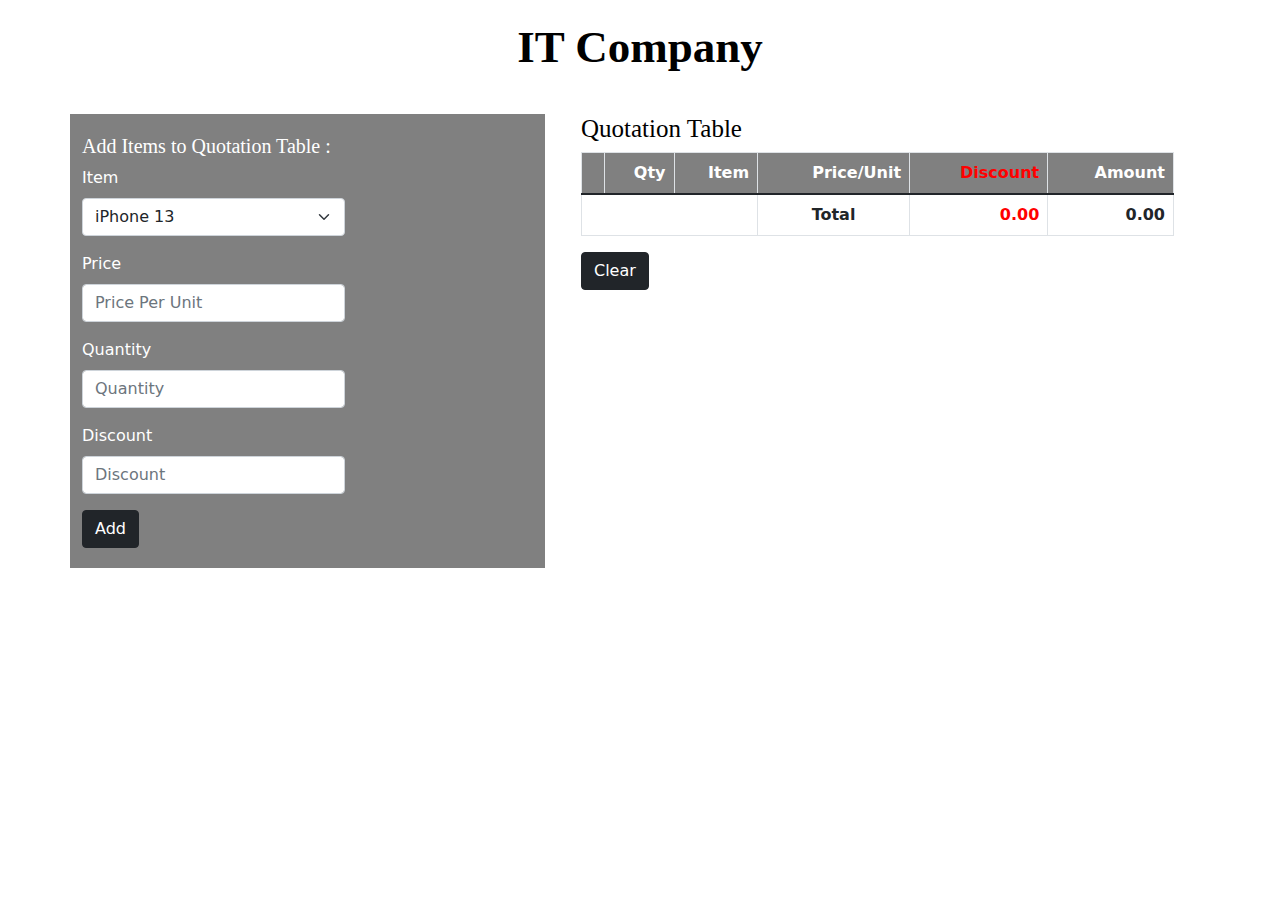
<file: react-quotation/index.html>
<!doctype html><html lang="en"><head><meta charset="utf-8"/><link rel="icon" href="/react-quotation/favicon.ico"/><meta name="viewport" content="width=device-width,initial-scale=1"/><meta name="theme-color" content="#000000"/><meta name="description" content="Web site created using create-react-app"/><link rel="apple-touch-icon" href="/react-quotation/logo192.png"/><link rel="manifest" href="/react-quotation/manifest.json"/><title>React App</title><script defer="defer" src="/react-quotation/static/js/main.eb600656.js"></script><link href="/react-quotation/static/css/main.56e6221f.css" rel="stylesheet"></head><body><noscript>You need to enable JavaScript to run this app.</noscript><div id="root"></div></body></html>
</file>
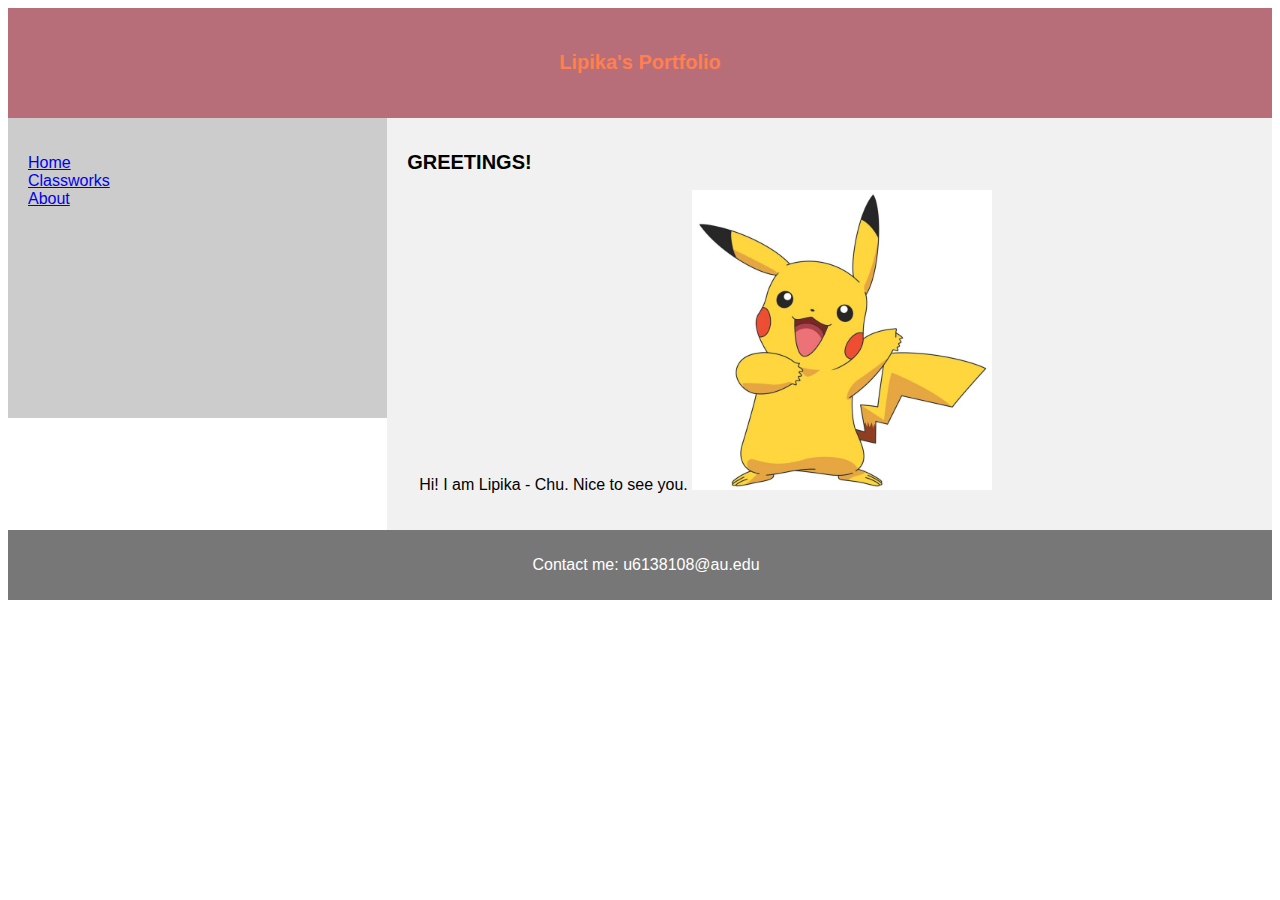
<file: about.html>
<!DOCTYPE html>
<html lang="en">
<head>
<title>Lipika Template</title>
<meta charset="utf-8">
<meta name="viewport" content="width=device-width, initial-scale=1">
<link rel="stylesheet" href="./css/styles.css">
</head>
<body>


<header>
  <h1>Lipika's Portfolio</h1>
</header>

<section>
  <nav>
    <ul>
        <li><a href="index.html">Home</a></li>
        <li><a href="#">Classworks</a></li>
      <li><a href="about.html">About</a></li>
    </ul>
  </nav>
  
  <article>
    <h1>GREETINGS!</h1>
    <p>
        Hi! I am Lipika - Chu. Nice to see you.
        <img id="headshot" src="pikachu.jpg">
    </p>
  </article>
</section>

<footer>
  <p>Contact me: u6138108@au.edu</p>
</footer>

</body>
</html>
</file>
<file: react-quotation/static/css/main.56e6221f.css>
@charset "UTF-8";body{-webkit-font-smoothing:antialiased;-moz-osx-font-smoothing:grayscale;font-family:-apple-system,BlinkMacSystemFont,Segoe UI,Roboto,Oxygen,Ubuntu,Cantarell,Fira Sans,Droid Sans,Helvetica Neue,sans-serif}code{font-family:source-code-pro,Menlo,Monaco,Consolas,Courier New,monospace}/*!
 * Bootstrap v5.1.3 (https://getbootstrap.com/)
 * Copyright 2011-2021 The Bootstrap Authors
 * Copyright 2011-2021 Twitter, Inc.
 * Licensed under MIT (https://github.com/twbs/bootstrap/blob/main/LICENSE)
 */:root{--bs-blue:#0d6efd;--bs-indigo:#6610f2;--bs-purple:#6f42c1;--bs-pink:#d63384;--bs-red:#dc3545;--bs-orange:#fd7e14;--bs-yellow:#ffc107;--bs-green:#198754;--bs-teal:#20c997;--bs-cyan:#0dcaf0;--bs-white:#fff;--bs-gray:#6c757d;--bs-gray-dark:#343a40;--bs-gray-100:#f8f9fa;--bs-gray-200:#e9ecef;--bs-gray-300:#dee2e6;--bs-gray-400:#ced4da;--bs-gray-500:#adb5bd;--bs-gray-600:#6c757d;--bs-gray-700:#495057;--bs-gray-800:#343a40;--bs-gray-900:#212529;--bs-primary:#0d6efd;--bs-secondary:#6c757d;--bs-success:#198754;--bs-info:#0dcaf0;--bs-warning:#ffc107;--bs-danger:#dc3545;--bs-light:#f8f9fa;--bs-dark:#212529;--bs-primary-rgb:13,110,253;--bs-secondary-rgb:108,117,125;--bs-success-rgb:25,135,84;--bs-info-rgb:13,202,240;--bs-warning-rgb:255,193,7;--bs-danger-rgb:220,53,69;--bs-light-rgb:248,249,250;--bs-dark-rgb:33,37,41;--bs-white-rgb:255,255,255;--bs-black-rgb:0,0,0;--bs-body-color-rgb:33,37,41;--bs-body-bg-rgb:255,255,255;--bs-font-sans-serif:system-ui,-apple-system,"Segoe UI",Roboto,"Helvetica Neue",Arial,"Noto Sans","Liberation Sans",sans-serif,"Apple Color Emoji","Segoe UI Emoji","Segoe UI Symbol","Noto Color Emoji";--bs-font-monospace:SFMono-Regular,Menlo,Monaco,Consolas,"Liberation Mono","Courier New",monospace;--bs-gradient:linear-gradient(180deg,hsla(0,0%,100%,.15),hsla(0,0%,100%,0));--bs-body-font-family:var(--bs-font-sans-serif);--bs-body-font-size:1rem;--bs-body-font-weight:400;--bs-body-line-height:1.5;--bs-body-color:#212529;--bs-body-bg:#fff}*,:after,:before{box-sizing:border-box}@media (prefers-reduced-motion:no-preference){:root{scroll-behavior:smooth}}body{-webkit-text-size-adjust:100%;-webkit-tap-highlight-color:transparent;background-color:#fff;background-color:var(--bs-body-bg);color:#212529;color:var(--bs-body-color);font-family:system-ui,-apple-system,Segoe UI,Roboto,Helvetica Neue,Arial,Noto Sans,Liberation Sans,sans-serif,Apple Color Emoji,Segoe UI Emoji,Segoe UI Symbol,Noto Color Emoji;font-family:var(--bs-body-font-family);font-size:1rem;font-size:var(--bs-body-font-size);font-weight:400;font-weight:var(--bs-body-font-weight);line-height:1.5;line-height:var(--bs-body-line-height);margin:0;text-align:var(--bs-body-text-align)}hr{background-color:currentColor;border:0;color:inherit;margin:1rem 0;opacity:.25}hr:not([size]){height:1px}.h1,.h2,.h3,.h4,.h5,.h6,h1,h2,h3,h4,h5,h6{font-weight:500;line-height:1.2;margin-bottom:.5rem;margin-top:0}.h1,h1{font-size:calc(1.375rem + 1.5vw)}@media (min-width:1200px){.h1,h1{font-size:2.5rem}}.h2,h2{font-size:calc(1.325rem + .9vw)}@media (min-width:1200px){.h2,h2{font-size:2rem}}.h3,h3{font-size:calc(1.3rem + .6vw)}@media (min-width:1200px){.h3,h3{font-size:1.75rem}}.h4,h4{font-size:calc(1.275rem + .3vw)}@media (min-width:1200px){.h4,h4{font-size:1.5rem}}.h5,h5{font-size:1.25rem}.h6,h6{font-size:1rem}p{margin-bottom:1rem;margin-top:0}abbr[data-bs-original-title],abbr[title]{cursor:help;-webkit-text-decoration:underline dotted;text-decoration:underline dotted;-webkit-text-decoration-skip-ink:none;text-decoration-skip-ink:none}address{font-style:normal;line-height:inherit;margin-bottom:1rem}ol,ul{padding-left:2rem}dl,ol,ul{margin-bottom:1rem;margin-top:0}ol ol,ol ul,ul ol,ul ul{margin-bottom:0}dt{font-weight:700}dd{margin-bottom:.5rem;margin-left:0}blockquote{margin:0 0 1rem}b,strong{font-weight:bolder}.small,small{font-size:.875em}.mark,mark{background-color:#fcf8e3;padding:.2em}sub,sup{font-size:.75em;line-height:0;position:relative;vertical-align:baseline}sub{bottom:-.25em}sup{top:-.5em}a{color:#0d6efd;text-decoration:underline}a:hover{color:#0a58ca}a:not([href]):not([class]),a:not([href]):not([class]):hover{color:inherit;text-decoration:none}code,kbd,pre,samp{direction:ltr;font-family:SFMono-Regular,Menlo,Monaco,Consolas,Liberation Mono,Courier New,monospace;font-family:var(--bs-font-monospace);font-size:1em;unicode-bidi:bidi-override}pre{display:block;font-size:.875em;margin-bottom:1rem;margin-top:0;overflow:auto}pre code{color:inherit;font-size:inherit;word-break:normal}code{word-wrap:break-word;color:#d63384;font-size:.875em}a>code{color:inherit}kbd{background-color:#212529;border-radius:.2rem;color:#fff;font-size:.875em;padding:.2rem .4rem}kbd kbd{font-size:1em;font-weight:700;padding:0}figure{margin:0 0 1rem}img,svg{vertical-align:middle}table{border-collapse:collapse;caption-side:bottom}caption{color:#6c757d;padding-bottom:.5rem;padding-top:.5rem;text-align:left}th{text-align:inherit;text-align:-webkit-match-parent}tbody,td,tfoot,th,thead,tr{border:0 solid;border-color:inherit}label{display:inline-block}button{border-radius:0}button:focus:not(:focus-visible){outline:0}button,input,optgroup,select,textarea{font-family:inherit;font-size:inherit;line-height:inherit;margin:0}button,select{text-transform:none}[role=button]{cursor:pointer}select{word-wrap:normal}select:disabled{opacity:1}[list]::-webkit-calendar-picker-indicator{display:none}[type=button],[type=reset],[type=submit],button{-webkit-appearance:button}[type=button]:not(:disabled),[type=reset]:not(:disabled),[type=submit]:not(:disabled),button:not(:disabled){cursor:pointer}::-moz-focus-inner{border-style:none;padding:0}textarea{resize:vertical}fieldset{border:0;margin:0;min-width:0;padding:0}legend{float:left;font-size:calc(1.275rem + .3vw);line-height:inherit;margin-bottom:.5rem;padding:0;width:100%}@media (min-width:1200px){legend{font-size:1.5rem}}legend+*{clear:left}::-webkit-datetime-edit-day-field,::-webkit-datetime-edit-fields-wrapper,::-webkit-datetime-edit-hour-field,::-webkit-datetime-edit-minute,::-webkit-datetime-edit-month-field,::-webkit-datetime-edit-text,::-webkit-datetime-edit-year-field{padding:0}::-webkit-inner-spin-button{height:auto}[type=search]{-webkit-appearance:textfield;outline-offset:-2px}::-webkit-search-decoration{-webkit-appearance:none}::-webkit-color-swatch-wrapper{padding:0}::file-selector-button{font:inherit}::-webkit-file-upload-button{-webkit-appearance:button;font:inherit}output{display:inline-block}iframe{border:0}summary{cursor:pointer;display:list-item}progress{vertical-align:baseline}[hidden]{display:none!important}.lead{font-size:1.25rem;font-weight:300}.display-1{font-size:calc(1.625rem + 4.5vw);font-weight:300;line-height:1.2}@media (min-width:1200px){.display-1{font-size:5rem}}.display-2{font-size:calc(1.575rem + 3.9vw);font-weight:300;line-height:1.2}@media (min-width:1200px){.display-2{font-size:4.5rem}}.display-3{font-size:calc(1.525rem + 3.3vw);font-weight:300;line-height:1.2}@media (min-width:1200px){.display-3{font-size:4rem}}.display-4{font-size:calc(1.475rem + 2.7vw);font-weight:300;line-height:1.2}@media (min-width:1200px){.display-4{font-size:3.5rem}}.display-5{font-size:calc(1.425rem + 2.1vw);font-weight:300;line-height:1.2}@media (min-width:1200px){.display-5{font-size:3rem}}.display-6{font-size:calc(1.375rem + 1.5vw);font-weight:300;line-height:1.2}@media (min-width:1200px){.display-6{font-size:2.5rem}}.list-inline,.list-unstyled{list-style:none;padding-left:0}.list-inline-item{display:inline-block}.list-inline-item:not(:last-child){margin-right:.5rem}.initialism{font-size:.875em;text-transform:uppercase}.blockquote{font-size:1.25rem;margin-bottom:1rem}.blockquote>:last-child{margin-bottom:0}.blockquote-footer{color:#6c757d;font-size:.875em;margin-bottom:1rem;margin-top:-1rem}.blockquote-footer:before{content:"— "}.img-fluid,.img-thumbnail{height:auto;max-width:100%}.img-thumbnail{background-color:#fff;border:1px solid #dee2e6;border-radius:.25rem;padding:.25rem}.figure{display:inline-block}.figure-img{line-height:1;margin-bottom:.5rem}.figure-caption{color:#6c757d;font-size:.875em}.container,.container-fluid,.container-lg,.container-md,.container-sm,.container-xl,.container-xxl{margin-left:auto;margin-right:auto;padding-left:.75rem;padding-left:var(--bs-gutter-x,.75rem);padding-right:.75rem;padding-right:var(--bs-gutter-x,.75rem);width:100%}@media (min-width:576px){.container,.container-sm{max-width:540px}}@media (min-width:768px){.container,.container-md,.container-sm{max-width:720px}}@media (min-width:992px){.container,.container-lg,.container-md,.container-sm{max-width:960px}}@media (min-width:1200px){.container,.container-lg,.container-md,.container-sm,.container-xl{max-width:1140px}}@media (min-width:1400px){.container,.container-lg,.container-md,.container-sm,.container-xl,.container-xxl{max-width:1320px}}.row{--bs-gutter-x:1.5rem;--bs-gutter-y:0;display:flex;flex-wrap:wrap;margin-left:calc(var(--bs-gutter-x)*-.5);margin-right:calc(var(--bs-gutter-x)*-.5);margin-top:calc(var(--bs-gutter-y)*-1)}.row>*{flex-shrink:0;margin-top:var(--bs-gutter-y);max-width:100%;padding-left:calc(var(--bs-gutter-x)*.5);padding-right:calc(var(--bs-gutter-x)*.5);width:100%}.col{flex:1 0}.row-cols-auto>*{flex:0 0 auto;width:auto}.row-cols-1>*{flex:0 0 auto;width:100%}.row-cols-2>*{flex:0 0 auto;width:50%}.row-cols-3>*{flex:0 0 auto;width:33.3333333333%}.row-cols-4>*{flex:0 0 auto;width:25%}.row-cols-5>*{flex:0 0 auto;width:20%}.row-cols-6>*{flex:0 0 auto;width:16.6666666667%}.col-auto{flex:0 0 auto;width:auto}.col-1{flex:0 0 auto;width:8.33333333%}.col-2{flex:0 0 auto;width:16.66666667%}.col-3{flex:0 0 auto;width:25%}.col-4{flex:0 0 auto;width:33.33333333%}.col-5{flex:0 0 auto;width:41.66666667%}.col-6{flex:0 0 auto;width:50%}.col-7{flex:0 0 auto;width:58.33333333%}.col-8{flex:0 0 auto;width:66.66666667%}.col-9{flex:0 0 auto;width:75%}.col-10{flex:0 0 auto;width:83.33333333%}.col-11{flex:0 0 auto;width:91.66666667%}.col-12{flex:0 0 auto;width:100%}.offset-1{margin-left:8.33333333%}.offset-2{margin-left:16.66666667%}.offset-3{margin-left:25%}.offset-4{margin-left:33.33333333%}.offset-5{margin-left:41.66666667%}.offset-6{margin-left:50%}.offset-7{margin-left:58.33333333%}.offset-8{margin-left:66.66666667%}.offset-9{margin-left:75%}.offset-10{margin-left:83.33333333%}.offset-11{margin-left:91.66666667%}.g-0,.gx-0{--bs-gutter-x:0}.g-0,.gy-0{--bs-gutter-y:0}.g-1,.gx-1{--bs-gutter-x:0.25rem}.g-1,.gy-1{--bs-gutter-y:0.25rem}.g-2,.gx-2{--bs-gutter-x:0.5rem}.g-2,.gy-2{--bs-gutter-y:0.5rem}.g-3,.gx-3{--bs-gutter-x:1rem}.g-3,.gy-3{--bs-gutter-y:1rem}.g-4,.gx-4{--bs-gutter-x:1.5rem}.g-4,.gy-4{--bs-gutter-y:1.5rem}.g-5,.gx-5{--bs-gutter-x:3rem}.g-5,.gy-5{--bs-gutter-y:3rem}@media (min-width:576px){.col-sm{flex:1 0}.row-cols-sm-auto>*{flex:0 0 auto;width:auto}.row-cols-sm-1>*{flex:0 0 auto;width:100%}.row-cols-sm-2>*{flex:0 0 auto;width:50%}.row-cols-sm-3>*{flex:0 0 auto;width:33.3333333333%}.row-cols-sm-4>*{flex:0 0 auto;width:25%}.row-cols-sm-5>*{flex:0 0 auto;width:20%}.row-cols-sm-6>*{flex:0 0 auto;width:16.6666666667%}.col-sm-auto{flex:0 0 auto;width:auto}.col-sm-1{flex:0 0 auto;width:8.33333333%}.col-sm-2{flex:0 0 auto;width:16.66666667%}.col-sm-3{flex:0 0 auto;width:25%}.col-sm-4{flex:0 0 auto;width:33.33333333%}.col-sm-5{flex:0 0 auto;width:41.66666667%}.col-sm-6{flex:0 0 auto;width:50%}.col-sm-7{flex:0 0 auto;width:58.33333333%}.col-sm-8{flex:0 0 auto;width:66.66666667%}.col-sm-9{flex:0 0 auto;width:75%}.col-sm-10{flex:0 0 auto;width:83.33333333%}.col-sm-11{flex:0 0 auto;width:91.66666667%}.col-sm-12{flex:0 0 auto;width:100%}.offset-sm-0{margin-left:0}.offset-sm-1{margin-left:8.33333333%}.offset-sm-2{margin-left:16.66666667%}.offset-sm-3{margin-left:25%}.offset-sm-4{margin-left:33.33333333%}.offset-sm-5{margin-left:41.66666667%}.offset-sm-6{margin-left:50%}.offset-sm-7{margin-left:58.33333333%}.offset-sm-8{margin-left:66.66666667%}.offset-sm-9{margin-left:75%}.offset-sm-10{margin-left:83.33333333%}.offset-sm-11{margin-left:91.66666667%}.g-sm-0,.gx-sm-0{--bs-gutter-x:0}.g-sm-0,.gy-sm-0{--bs-gutter-y:0}.g-sm-1,.gx-sm-1{--bs-gutter-x:0.25rem}.g-sm-1,.gy-sm-1{--bs-gutter-y:0.25rem}.g-sm-2,.gx-sm-2{--bs-gutter-x:0.5rem}.g-sm-2,.gy-sm-2{--bs-gutter-y:0.5rem}.g-sm-3,.gx-sm-3{--bs-gutter-x:1rem}.g-sm-3,.gy-sm-3{--bs-gutter-y:1rem}.g-sm-4,.gx-sm-4{--bs-gutter-x:1.5rem}.g-sm-4,.gy-sm-4{--bs-gutter-y:1.5rem}.g-sm-5,.gx-sm-5{--bs-gutter-x:3rem}.g-sm-5,.gy-sm-5{--bs-gutter-y:3rem}}@media (min-width:768px){.col-md{flex:1 0}.row-cols-md-auto>*{flex:0 0 auto;width:auto}.row-cols-md-1>*{flex:0 0 auto;width:100%}.row-cols-md-2>*{flex:0 0 auto;width:50%}.row-cols-md-3>*{flex:0 0 auto;width:33.3333333333%}.row-cols-md-4>*{flex:0 0 auto;width:25%}.row-cols-md-5>*{flex:0 0 auto;width:20%}.row-cols-md-6>*{flex:0 0 auto;width:16.6666666667%}.col-md-auto{flex:0 0 auto;width:auto}.col-md-1{flex:0 0 auto;width:8.33333333%}.col-md-2{flex:0 0 auto;width:16.66666667%}.col-md-3{flex:0 0 auto;width:25%}.col-md-4{flex:0 0 auto;width:33.33333333%}.col-md-5{flex:0 0 auto;width:41.66666667%}.col-md-6{flex:0 0 auto;width:50%}.col-md-7{flex:0 0 auto;width:58.33333333%}.col-md-8{flex:0 0 auto;width:66.66666667%}.col-md-9{flex:0 0 auto;width:75%}.col-md-10{flex:0 0 auto;width:83.33333333%}.col-md-11{flex:0 0 auto;width:91.66666667%}.col-md-12{flex:0 0 auto;width:100%}.offset-md-0{margin-left:0}.offset-md-1{margin-left:8.33333333%}.offset-md-2{margin-left:16.66666667%}.offset-md-3{margin-left:25%}.offset-md-4{margin-left:33.33333333%}.offset-md-5{margin-left:41.66666667%}.offset-md-6{margin-left:50%}.offset-md-7{margin-left:58.33333333%}.offset-md-8{margin-left:66.66666667%}.offset-md-9{margin-left:75%}.offset-md-10{margin-left:83.33333333%}.offset-md-11{margin-left:91.66666667%}.g-md-0,.gx-md-0{--bs-gutter-x:0}.g-md-0,.gy-md-0{--bs-gutter-y:0}.g-md-1,.gx-md-1{--bs-gutter-x:0.25rem}.g-md-1,.gy-md-1{--bs-gutter-y:0.25rem}.g-md-2,.gx-md-2{--bs-gutter-x:0.5rem}.g-md-2,.gy-md-2{--bs-gutter-y:0.5rem}.g-md-3,.gx-md-3{--bs-gutter-x:1rem}.g-md-3,.gy-md-3{--bs-gutter-y:1rem}.g-md-4,.gx-md-4{--bs-gutter-x:1.5rem}.g-md-4,.gy-md-4{--bs-gutter-y:1.5rem}.g-md-5,.gx-md-5{--bs-gutter-x:3rem}.g-md-5,.gy-md-5{--bs-gutter-y:3rem}}@media (min-width:992px){.col-lg{flex:1 0}.row-cols-lg-auto>*{flex:0 0 auto;width:auto}.row-cols-lg-1>*{flex:0 0 auto;width:100%}.row-cols-lg-2>*{flex:0 0 auto;width:50%}.row-cols-lg-3>*{flex:0 0 auto;width:33.3333333333%}.row-cols-lg-4>*{flex:0 0 auto;width:25%}.row-cols-lg-5>*{flex:0 0 auto;width:20%}.row-cols-lg-6>*{flex:0 0 auto;width:16.6666666667%}.col-lg-auto{flex:0 0 auto;width:auto}.col-lg-1{flex:0 0 auto;width:8.33333333%}.col-lg-2{flex:0 0 auto;width:16.66666667%}.col-lg-3{flex:0 0 auto;width:25%}.col-lg-4{flex:0 0 auto;width:33.33333333%}.col-lg-5{flex:0 0 auto;width:41.66666667%}.col-lg-6{flex:0 0 auto;width:50%}.col-lg-7{flex:0 0 auto;width:58.33333333%}.col-lg-8{flex:0 0 auto;width:66.66666667%}.col-lg-9{flex:0 0 auto;width:75%}.col-lg-10{flex:0 0 auto;width:83.33333333%}.col-lg-11{flex:0 0 auto;width:91.66666667%}.col-lg-12{flex:0 0 auto;width:100%}.offset-lg-0{margin-left:0}.offset-lg-1{margin-left:8.33333333%}.offset-lg-2{margin-left:16.66666667%}.offset-lg-3{margin-left:25%}.offset-lg-4{margin-left:33.33333333%}.offset-lg-5{margin-left:41.66666667%}.offset-lg-6{margin-left:50%}.offset-lg-7{margin-left:58.33333333%}.offset-lg-8{margin-left:66.66666667%}.offset-lg-9{margin-left:75%}.offset-lg-10{margin-left:83.33333333%}.offset-lg-11{margin-left:91.66666667%}.g-lg-0,.gx-lg-0{--bs-gutter-x:0}.g-lg-0,.gy-lg-0{--bs-gutter-y:0}.g-lg-1,.gx-lg-1{--bs-gutter-x:0.25rem}.g-lg-1,.gy-lg-1{--bs-gutter-y:0.25rem}.g-lg-2,.gx-lg-2{--bs-gutter-x:0.5rem}.g-lg-2,.gy-lg-2{--bs-gutter-y:0.5rem}.g-lg-3,.gx-lg-3{--bs-gutter-x:1rem}.g-lg-3,.gy-lg-3{--bs-gutter-y:1rem}.g-lg-4,.gx-lg-4{--bs-gutter-x:1.5rem}.g-lg-4,.gy-lg-4{--bs-gutter-y:1.5rem}.g-lg-5,.gx-lg-5{--bs-gutter-x:3rem}.g-lg-5,.gy-lg-5{--bs-gutter-y:3rem}}@media (min-width:1200px){.col-xl{flex:1 0}.row-cols-xl-auto>*{flex:0 0 auto;width:auto}.row-cols-xl-1>*{flex:0 0 auto;width:100%}.row-cols-xl-2>*{flex:0 0 auto;width:50%}.row-cols-xl-3>*{flex:0 0 auto;width:33.3333333333%}.row-cols-xl-4>*{flex:0 0 auto;width:25%}.row-cols-xl-5>*{flex:0 0 auto;width:20%}.row-cols-xl-6>*{flex:0 0 auto;width:16.6666666667%}.col-xl-auto{flex:0 0 auto;width:auto}.col-xl-1{flex:0 0 auto;width:8.33333333%}.col-xl-2{flex:0 0 auto;width:16.66666667%}.col-xl-3{flex:0 0 auto;width:25%}.col-xl-4{flex:0 0 auto;width:33.33333333%}.col-xl-5{flex:0 0 auto;width:41.66666667%}.col-xl-6{flex:0 0 auto;width:50%}.col-xl-7{flex:0 0 auto;width:58.33333333%}.col-xl-8{flex:0 0 auto;width:66.66666667%}.col-xl-9{flex:0 0 auto;width:75%}.col-xl-10{flex:0 0 auto;width:83.33333333%}.col-xl-11{flex:0 0 auto;width:91.66666667%}.col-xl-12{flex:0 0 auto;width:100%}.offset-xl-0{margin-left:0}.offset-xl-1{margin-left:8.33333333%}.offset-xl-2{margin-left:16.66666667%}.offset-xl-3{margin-left:25%}.offset-xl-4{margin-left:33.33333333%}.offset-xl-5{margin-left:41.66666667%}.offset-xl-6{margin-left:50%}.offset-xl-7{margin-left:58.33333333%}.offset-xl-8{margin-left:66.66666667%}.offset-xl-9{margin-left:75%}.offset-xl-10{margin-left:83.33333333%}.offset-xl-11{margin-left:91.66666667%}.g-xl-0,.gx-xl-0{--bs-gutter-x:0}.g-xl-0,.gy-xl-0{--bs-gutter-y:0}.g-xl-1,.gx-xl-1{--bs-gutter-x:0.25rem}.g-xl-1,.gy-xl-1{--bs-gutter-y:0.25rem}.g-xl-2,.gx-xl-2{--bs-gutter-x:0.5rem}.g-xl-2,.gy-xl-2{--bs-gutter-y:0.5rem}.g-xl-3,.gx-xl-3{--bs-gutter-x:1rem}.g-xl-3,.gy-xl-3{--bs-gutter-y:1rem}.g-xl-4,.gx-xl-4{--bs-gutter-x:1.5rem}.g-xl-4,.gy-xl-4{--bs-gutter-y:1.5rem}.g-xl-5,.gx-xl-5{--bs-gutter-x:3rem}.g-xl-5,.gy-xl-5{--bs-gutter-y:3rem}}@media (min-width:1400px){.col-xxl{flex:1 0}.row-cols-xxl-auto>*{flex:0 0 auto;width:auto}.row-cols-xxl-1>*{flex:0 0 auto;width:100%}.row-cols-xxl-2>*{flex:0 0 auto;width:50%}.row-cols-xxl-3>*{flex:0 0 auto;width:33.3333333333%}.row-cols-xxl-4>*{flex:0 0 auto;width:25%}.row-cols-xxl-5>*{flex:0 0 auto;width:20%}.row-cols-xxl-6>*{flex:0 0 auto;width:16.6666666667%}.col-xxl-auto{flex:0 0 auto;width:auto}.col-xxl-1{flex:0 0 auto;width:8.33333333%}.col-xxl-2{flex:0 0 auto;width:16.66666667%}.col-xxl-3{flex:0 0 auto;width:25%}.col-xxl-4{flex:0 0 auto;width:33.33333333%}.col-xxl-5{flex:0 0 auto;width:41.66666667%}.col-xxl-6{flex:0 0 auto;width:50%}.col-xxl-7{flex:0 0 auto;width:58.33333333%}.col-xxl-8{flex:0 0 auto;width:66.66666667%}.col-xxl-9{flex:0 0 auto;width:75%}.col-xxl-10{flex:0 0 auto;width:83.33333333%}.col-xxl-11{flex:0 0 auto;width:91.66666667%}.col-xxl-12{flex:0 0 auto;width:100%}.offset-xxl-0{margin-left:0}.offset-xxl-1{margin-left:8.33333333%}.offset-xxl-2{margin-left:16.66666667%}.offset-xxl-3{margin-left:25%}.offset-xxl-4{margin-left:33.33333333%}.offset-xxl-5{margin-left:41.66666667%}.offset-xxl-6{margin-left:50%}.offset-xxl-7{margin-left:58.33333333%}.offset-xxl-8{margin-left:66.66666667%}.offset-xxl-9{margin-left:75%}.offset-xxl-10{margin-left:83.33333333%}.offset-xxl-11{margin-left:91.66666667%}.g-xxl-0,.gx-xxl-0{--bs-gutter-x:0}.g-xxl-0,.gy-xxl-0{--bs-gutter-y:0}.g-xxl-1,.gx-xxl-1{--bs-gutter-x:0.25rem}.g-xxl-1,.gy-xxl-1{--bs-gutter-y:0.25rem}.g-xxl-2,.gx-xxl-2{--bs-gutter-x:0.5rem}.g-xxl-2,.gy-xxl-2{--bs-gutter-y:0.5rem}.g-xxl-3,.gx-xxl-3{--bs-gutter-x:1rem}.g-xxl-3,.gy-xxl-3{--bs-gutter-y:1rem}.g-xxl-4,.gx-xxl-4{--bs-gutter-x:1.5rem}.g-xxl-4,.gy-xxl-4{--bs-gutter-y:1.5rem}.g-xxl-5,.gx-xxl-5{--bs-gutter-x:3rem}.g-xxl-5,.gy-xxl-5{--bs-gutter-y:3rem}}.table{--bs-table-bg:transparent;--bs-table-accent-bg:transparent;--bs-table-striped-color:#212529;--bs-table-striped-bg:rgba(0,0,0,.05);--bs-table-active-color:#212529;--bs-table-active-bg:rgba(0,0,0,.1);--bs-table-hover-color:#212529;--bs-table-hover-bg:rgba(0,0,0,.075);border-color:#dee2e6;color:#212529;margin-bottom:1rem;vertical-align:top;width:100%}.table>:not(caption)>*>*{background-color:var(--bs-table-bg);border-bottom-width:1px;box-shadow:inset 0 0 0 9999px var(--bs-table-accent-bg);padding:.5rem}.table>tbody{vertical-align:inherit}.table>thead{vertical-align:bottom}.table>:not(:first-child){border-top:2px solid}.caption-top{caption-side:top}.table-sm>:not(caption)>*>*{padding:.25rem}.table-bordered>:not(caption)>*{border-width:1px 0}.table-bordered>:not(caption)>*>*{border-width:0 1px}.table-borderless>:not(caption)>*>*{border-bottom-width:0}.table-borderless>:not(:first-child){border-top-width:0}.table-striped>tbody>tr:nth-of-type(odd)>*{--bs-table-accent-bg:var(--bs-table-striped-bg);color:var(--bs-table-striped-color)}.table-active{--bs-table-accent-bg:var(--bs-table-active-bg);color:var(--bs-table-active-color)}.table-hover>tbody>tr:hover>*{--bs-table-accent-bg:var(--bs-table-hover-bg);color:var(--bs-table-hover-color)}.table-primary{--bs-table-bg:#cfe2ff;--bs-table-striped-bg:#c5d7f2;--bs-table-striped-color:#000;--bs-table-active-bg:#bacbe6;--bs-table-active-color:#000;--bs-table-hover-bg:#bfd1ec;--bs-table-hover-color:#000;border-color:#bacbe6;color:#000}.table-secondary{--bs-table-bg:#e2e3e5;--bs-table-striped-bg:#d7d8da;--bs-table-striped-color:#000;--bs-table-active-bg:#cbccce;--bs-table-active-color:#000;--bs-table-hover-bg:#d1d2d4;--bs-table-hover-color:#000;border-color:#cbccce;color:#000}.table-success{--bs-table-bg:#d1e7dd;--bs-table-striped-bg:#c7dbd2;--bs-table-striped-color:#000;--bs-table-active-bg:#bcd0c7;--bs-table-active-color:#000;--bs-table-hover-bg:#c1d6cc;--bs-table-hover-color:#000;border-color:#bcd0c7;color:#000}.table-info{--bs-table-bg:#cff4fc;--bs-table-striped-bg:#c5e8ef;--bs-table-striped-color:#000;--bs-table-active-bg:#badce3;--bs-table-active-color:#000;--bs-table-hover-bg:#bfe2e9;--bs-table-hover-color:#000;border-color:#badce3;color:#000}.table-warning{--bs-table-bg:#fff3cd;--bs-table-striped-bg:#f2e7c3;--bs-table-striped-color:#000;--bs-table-active-bg:#e6dbb9;--bs-table-active-color:#000;--bs-table-hover-bg:#ece1be;--bs-table-hover-color:#000;border-color:#e6dbb9;color:#000}.table-danger{--bs-table-bg:#f8d7da;--bs-table-striped-bg:#eccccf;--bs-table-striped-color:#000;--bs-table-active-bg:#dfc2c4;--bs-table-active-color:#000;--bs-table-hover-bg:#e5c7ca;--bs-table-hover-color:#000;border-color:#dfc2c4;color:#000}.table-light{--bs-table-bg:#f8f9fa;--bs-table-striped-bg:#ecedee;--bs-table-striped-color:#000;--bs-table-active-bg:#dfe0e1;--bs-table-active-color:#000;--bs-table-hover-bg:#e5e6e7;--bs-table-hover-color:#000;border-color:#dfe0e1;color:#000}.table-dark{--bs-table-bg:#212529;--bs-table-striped-bg:#2c3034;--bs-table-striped-color:#fff;--bs-table-active-bg:#373b3e;--bs-table-active-color:#fff;--bs-table-hover-bg:#323539;--bs-table-hover-color:#fff;border-color:#373b3e;color:#fff}.table-responsive{-webkit-overflow-scrolling:touch;overflow-x:auto}@media (max-width:575.98px){.table-responsive-sm{-webkit-overflow-scrolling:touch;overflow-x:auto}}@media (max-width:767.98px){.table-responsive-md{-webkit-overflow-scrolling:touch;overflow-x:auto}}@media (max-width:991.98px){.table-responsive-lg{-webkit-overflow-scrolling:touch;overflow-x:auto}}@media (max-width:1199.98px){.table-responsive-xl{-webkit-overflow-scrolling:touch;overflow-x:auto}}@media (max-width:1399.98px){.table-responsive-xxl{-webkit-overflow-scrolling:touch;overflow-x:auto}}.form-label{margin-bottom:.5rem}.col-form-label{font-size:inherit;line-height:1.5;margin-bottom:0;padding-bottom:calc(.375rem + 1px);padding-top:calc(.375rem + 1px)}.col-form-label-lg{font-size:1.25rem;padding-bottom:calc(.5rem + 1px);padding-top:calc(.5rem + 1px)}.col-form-label-sm{font-size:.875rem;padding-bottom:calc(.25rem + 1px);padding-top:calc(.25rem + 1px)}.form-text{color:#6c757d;font-size:.875em;margin-top:.25rem}.form-control{-webkit-appearance:none;appearance:none;background-clip:padding-box;background-color:#fff;border:1px solid #ced4da;border-radius:.25rem;color:#212529;display:block;font-size:1rem;font-weight:400;line-height:1.5;padding:.375rem .75rem;transition:border-color .15s ease-in-out,box-shadow .15s ease-in-out;width:100%}@media (prefers-reduced-motion:reduce){.form-control{transition:none}}.form-control[type=file]{overflow:hidden}.form-control[type=file]:not(:disabled):not([readonly]){cursor:pointer}.form-control:focus{background-color:#fff;border-color:#86b7fe;box-shadow:0 0 0 .25rem rgba(13,110,253,.25);color:#212529;outline:0}.form-control::-webkit-date-and-time-value{height:1.5em}.form-control::-webkit-input-placeholder{color:#6c757d;opacity:1}.form-control:-ms-input-placeholder{color:#6c757d;opacity:1}.form-control::placeholder{color:#6c757d;opacity:1}.form-control:disabled,.form-control[readonly]{background-color:#e9ecef;opacity:1}.form-control::file-selector-button{-webkit-margin-end:.75rem;background-color:#e9ecef;border:0 solid;border-color:inherit;border-inline-end-width:1px;border-radius:0;color:#212529;margin:-.375rem -.75rem;margin-inline-end:.75rem;padding:.375rem .75rem;pointer-events:none;transition:color .15s ease-in-out,background-color .15s ease-in-out,border-color .15s ease-in-out,box-shadow .15s ease-in-out}@media (prefers-reduced-motion:reduce){.form-control::-webkit-file-upload-button{-webkit-transition:none;transition:none}.form-control::file-selector-button{transition:none}}.form-control:hover:not(:disabled):not([readonly])::file-selector-button{background-color:#dde0e3}.form-control::-webkit-file-upload-button{-webkit-margin-end:.75rem;background-color:#e9ecef;border:0 solid;border-color:inherit;border-inline-end-width:1px;border-radius:0;color:#212529;margin:-.375rem -.75rem;margin-inline-end:.75rem;padding:.375rem .75rem;pointer-events:none;-webkit-transition:color .15s ease-in-out,background-color .15s ease-in-out,border-color .15s ease-in-out,box-shadow .15s ease-in-out;transition:color .15s ease-in-out,background-color .15s ease-in-out,border-color .15s ease-in-out,box-shadow .15s ease-in-out}@media (prefers-reduced-motion:reduce){.form-control::-webkit-file-upload-button{-webkit-transition:none;transition:none}}.form-control:hover:not(:disabled):not([readonly])::-webkit-file-upload-button{background-color:#dde0e3}.form-control-plaintext{background-color:transparent;border:solid transparent;border-width:1px 0;color:#212529;display:block;line-height:1.5;margin-bottom:0;padding:.375rem 0;width:100%}.form-control-plaintext.form-control-lg,.form-control-plaintext.form-control-sm{padding-left:0;padding-right:0}.form-control-sm{border-radius:.2rem;font-size:.875rem;min-height:calc(1.5em + .5rem + 2px);padding:.25rem .5rem}.form-control-sm::file-selector-button{-webkit-margin-end:.5rem;margin:-.25rem -.5rem;margin-inline-end:.5rem;padding:.25rem .5rem}.form-control-sm::-webkit-file-upload-button{-webkit-margin-end:.5rem;margin:-.25rem -.5rem;margin-inline-end:.5rem;padding:.25rem .5rem}.form-control-lg{border-radius:.3rem;font-size:1.25rem;min-height:calc(1.5em + 1rem + 2px);padding:.5rem 1rem}.form-control-lg::file-selector-button{-webkit-margin-end:1rem;margin:-.5rem -1rem;margin-inline-end:1rem;padding:.5rem 1rem}.form-control-lg::-webkit-file-upload-button{-webkit-margin-end:1rem;margin:-.5rem -1rem;margin-inline-end:1rem;padding:.5rem 1rem}textarea.form-control{min-height:calc(1.5em + .75rem + 2px)}textarea.form-control-sm{min-height:calc(1.5em + .5rem + 2px)}textarea.form-control-lg{min-height:calc(1.5em + 1rem + 2px)}.form-control-color{height:auto;padding:.375rem;width:3rem}.form-control-color:not(:disabled):not([readonly]){cursor:pointer}.form-control-color::-moz-color-swatch{border-radius:.25rem;height:1.5em}.form-control-color::-webkit-color-swatch{border-radius:.25rem;height:1.5em}.form-select{-moz-padding-start:calc(.75rem - 3px);-webkit-appearance:none;appearance:none;background-color:#fff;background-image:url("data:image/svg+xml;charset=utf-8,%3Csvg xmlns='http://www.w3.org/2000/svg' viewBox='0 0 16 16'%3E%3Cpath fill='none' stroke='%23343a40' stroke-linecap='round' stroke-linejoin='round' stroke-width='2' d='m2 5 6 6 6-6'/%3E%3C/svg%3E");background-position:right .75rem center;background-repeat:no-repeat;background-size:16px 12px;border:1px solid #ced4da;border-radius:.25rem;color:#212529;display:block;font-size:1rem;font-weight:400;line-height:1.5;padding:.375rem 2.25rem .375rem .75rem;transition:border-color .15s ease-in-out,box-shadow .15s ease-in-out;width:100%}@media (prefers-reduced-motion:reduce){.form-select{transition:none}}.form-select:focus{border-color:#86b7fe;box-shadow:0 0 0 .25rem rgba(13,110,253,.25);outline:0}.form-select[multiple],.form-select[size]:not([size="1"]){background-image:none;padding-right:.75rem}.form-select:disabled{background-color:#e9ecef}.form-select:-moz-focusring{color:transparent;text-shadow:0 0 0 #212529}.form-select-sm{border-radius:.2rem;font-size:.875rem;padding-bottom:.25rem;padding-left:.5rem;padding-top:.25rem}.form-select-lg{border-radius:.3rem;font-size:1.25rem;padding-bottom:.5rem;padding-left:1rem;padding-top:.5rem}.form-check{display:block;margin-bottom:.125rem;min-height:1.5rem;padding-left:1.5em}.form-check .form-check-input{float:left;margin-left:-1.5em}.form-check-input{-webkit-print-color-adjust:exact;-webkit-appearance:none;appearance:none;background-color:#fff;background-position:50%;background-repeat:no-repeat;background-size:contain;border:1px solid rgba(0,0,0,.25);color-adjust:exact;height:1em;margin-top:.25em;vertical-align:top;width:1em}.form-check-input[type=checkbox]{border-radius:.25em}.form-check-input[type=radio]{border-radius:50%}.form-check-input:active{-webkit-filter:brightness(90%);filter:brightness(90%)}.form-check-input:focus{border-color:#86b7fe;box-shadow:0 0 0 .25rem rgba(13,110,253,.25);outline:0}.form-check-input:checked{background-color:#0d6efd;border-color:#0d6efd}.form-check-input:checked[type=checkbox]{background-image:url("data:image/svg+xml;charset=utf-8,%3Csvg xmlns='http://www.w3.org/2000/svg' viewBox='0 0 20 20'%3E%3Cpath fill='none' stroke='%23fff' stroke-linecap='round' stroke-linejoin='round' stroke-width='3' d='m6 10 3 3 6-6'/%3E%3C/svg%3E")}.form-check-input:checked[type=radio]{background-image:url("data:image/svg+xml;charset=utf-8,%3Csvg xmlns='http://www.w3.org/2000/svg' viewBox='-4 -4 8 8'%3E%3Ccircle r='2' fill='%23fff'/%3E%3C/svg%3E")}.form-check-input[type=checkbox]:indeterminate{background-color:#0d6efd;background-image:url("data:image/svg+xml;charset=utf-8,%3Csvg xmlns='http://www.w3.org/2000/svg' viewBox='0 0 20 20'%3E%3Cpath fill='none' stroke='%23fff' stroke-linecap='round' stroke-linejoin='round' stroke-width='3' d='M6 10h8'/%3E%3C/svg%3E");border-color:#0d6efd}.form-check-input:disabled{-webkit-filter:none;filter:none;opacity:.5;pointer-events:none}.form-check-input:disabled~.form-check-label,.form-check-input[disabled]~.form-check-label{opacity:.5}.form-switch{padding-left:2.5em}.form-switch .form-check-input{background-image:url("data:image/svg+xml;charset=utf-8,%3Csvg xmlns='http://www.w3.org/2000/svg' viewBox='-4 -4 8 8'%3E%3Ccircle r='3' fill='rgba(0, 0, 0, 0.25)'/%3E%3C/svg%3E");background-position:0;border-radius:2em;margin-left:-2.5em;transition:background-position .15s ease-in-out;width:2em}@media (prefers-reduced-motion:reduce){.form-switch .form-check-input{transition:none}}.form-switch .form-check-input:focus{background-image:url("data:image/svg+xml;charset=utf-8,%3Csvg xmlns='http://www.w3.org/2000/svg' viewBox='-4 -4 8 8'%3E%3Ccircle r='3' fill='%2386b7fe'/%3E%3C/svg%3E")}.form-switch .form-check-input:checked{background-image:url("data:image/svg+xml;charset=utf-8,%3Csvg xmlns='http://www.w3.org/2000/svg' viewBox='-4 -4 8 8'%3E%3Ccircle r='3' fill='%23fff'/%3E%3C/svg%3E");background-position:100%}.form-check-inline{display:inline-block;margin-right:1rem}.btn-check{clip:rect(0,0,0,0);pointer-events:none;position:absolute}.btn-check:disabled+.btn,.btn-check[disabled]+.btn{-webkit-filter:none;filter:none;opacity:.65;pointer-events:none}.form-range{-webkit-appearance:none;appearance:none;background-color:transparent;height:1.5rem;padding:0;width:100%}.form-range:focus{outline:0}.form-range:focus::-webkit-slider-thumb{box-shadow:0 0 0 1px #fff,0 0 0 .25rem rgba(13,110,253,.25)}.form-range:focus::-moz-range-thumb{box-shadow:0 0 0 1px #fff,0 0 0 .25rem rgba(13,110,253,.25)}.form-range::-moz-focus-outer{border:0}.form-range::-webkit-slider-thumb{-webkit-appearance:none;appearance:none;background-color:#0d6efd;border:0;border-radius:1rem;height:1rem;margin-top:-.25rem;-webkit-transition:background-color .15s ease-in-out,border-color .15s ease-in-out,box-shadow .15s ease-in-out;transition:background-color .15s ease-in-out,border-color .15s ease-in-out,box-shadow .15s ease-in-out;width:1rem}@media (prefers-reduced-motion:reduce){.form-range::-webkit-slider-thumb{-webkit-transition:none;transition:none}}.form-range::-webkit-slider-thumb:active{background-color:#b6d4fe}.form-range::-webkit-slider-runnable-track{background-color:#dee2e6;border-color:transparent;border-radius:1rem;color:transparent;cursor:pointer;height:.5rem;width:100%}.form-range::-moz-range-thumb{appearance:none;background-color:#0d6efd;border:0;border-radius:1rem;height:1rem;-moz-transition:background-color .15s ease-in-out,border-color .15s ease-in-out,box-shadow .15s ease-in-out;transition:background-color .15s ease-in-out,border-color .15s ease-in-out,box-shadow .15s ease-in-out;width:1rem}@media (prefers-reduced-motion:reduce){.form-range::-moz-range-thumb{-moz-transition:none;transition:none}}.form-range::-moz-range-thumb:active{background-color:#b6d4fe}.form-range::-moz-range-track{background-color:#dee2e6;border-color:transparent;border-radius:1rem;color:transparent;cursor:pointer;height:.5rem;width:100%}.form-range:disabled{pointer-events:none}.form-range:disabled::-webkit-slider-thumb{background-color:#adb5bd}.form-range:disabled::-moz-range-thumb{background-color:#adb5bd}.form-floating{position:relative}.form-floating>.form-control,.form-floating>.form-select{height:calc(3.5rem + 2px);line-height:1.25}.form-floating>label{border:1px solid transparent;height:100%;left:0;padding:1rem .75rem;pointer-events:none;position:absolute;top:0;-webkit-transform-origin:0 0;transform-origin:0 0;transition:opacity .1s ease-in-out,-webkit-transform .1s ease-in-out;transition:opacity .1s ease-in-out,transform .1s ease-in-out;transition:opacity .1s ease-in-out,transform .1s ease-in-out,-webkit-transform .1s ease-in-out}@media (prefers-reduced-motion:reduce){.form-floating>label{transition:none}}.form-floating>.form-control{padding:1rem .75rem}.form-floating>.form-control::-webkit-input-placeholder{color:transparent}.form-floating>.form-control:-ms-input-placeholder{color:transparent}.form-floating>.form-control::placeholder{color:transparent}.form-floating>.form-control:not(:-ms-input-placeholder){padding-bottom:.625rem;padding-top:1.625rem}.form-floating>.form-control:focus,.form-floating>.form-control:not(:placeholder-shown){padding-bottom:.625rem;padding-top:1.625rem}.form-floating>.form-control:-webkit-autofill{padding-bottom:.625rem;padding-top:1.625rem}.form-floating>.form-select{padding-bottom:.625rem;padding-top:1.625rem}.form-floating>.form-control:not(:-ms-input-placeholder)~label{opacity:.65;transform:scale(.85) translateY(-.5rem) translateX(.15rem)}.form-floating>.form-control:focus~label,.form-floating>.form-control:not(:placeholder-shown)~label,.form-floating>.form-select~label{opacity:.65;-webkit-transform:scale(.85) translateY(-.5rem) translateX(.15rem);transform:scale(.85) translateY(-.5rem) translateX(.15rem)}.form-floating>.form-control:-webkit-autofill~label{opacity:.65;-webkit-transform:scale(.85) translateY(-.5rem) translateX(.15rem);transform:scale(.85) translateY(-.5rem) translateX(.15rem)}.input-group{align-items:stretch;display:flex;flex-wrap:wrap;position:relative;width:100%}.input-group>.form-control,.input-group>.form-select{flex:1 1 auto;min-width:0;position:relative;width:1%}.input-group>.form-control:focus,.input-group>.form-select:focus{z-index:3}.input-group .btn{position:relative;z-index:2}.input-group .btn:focus{z-index:3}.input-group-text{align-items:center;background-color:#e9ecef;border:1px solid #ced4da;border-radius:.25rem;color:#212529;display:flex;font-size:1rem;font-weight:400;line-height:1.5;padding:.375rem .75rem;text-align:center;white-space:nowrap}.input-group-lg>.btn,.input-group-lg>.form-control,.input-group-lg>.form-select,.input-group-lg>.input-group-text{border-radius:.3rem;font-size:1.25rem;padding:.5rem 1rem}.input-group-sm>.btn,.input-group-sm>.form-control,.input-group-sm>.form-select,.input-group-sm>.input-group-text{border-radius:.2rem;font-size:.875rem;padding:.25rem .5rem}.input-group-lg>.form-select,.input-group-sm>.form-select{padding-right:3rem}.input-group.has-validation>.dropdown-toggle:nth-last-child(n+4),.input-group.has-validation>:nth-last-child(n+3):not(.dropdown-toggle):not(.dropdown-menu),.input-group:not(.has-validation)>.dropdown-toggle:nth-last-child(n+3),.input-group:not(.has-validation)>:not(:last-child):not(.dropdown-toggle):not(.dropdown-menu){border-bottom-right-radius:0;border-top-right-radius:0}.input-group>:not(:first-child):not(.dropdown-menu):not(.valid-tooltip):not(.valid-feedback):not(.invalid-tooltip):not(.invalid-feedback){border-bottom-left-radius:0;border-top-left-radius:0;margin-left:-1px}.valid-feedback{color:#198754;display:none;font-size:.875em;margin-top:.25rem;width:100%}.valid-tooltip{background-color:rgba(25,135,84,.9);border-radius:.25rem;color:#fff;display:none;font-size:.875rem;margin-top:.1rem;max-width:100%;padding:.25rem .5rem;position:absolute;top:100%;z-index:5}.is-valid~.valid-feedback,.is-valid~.valid-tooltip,.was-validated :valid~.valid-feedback,.was-validated :valid~.valid-tooltip{display:block}.form-control.is-valid,.was-validated .form-control:valid{background-image:url("data:image/svg+xml;charset=utf-8,%3Csvg xmlns='http://www.w3.org/2000/svg' viewBox='0 0 8 8'%3E%3Cpath fill='%23198754' d='M2.3 6.73.6 4.53c-.4-1.04.46-1.4 1.1-.8l1.1 1.4 3.4-3.8c.6-.63 1.6-.27 1.2.7l-4 4.6c-.43.5-.8.4-1.1.1z'/%3E%3C/svg%3E");background-position:right calc(.375em + .1875rem) center;background-repeat:no-repeat;background-size:calc(.75em + .375rem) calc(.75em + .375rem);border-color:#198754;padding-right:calc(1.5em + .75rem)}.form-control.is-valid:focus,.was-validated .form-control:valid:focus{border-color:#198754;box-shadow:0 0 0 .25rem rgba(25,135,84,.25)}.was-validated textarea.form-control:valid,textarea.form-control.is-valid{background-position:top calc(.375em + .1875rem) right calc(.375em + .1875rem);padding-right:calc(1.5em + .75rem)}.form-select.is-valid,.was-validated .form-select:valid{border-color:#198754}.form-select.is-valid:not([multiple]):not([size]),.form-select.is-valid:not([multiple])[size="1"],.was-validated .form-select:valid:not([multiple]):not([size]),.was-validated .form-select:valid:not([multiple])[size="1"]{background-image:url("data:image/svg+xml;charset=utf-8,%3Csvg xmlns='http://www.w3.org/2000/svg' viewBox='0 0 16 16'%3E%3Cpath fill='none' stroke='%23343a40' stroke-linecap='round' stroke-linejoin='round' stroke-width='2' d='m2 5 6 6 6-6'/%3E%3C/svg%3E"),url("data:image/svg+xml;charset=utf-8,%3Csvg xmlns='http://www.w3.org/2000/svg' viewBox='0 0 8 8'%3E%3Cpath fill='%23198754' d='M2.3 6.73.6 4.53c-.4-1.04.46-1.4 1.1-.8l1.1 1.4 3.4-3.8c.6-.63 1.6-.27 1.2.7l-4 4.6c-.43.5-.8.4-1.1.1z'/%3E%3C/svg%3E");background-position:right .75rem center,center right 2.25rem;background-size:16px 12px,calc(.75em + .375rem) calc(.75em + .375rem);padding-right:4.125rem}.form-select.is-valid:focus,.was-validated .form-select:valid:focus{border-color:#198754;box-shadow:0 0 0 .25rem rgba(25,135,84,.25)}.form-check-input.is-valid,.was-validated .form-check-input:valid{border-color:#198754}.form-check-input.is-valid:checked,.was-validated .form-check-input:valid:checked{background-color:#198754}.form-check-input.is-valid:focus,.was-validated .form-check-input:valid:focus{box-shadow:0 0 0 .25rem rgba(25,135,84,.25)}.form-check-input.is-valid~.form-check-label,.was-validated .form-check-input:valid~.form-check-label{color:#198754}.form-check-inline .form-check-input~.valid-feedback{margin-left:.5em}.input-group .form-control.is-valid,.input-group .form-select.is-valid,.was-validated .input-group .form-control:valid,.was-validated .input-group .form-select:valid{z-index:1}.input-group .form-control.is-valid:focus,.input-group .form-select.is-valid:focus,.was-validated .input-group .form-control:valid:focus,.was-validated .input-group .form-select:valid:focus{z-index:3}.invalid-feedback{color:#dc3545;display:none;font-size:.875em;margin-top:.25rem;width:100%}.invalid-tooltip{background-color:rgba(220,53,69,.9);border-radius:.25rem;color:#fff;display:none;font-size:.875rem;margin-top:.1rem;max-width:100%;padding:.25rem .5rem;position:absolute;top:100%;z-index:5}.is-invalid~.invalid-feedback,.is-invalid~.invalid-tooltip,.was-validated :invalid~.invalid-feedback,.was-validated :invalid~.invalid-tooltip{display:block}.form-control.is-invalid,.was-validated .form-control:invalid{background-image:url("data:image/svg+xml;charset=utf-8,%3Csvg xmlns='http://www.w3.org/2000/svg' width='12' height='12' fill='none' stroke='%23dc3545'%3E%3Ccircle cx='6' cy='6' r='4.5'/%3E%3Cpath stroke-linejoin='round' d='M5.8 3.6h.4L6 6.5z'/%3E%3Ccircle cx='6' cy='8.2' r='.6' fill='%23dc3545' stroke='none'/%3E%3C/svg%3E");background-position:right calc(.375em + .1875rem) center;background-repeat:no-repeat;background-size:calc(.75em + .375rem) calc(.75em + .375rem);border-color:#dc3545;padding-right:calc(1.5em + .75rem)}.form-control.is-invalid:focus,.was-validated .form-control:invalid:focus{border-color:#dc3545;box-shadow:0 0 0 .25rem rgba(220,53,69,.25)}.was-validated textarea.form-control:invalid,textarea.form-control.is-invalid{background-position:top calc(.375em + .1875rem) right calc(.375em + .1875rem);padding-right:calc(1.5em + .75rem)}.form-select.is-invalid,.was-validated .form-select:invalid{border-color:#dc3545}.form-select.is-invalid:not([multiple]):not([size]),.form-select.is-invalid:not([multiple])[size="1"],.was-validated .form-select:invalid:not([multiple]):not([size]),.was-validated .form-select:invalid:not([multiple])[size="1"]{background-image:url("data:image/svg+xml;charset=utf-8,%3Csvg xmlns='http://www.w3.org/2000/svg' viewBox='0 0 16 16'%3E%3Cpath fill='none' stroke='%23343a40' stroke-linecap='round' stroke-linejoin='round' stroke-width='2' d='m2 5 6 6 6-6'/%3E%3C/svg%3E"),url("data:image/svg+xml;charset=utf-8,%3Csvg xmlns='http://www.w3.org/2000/svg' width='12' height='12' fill='none' stroke='%23dc3545'%3E%3Ccircle cx='6' cy='6' r='4.5'/%3E%3Cpath stroke-linejoin='round' d='M5.8 3.6h.4L6 6.5z'/%3E%3Ccircle cx='6' cy='8.2' r='.6' fill='%23dc3545' stroke='none'/%3E%3C/svg%3E");background-position:right .75rem center,center right 2.25rem;background-size:16px 12px,calc(.75em + .375rem) calc(.75em + .375rem);padding-right:4.125rem}.form-select.is-invalid:focus,.was-validated .form-select:invalid:focus{border-color:#dc3545;box-shadow:0 0 0 .25rem rgba(220,53,69,.25)}.form-check-input.is-invalid,.was-validated .form-check-input:invalid{border-color:#dc3545}.form-check-input.is-invalid:checked,.was-validated .form-check-input:invalid:checked{background-color:#dc3545}.form-check-input.is-invalid:focus,.was-validated .form-check-input:invalid:focus{box-shadow:0 0 0 .25rem rgba(220,53,69,.25)}.form-check-input.is-invalid~.form-check-label,.was-validated .form-check-input:invalid~.form-check-label{color:#dc3545}.form-check-inline .form-check-input~.invalid-feedback{margin-left:.5em}.input-group .form-control.is-invalid,.input-group .form-select.is-invalid,.was-validated .input-group .form-control:invalid,.was-validated .input-group .form-select:invalid{z-index:2}.input-group .form-control.is-invalid:focus,.input-group .form-select.is-invalid:focus,.was-validated .input-group .form-control:invalid:focus,.was-validated .input-group .form-select:invalid:focus{z-index:3}.btn{background-color:transparent;border:1px solid transparent;border-radius:.25rem;color:#212529;cursor:pointer;display:inline-block;font-size:1rem;font-weight:400;line-height:1.5;padding:.375rem .75rem;text-align:center;text-decoration:none;transition:color .15s ease-in-out,background-color .15s ease-in-out,border-color .15s ease-in-out,box-shadow .15s ease-in-out;-webkit-user-select:none;-ms-user-select:none;user-select:none;vertical-align:middle}@media (prefers-reduced-motion:reduce){.btn{transition:none}}.btn:hover{color:#212529}.btn-check:focus+.btn,.btn:focus{box-shadow:0 0 0 .25rem rgba(13,110,253,.25);outline:0}.btn.disabled,.btn:disabled,fieldset:disabled .btn{opacity:.65;pointer-events:none}.btn-primary{background-color:#0d6efd;border-color:#0d6efd;color:#fff}.btn-check:focus+.btn-primary,.btn-primary:focus,.btn-primary:hover{background-color:#0b5ed7;border-color:#0a58ca;color:#fff}.btn-check:focus+.btn-primary,.btn-primary:focus{box-shadow:0 0 0 .25rem rgba(49,132,253,.5)}.btn-check:active+.btn-primary,.btn-check:checked+.btn-primary,.btn-primary.active,.btn-primary:active,.show>.btn-primary.dropdown-toggle{background-color:#0a58ca;border-color:#0a53be;color:#fff}.btn-check:active+.btn-primary:focus,.btn-check:checked+.btn-primary:focus,.btn-primary.active:focus,.btn-primary:active:focus,.show>.btn-primary.dropdown-toggle:focus{box-shadow:0 0 0 .25rem rgba(49,132,253,.5)}.btn-primary.disabled,.btn-primary:disabled{background-color:#0d6efd;border-color:#0d6efd;color:#fff}.btn-secondary{background-color:#6c757d;border-color:#6c757d;color:#fff}.btn-check:focus+.btn-secondary,.btn-secondary:focus,.btn-secondary:hover{background-color:#5c636a;border-color:#565e64;color:#fff}.btn-check:focus+.btn-secondary,.btn-secondary:focus{box-shadow:0 0 0 .25rem hsla(208,6%,54%,.5)}.btn-check:active+.btn-secondary,.btn-check:checked+.btn-secondary,.btn-secondary.active,.btn-secondary:active,.show>.btn-secondary.dropdown-toggle{background-color:#565e64;border-color:#51585e;color:#fff}.btn-check:active+.btn-secondary:focus,.btn-check:checked+.btn-secondary:focus,.btn-secondary.active:focus,.btn-secondary:active:focus,.show>.btn-secondary.dropdown-toggle:focus{box-shadow:0 0 0 .25rem hsla(208,6%,54%,.5)}.btn-secondary.disabled,.btn-secondary:disabled{background-color:#6c757d;border-color:#6c757d;color:#fff}.btn-success{background-color:#198754;border-color:#198754;color:#fff}.btn-check:focus+.btn-success,.btn-success:focus,.btn-success:hover{background-color:#157347;border-color:#146c43;color:#fff}.btn-check:focus+.btn-success,.btn-success:focus{box-shadow:0 0 0 .25rem rgba(60,153,110,.5)}.btn-check:active+.btn-success,.btn-check:checked+.btn-success,.btn-success.active,.btn-success:active,.show>.btn-success.dropdown-toggle{background-color:#146c43;border-color:#13653f;color:#fff}.btn-check:active+.btn-success:focus,.btn-check:checked+.btn-success:focus,.btn-success.active:focus,.btn-success:active:focus,.show>.btn-success.dropdown-toggle:focus{box-shadow:0 0 0 .25rem rgba(60,153,110,.5)}.btn-success.disabled,.btn-success:disabled{background-color:#198754;border-color:#198754;color:#fff}.btn-info{background-color:#0dcaf0;border-color:#0dcaf0;color:#000}.btn-check:focus+.btn-info,.btn-info:focus,.btn-info:hover{background-color:#31d2f2;border-color:#25cff2;color:#000}.btn-check:focus+.btn-info,.btn-info:focus{box-shadow:0 0 0 .25rem rgba(11,172,204,.5)}.btn-check:active+.btn-info,.btn-check:checked+.btn-info,.btn-info.active,.btn-info:active,.show>.btn-info.dropdown-toggle{background-color:#3dd5f3;border-color:#25cff2;color:#000}.btn-check:active+.btn-info:focus,.btn-check:checked+.btn-info:focus,.btn-info.active:focus,.btn-info:active:focus,.show>.btn-info.dropdown-toggle:focus{box-shadow:0 0 0 .25rem rgba(11,172,204,.5)}.btn-info.disabled,.btn-info:disabled{background-color:#0dcaf0;border-color:#0dcaf0;color:#000}.btn-warning{background-color:#ffc107;border-color:#ffc107;color:#000}.btn-check:focus+.btn-warning,.btn-warning:focus,.btn-warning:hover{background-color:#ffca2c;border-color:#ffc720;color:#000}.btn-check:focus+.btn-warning,.btn-warning:focus{box-shadow:0 0 0 .25rem rgba(217,164,6,.5)}.btn-check:active+.btn-warning,.btn-check:checked+.btn-warning,.btn-warning.active,.btn-warning:active,.show>.btn-warning.dropdown-toggle{background-color:#ffcd39;border-color:#ffc720;color:#000}.btn-check:active+.btn-warning:focus,.btn-check:checked+.btn-warning:focus,.btn-warning.active:focus,.btn-warning:active:focus,.show>.btn-warning.dropdown-toggle:focus{box-shadow:0 0 0 .25rem rgba(217,164,6,.5)}.btn-warning.disabled,.btn-warning:disabled{background-color:#ffc107;border-color:#ffc107;color:#000}.btn-danger{background-color:#dc3545;border-color:#dc3545;color:#fff}.btn-check:focus+.btn-danger,.btn-danger:focus,.btn-danger:hover{background-color:#bb2d3b;border-color:#b02a37;color:#fff}.btn-check:focus+.btn-danger,.btn-danger:focus{box-shadow:0 0 0 .25rem rgba(225,83,97,.5)}.btn-check:active+.btn-danger,.btn-check:checked+.btn-danger,.btn-danger.active,.btn-danger:active,.show>.btn-danger.dropdown-toggle{background-color:#b02a37;border-color:#a52834;color:#fff}.btn-check:active+.btn-danger:focus,.btn-check:checked+.btn-danger:focus,.btn-danger.active:focus,.btn-danger:active:focus,.show>.btn-danger.dropdown-toggle:focus{box-shadow:0 0 0 .25rem rgba(225,83,97,.5)}.btn-danger.disabled,.btn-danger:disabled{background-color:#dc3545;border-color:#dc3545;color:#fff}.btn-light{background-color:#f8f9fa;border-color:#f8f9fa;color:#000}.btn-check:focus+.btn-light,.btn-light:focus,.btn-light:hover{background-color:#f9fafb;border-color:#f9fafb;color:#000}.btn-check:focus+.btn-light,.btn-light:focus{box-shadow:0 0 0 .25rem hsla(210,2%,83%,.5)}.btn-check:active+.btn-light,.btn-check:checked+.btn-light,.btn-light.active,.btn-light:active,.show>.btn-light.dropdown-toggle{background-color:#f9fafb;border-color:#f9fafb;color:#000}.btn-check:active+.btn-light:focus,.btn-check:checked+.btn-light:focus,.btn-light.active:focus,.btn-light:active:focus,.show>.btn-light.dropdown-toggle:focus{box-shadow:0 0 0 .25rem hsla(210,2%,83%,.5)}.btn-light.disabled,.btn-light:disabled{background-color:#f8f9fa;border-color:#f8f9fa;color:#000}.btn-dark{background-color:#212529;border-color:#212529;color:#fff}.btn-check:focus+.btn-dark,.btn-dark:focus,.btn-dark:hover{background-color:#1c1f23;border-color:#1a1e21;color:#fff}.btn-check:focus+.btn-dark,.btn-dark:focus{box-shadow:0 0 0 .25rem rgba(66,70,73,.5)}.btn-check:active+.btn-dark,.btn-check:checked+.btn-dark,.btn-dark.active,.btn-dark:active,.show>.btn-dark.dropdown-toggle{background-color:#1a1e21;border-color:#191c1f;color:#fff}.btn-check:active+.btn-dark:focus,.btn-check:checked+.btn-dark:focus,.btn-dark.active:focus,.btn-dark:active:focus,.show>.btn-dark.dropdown-toggle:focus{box-shadow:0 0 0 .25rem rgba(66,70,73,.5)}.btn-dark.disabled,.btn-dark:disabled{background-color:#212529;border-color:#212529;color:#fff}.btn-outline-primary{border-color:#0d6efd;color:#0d6efd}.btn-outline-primary:hover{background-color:#0d6efd;border-color:#0d6efd;color:#fff}.btn-check:focus+.btn-outline-primary,.btn-outline-primary:focus{box-shadow:0 0 0 .25rem rgba(13,110,253,.5)}.btn-check:active+.btn-outline-primary,.btn-check:checked+.btn-outline-primary,.btn-outline-primary.active,.btn-outline-primary.dropdown-toggle.show,.btn-outline-primary:active{background-color:#0d6efd;border-color:#0d6efd;color:#fff}.btn-check:active+.btn-outline-primary:focus,.btn-check:checked+.btn-outline-primary:focus,.btn-outline-primary.active:focus,.btn-outline-primary.dropdown-toggle.show:focus,.btn-outline-primary:active:focus{box-shadow:0 0 0 .25rem rgba(13,110,253,.5)}.btn-outline-primary.disabled,.btn-outline-primary:disabled{background-color:transparent;color:#0d6efd}.btn-outline-secondary{border-color:#6c757d;color:#6c757d}.btn-outline-secondary:hover{background-color:#6c757d;border-color:#6c757d;color:#fff}.btn-check:focus+.btn-outline-secondary,.btn-outline-secondary:focus{box-shadow:0 0 0 .25rem hsla(208,7%,46%,.5)}.btn-check:active+.btn-outline-secondary,.btn-check:checked+.btn-outline-secondary,.btn-outline-secondary.active,.btn-outline-secondary.dropdown-toggle.show,.btn-outline-secondary:active{background-color:#6c757d;border-color:#6c757d;color:#fff}.btn-check:active+.btn-outline-secondary:focus,.btn-check:checked+.btn-outline-secondary:focus,.btn-outline-secondary.active:focus,.btn-outline-secondary.dropdown-toggle.show:focus,.btn-outline-secondary:active:focus{box-shadow:0 0 0 .25rem hsla(208,7%,46%,.5)}.btn-outline-secondary.disabled,.btn-outline-secondary:disabled{background-color:transparent;color:#6c757d}.btn-outline-success{border-color:#198754;color:#198754}.btn-outline-success:hover{background-color:#198754;border-color:#198754;color:#fff}.btn-check:focus+.btn-outline-success,.btn-outline-success:focus{box-shadow:0 0 0 .25rem rgba(25,135,84,.5)}.btn-check:active+.btn-outline-success,.btn-check:checked+.btn-outline-success,.btn-outline-success.active,.btn-outline-success.dropdown-toggle.show,.btn-outline-success:active{background-color:#198754;border-color:#198754;color:#fff}.btn-check:active+.btn-outline-success:focus,.btn-check:checked+.btn-outline-success:focus,.btn-outline-success.active:focus,.btn-outline-success.dropdown-toggle.show:focus,.btn-outline-success:active:focus{box-shadow:0 0 0 .25rem rgba(25,135,84,.5)}.btn-outline-success.disabled,.btn-outline-success:disabled{background-color:transparent;color:#198754}.btn-outline-info{border-color:#0dcaf0;color:#0dcaf0}.btn-outline-info:hover{background-color:#0dcaf0;border-color:#0dcaf0;color:#000}.btn-check:focus+.btn-outline-info,.btn-outline-info:focus{box-shadow:0 0 0 .25rem rgba(13,202,240,.5)}.btn-check:active+.btn-outline-info,.btn-check:checked+.btn-outline-info,.btn-outline-info.active,.btn-outline-info.dropdown-toggle.show,.btn-outline-info:active{background-color:#0dcaf0;border-color:#0dcaf0;color:#000}.btn-check:active+.btn-outline-info:focus,.btn-check:checked+.btn-outline-info:focus,.btn-outline-info.active:focus,.btn-outline-info.dropdown-toggle.show:focus,.btn-outline-info:active:focus{box-shadow:0 0 0 .25rem rgba(13,202,240,.5)}.btn-outline-info.disabled,.btn-outline-info:disabled{background-color:transparent;color:#0dcaf0}.btn-outline-warning{border-color:#ffc107;color:#ffc107}.btn-outline-warning:hover{background-color:#ffc107;border-color:#ffc107;color:#000}.btn-check:focus+.btn-outline-warning,.btn-outline-warning:focus{box-shadow:0 0 0 .25rem rgba(255,193,7,.5)}.btn-check:active+.btn-outline-warning,.btn-check:checked+.btn-outline-warning,.btn-outline-warning.active,.btn-outline-warning.dropdown-toggle.show,.btn-outline-warning:active{background-color:#ffc107;border-color:#ffc107;color:#000}.btn-check:active+.btn-outline-warning:focus,.btn-check:checked+.btn-outline-warning:focus,.btn-outline-warning.active:focus,.btn-outline-warning.dropdown-toggle.show:focus,.btn-outline-warning:active:focus{box-shadow:0 0 0 .25rem rgba(255,193,7,.5)}.btn-outline-warning.disabled,.btn-outline-warning:disabled{background-color:transparent;color:#ffc107}.btn-outline-danger{border-color:#dc3545;color:#dc3545}.btn-outline-danger:hover{background-color:#dc3545;border-color:#dc3545;color:#fff}.btn-check:focus+.btn-outline-danger,.btn-outline-danger:focus{box-shadow:0 0 0 .25rem rgba(220,53,69,.5)}.btn-check:active+.btn-outline-danger,.btn-check:checked+.btn-outline-danger,.btn-outline-danger.active,.btn-outline-danger.dropdown-toggle.show,.btn-outline-danger:active{background-color:#dc3545;border-color:#dc3545;color:#fff}.btn-check:active+.btn-outline-danger:focus,.btn-check:checked+.btn-outline-danger:focus,.btn-outline-danger.active:focus,.btn-outline-danger.dropdown-toggle.show:focus,.btn-outline-danger:active:focus{box-shadow:0 0 0 .25rem rgba(220,53,69,.5)}.btn-outline-danger.disabled,.btn-outline-danger:disabled{background-color:transparent;color:#dc3545}.btn-outline-light{border-color:#f8f9fa;color:#f8f9fa}.btn-outline-light:hover{background-color:#f8f9fa;border-color:#f8f9fa;color:#000}.btn-check:focus+.btn-outline-light,.btn-outline-light:focus{box-shadow:0 0 0 .25rem rgba(248,249,250,.5)}.btn-check:active+.btn-outline-light,.btn-check:checked+.btn-outline-light,.btn-outline-light.active,.btn-outline-light.dropdown-toggle.show,.btn-outline-light:active{background-color:#f8f9fa;border-color:#f8f9fa;color:#000}.btn-check:active+.btn-outline-light:focus,.btn-check:checked+.btn-outline-light:focus,.btn-outline-light.active:focus,.btn-outline-light.dropdown-toggle.show:focus,.btn-outline-light:active:focus{box-shadow:0 0 0 .25rem rgba(248,249,250,.5)}.btn-outline-light.disabled,.btn-outline-light:disabled{background-color:transparent;color:#f8f9fa}.btn-outline-dark{border-color:#212529;color:#212529}.btn-outline-dark:hover{background-color:#212529;border-color:#212529;color:#fff}.btn-check:focus+.btn-outline-dark,.btn-outline-dark:focus{box-shadow:0 0 0 .25rem rgba(33,37,41,.5)}.btn-check:active+.btn-outline-dark,.btn-check:checked+.btn-outline-dark,.btn-outline-dark.active,.btn-outline-dark.dropdown-toggle.show,.btn-outline-dark:active{background-color:#212529;border-color:#212529;color:#fff}.btn-check:active+.btn-outline-dark:focus,.btn-check:checked+.btn-outline-dark:focus,.btn-outline-dark.active:focus,.btn-outline-dark.dropdown-toggle.show:focus,.btn-outline-dark:active:focus{box-shadow:0 0 0 .25rem rgba(33,37,41,.5)}.btn-outline-dark.disabled,.btn-outline-dark:disabled{background-color:transparent;color:#212529}.btn-link{color:#0d6efd;font-weight:400;text-decoration:underline}.btn-link:hover{color:#0a58ca}.btn-link.disabled,.btn-link:disabled{color:#6c757d}.btn-group-lg>.btn,.btn-lg{border-radius:.3rem;font-size:1.25rem;padding:.5rem 1rem}.btn-group-sm>.btn,.btn-sm{border-radius:.2rem;font-size:.875rem;padding:.25rem .5rem}.fade{transition:opacity .15s linear}@media (prefers-reduced-motion:reduce){.fade{transition:none}}.fade:not(.show){opacity:0}.collapse:not(.show){display:none}.collapsing{height:0;overflow:hidden;transition:height .35s ease}@media (prefers-reduced-motion:reduce){.collapsing{transition:none}}.collapsing.collapse-horizontal{height:auto;transition:width .35s ease;width:0}@media (prefers-reduced-motion:reduce){.collapsing.collapse-horizontal{transition:none}}.dropdown,.dropend,.dropstart,.dropup{position:relative}.dropdown-toggle{white-space:nowrap}.dropdown-toggle:after{border-bottom:0;border-left:.3em solid transparent;border-right:.3em solid transparent;border-top:.3em solid;content:"";display:inline-block;margin-left:.255em;vertical-align:.255em}.dropdown-toggle:empty:after{margin-left:0}.dropdown-menu{background-clip:padding-box;background-color:#fff;border:1px solid rgba(0,0,0,.15);border-radius:.25rem;color:#212529;display:none;font-size:1rem;list-style:none;margin:0;min-width:10rem;padding:.5rem 0;position:absolute;text-align:left;z-index:1000}.dropdown-menu[data-bs-popper]{left:0;margin-top:.125rem;top:100%}.dropdown-menu-start{--bs-position:start}.dropdown-menu-start[data-bs-popper]{left:0;right:auto}.dropdown-menu-end{--bs-position:end}.dropdown-menu-end[data-bs-popper]{left:auto;right:0}@media (min-width:576px){.dropdown-menu-sm-start{--bs-position:start}.dropdown-menu-sm-start[data-bs-popper]{left:0;right:auto}.dropdown-menu-sm-end{--bs-position:end}.dropdown-menu-sm-end[data-bs-popper]{left:auto;right:0}}@media (min-width:768px){.dropdown-menu-md-start{--bs-position:start}.dropdown-menu-md-start[data-bs-popper]{left:0;right:auto}.dropdown-menu-md-end{--bs-position:end}.dropdown-menu-md-end[data-bs-popper]{left:auto;right:0}}@media (min-width:992px){.dropdown-menu-lg-start{--bs-position:start}.dropdown-menu-lg-start[data-bs-popper]{left:0;right:auto}.dropdown-menu-lg-end{--bs-position:end}.dropdown-menu-lg-end[data-bs-popper]{left:auto;right:0}}@media (min-width:1200px){.dropdown-menu-xl-start{--bs-position:start}.dropdown-menu-xl-start[data-bs-popper]{left:0;right:auto}.dropdown-menu-xl-end{--bs-position:end}.dropdown-menu-xl-end[data-bs-popper]{left:auto;right:0}}@media (min-width:1400px){.dropdown-menu-xxl-start{--bs-position:start}.dropdown-menu-xxl-start[data-bs-popper]{left:0;right:auto}.dropdown-menu-xxl-end{--bs-position:end}.dropdown-menu-xxl-end[data-bs-popper]{left:auto;right:0}}.dropup .dropdown-menu[data-bs-popper]{bottom:100%;margin-bottom:.125rem;margin-top:0;top:auto}.dropup .dropdown-toggle:after{border-bottom:.3em solid;border-left:.3em solid transparent;border-right:.3em solid transparent;border-top:0;content:"";display:inline-block;margin-left:.255em;vertical-align:.255em}.dropup .dropdown-toggle:empty:after{margin-left:0}.dropend .dropdown-menu[data-bs-popper]{left:100%;margin-left:.125rem;margin-top:0;right:auto;top:0}.dropend .dropdown-toggle:after{border-bottom:.3em solid transparent;border-left:.3em solid;border-right:0;border-top:.3em solid transparent;content:"";display:inline-block;margin-left:.255em;vertical-align:.255em}.dropend .dropdown-toggle:empty:after{margin-left:0}.dropend .dropdown-toggle:after{vertical-align:0}.dropstart .dropdown-menu[data-bs-popper]{left:auto;margin-right:.125rem;margin-top:0;right:100%;top:0}.dropstart .dropdown-toggle:after{content:"";display:inline-block;display:none;margin-left:.255em;vertical-align:.255em}.dropstart .dropdown-toggle:before{border-bottom:.3em solid transparent;border-right:.3em solid;border-top:.3em solid transparent;content:"";display:inline-block;margin-right:.255em;vertical-align:.255em}.dropstart .dropdown-toggle:empty:after{margin-left:0}.dropstart .dropdown-toggle:before{vertical-align:0}.dropdown-divider{border-top:1px solid rgba(0,0,0,.15);height:0;margin:.5rem 0;overflow:hidden}.dropdown-item{background-color:transparent;border:0;clear:both;color:#212529;display:block;font-weight:400;padding:.25rem 1rem;text-align:inherit;text-decoration:none;white-space:nowrap;width:100%}.dropdown-item:focus,.dropdown-item:hover{background-color:#e9ecef;color:#1e2125}.dropdown-item.active,.dropdown-item:active{background-color:#0d6efd;color:#fff;text-decoration:none}.dropdown-item.disabled,.dropdown-item:disabled{background-color:transparent;color:#adb5bd;pointer-events:none}.dropdown-menu.show{display:block}.dropdown-header{color:#6c757d;display:block;font-size:.875rem;margin-bottom:0;padding:.5rem 1rem;white-space:nowrap}.dropdown-item-text{color:#212529;display:block;padding:.25rem 1rem}.dropdown-menu-dark{background-color:#343a40;border-color:rgba(0,0,0,.15);color:#dee2e6}.dropdown-menu-dark .dropdown-item{color:#dee2e6}.dropdown-menu-dark .dropdown-item:focus,.dropdown-menu-dark .dropdown-item:hover{background-color:hsla(0,0%,100%,.15);color:#fff}.dropdown-menu-dark .dropdown-item.active,.dropdown-menu-dark .dropdown-item:active{background-color:#0d6efd;color:#fff}.dropdown-menu-dark .dropdown-item.disabled,.dropdown-menu-dark .dropdown-item:disabled{color:#adb5bd}.dropdown-menu-dark .dropdown-divider{border-color:rgba(0,0,0,.15)}.dropdown-menu-dark .dropdown-item-text{color:#dee2e6}.dropdown-menu-dark .dropdown-header{color:#adb5bd}.btn-group,.btn-group-vertical{display:inline-flex;position:relative;vertical-align:middle}.btn-group-vertical>.btn,.btn-group>.btn{flex:1 1 auto;position:relative}.btn-group-vertical>.btn-check:checked+.btn,.btn-group-vertical>.btn-check:focus+.btn,.btn-group-vertical>.btn.active,.btn-group-vertical>.btn:active,.btn-group-vertical>.btn:focus,.btn-group-vertical>.btn:hover,.btn-group>.btn-check:checked+.btn,.btn-group>.btn-check:focus+.btn,.btn-group>.btn.active,.btn-group>.btn:active,.btn-group>.btn:focus,.btn-group>.btn:hover{z-index:1}.btn-toolbar{display:flex;flex-wrap:wrap;justify-content:flex-start}.btn-toolbar .input-group{width:auto}.btn-group>.btn-group:not(:first-child),.btn-group>.btn:not(:first-child){margin-left:-1px}.btn-group>.btn-group:not(:last-child)>.btn,.btn-group>.btn:not(:last-child):not(.dropdown-toggle){border-bottom-right-radius:0;border-top-right-radius:0}.btn-group>.btn-group:not(:first-child)>.btn,.btn-group>.btn:nth-child(n+3),.btn-group>:not(.btn-check)+.btn{border-bottom-left-radius:0;border-top-left-radius:0}.dropdown-toggle-split{padding-left:.5625rem;padding-right:.5625rem}.dropdown-toggle-split:after,.dropend .dropdown-toggle-split:after,.dropup .dropdown-toggle-split:after{margin-left:0}.dropstart .dropdown-toggle-split:before{margin-right:0}.btn-group-sm>.btn+.dropdown-toggle-split,.btn-sm+.dropdown-toggle-split{padding-left:.375rem;padding-right:.375rem}.btn-group-lg>.btn+.dropdown-toggle-split,.btn-lg+.dropdown-toggle-split{padding-left:.75rem;padding-right:.75rem}.btn-group-vertical{align-items:flex-start;flex-direction:column;justify-content:center}.btn-group-vertical>.btn,.btn-group-vertical>.btn-group{width:100%}.btn-group-vertical>.btn-group:not(:first-child),.btn-group-vertical>.btn:not(:first-child){margin-top:-1px}.btn-group-vertical>.btn-group:not(:last-child)>.btn,.btn-group-vertical>.btn:not(:last-child):not(.dropdown-toggle){border-bottom-left-radius:0;border-bottom-right-radius:0}.btn-group-vertical>.btn-group:not(:first-child)>.btn,.btn-group-vertical>.btn~.btn{border-top-left-radius:0;border-top-right-radius:0}.nav{display:flex;flex-wrap:wrap;list-style:none;margin-bottom:0;padding-left:0}.nav-link{color:#0d6efd;display:block;padding:.5rem 1rem;text-decoration:none;transition:color .15s ease-in-out,background-color .15s ease-in-out,border-color .15s ease-in-out}@media (prefers-reduced-motion:reduce){.nav-link{transition:none}}.nav-link:focus,.nav-link:hover{color:#0a58ca}.nav-link.disabled{color:#6c757d;cursor:default;pointer-events:none}.nav-tabs{border-bottom:1px solid #dee2e6}.nav-tabs .nav-link{background:0 0;border:1px solid transparent;border-top-left-radius:.25rem;border-top-right-radius:.25rem;margin-bottom:-1px}.nav-tabs .nav-link:focus,.nav-tabs .nav-link:hover{border-color:#e9ecef #e9ecef #dee2e6;isolation:isolate}.nav-tabs .nav-link.disabled{background-color:transparent;border-color:transparent;color:#6c757d}.nav-tabs .nav-item.show .nav-link,.nav-tabs .nav-link.active{background-color:#fff;border-color:#dee2e6 #dee2e6 #fff;color:#495057}.nav-tabs .dropdown-menu{border-top-left-radius:0;border-top-right-radius:0;margin-top:-1px}.nav-pills .nav-link{background:0 0;border:0;border-radius:.25rem}.nav-pills .nav-link.active,.nav-pills .show>.nav-link{background-color:#0d6efd;color:#fff}.nav-fill .nav-item,.nav-fill>.nav-link{flex:1 1 auto;text-align:center}.nav-justified .nav-item,.nav-justified>.nav-link{flex-basis:0;flex-grow:1;text-align:center}.nav-fill .nav-item .nav-link,.nav-justified .nav-item .nav-link{width:100%}.tab-content>.tab-pane{display:none}.tab-content>.active{display:block}.navbar{align-items:center;display:flex;flex-wrap:wrap;justify-content:space-between;padding-bottom:.5rem;padding-top:.5rem;position:relative}.navbar>.container,.navbar>.container-fluid,.navbar>.container-lg,.navbar>.container-md,.navbar>.container-sm,.navbar>.container-xl,.navbar>.container-xxl{align-items:center;display:flex;flex-wrap:inherit;justify-content:space-between}.navbar-brand{font-size:1.25rem;margin-right:1rem;padding-bottom:.3125rem;padding-top:.3125rem;text-decoration:none;white-space:nowrap}.navbar-nav{display:flex;flex-direction:column;list-style:none;margin-bottom:0;padding-left:0}.navbar-nav .nav-link{padding-left:0;padding-right:0}.navbar-nav .dropdown-menu{position:static}.navbar-text{padding-bottom:.5rem;padding-top:.5rem}.navbar-collapse{align-items:center;flex-basis:100%;flex-grow:1}.navbar-toggler{background-color:transparent;border:1px solid transparent;border-radius:.25rem;font-size:1.25rem;line-height:1;padding:.25rem .75rem;transition:box-shadow .15s ease-in-out}@media (prefers-reduced-motion:reduce){.navbar-toggler{transition:none}}.navbar-toggler:hover{text-decoration:none}.navbar-toggler:focus{box-shadow:0 0 0 .25rem;outline:0;text-decoration:none}.navbar-toggler-icon{background-position:50%;background-repeat:no-repeat;background-size:100%;display:inline-block;height:1.5em;vertical-align:middle;width:1.5em}.navbar-nav-scroll{max-height:75vh;max-height:var(--bs-scroll-height,75vh);overflow-y:auto}@media (min-width:576px){.navbar-expand-sm{flex-wrap:nowrap;justify-content:flex-start}.navbar-expand-sm .navbar-nav{flex-direction:row}.navbar-expand-sm .navbar-nav .dropdown-menu{position:absolute}.navbar-expand-sm .navbar-nav .nav-link{padding-left:.5rem;padding-right:.5rem}.navbar-expand-sm .navbar-nav-scroll{overflow:visible}.navbar-expand-sm .navbar-collapse{display:flex!important;flex-basis:auto}.navbar-expand-sm .navbar-toggler,.navbar-expand-sm .offcanvas-header{display:none}.navbar-expand-sm .offcanvas{background-color:transparent;border-left:0;border-right:0;bottom:0;flex-grow:1;position:inherit;-webkit-transform:none;transform:none;transition:none;visibility:visible!important;z-index:1000}.navbar-expand-sm .offcanvas-bottom,.navbar-expand-sm .offcanvas-top{border-bottom:0;border-top:0;height:auto}.navbar-expand-sm .offcanvas-body{display:flex;flex-grow:0;overflow-y:visible;padding:0}}@media (min-width:768px){.navbar-expand-md{flex-wrap:nowrap;justify-content:flex-start}.navbar-expand-md .navbar-nav{flex-direction:row}.navbar-expand-md .navbar-nav .dropdown-menu{position:absolute}.navbar-expand-md .navbar-nav .nav-link{padding-left:.5rem;padding-right:.5rem}.navbar-expand-md .navbar-nav-scroll{overflow:visible}.navbar-expand-md .navbar-collapse{display:flex!important;flex-basis:auto}.navbar-expand-md .navbar-toggler,.navbar-expand-md .offcanvas-header{display:none}.navbar-expand-md .offcanvas{background-color:transparent;border-left:0;border-right:0;bottom:0;flex-grow:1;position:inherit;-webkit-transform:none;transform:none;transition:none;visibility:visible!important;z-index:1000}.navbar-expand-md .offcanvas-bottom,.navbar-expand-md .offcanvas-top{border-bottom:0;border-top:0;height:auto}.navbar-expand-md .offcanvas-body{display:flex;flex-grow:0;overflow-y:visible;padding:0}}@media (min-width:992px){.navbar-expand-lg{flex-wrap:nowrap;justify-content:flex-start}.navbar-expand-lg .navbar-nav{flex-direction:row}.navbar-expand-lg .navbar-nav .dropdown-menu{position:absolute}.navbar-expand-lg .navbar-nav .nav-link{padding-left:.5rem;padding-right:.5rem}.navbar-expand-lg .navbar-nav-scroll{overflow:visible}.navbar-expand-lg .navbar-collapse{display:flex!important;flex-basis:auto}.navbar-expand-lg .navbar-toggler,.navbar-expand-lg .offcanvas-header{display:none}.navbar-expand-lg .offcanvas{background-color:transparent;border-left:0;border-right:0;bottom:0;flex-grow:1;position:inherit;-webkit-transform:none;transform:none;transition:none;visibility:visible!important;z-index:1000}.navbar-expand-lg .offcanvas-bottom,.navbar-expand-lg .offcanvas-top{border-bottom:0;border-top:0;height:auto}.navbar-expand-lg .offcanvas-body{display:flex;flex-grow:0;overflow-y:visible;padding:0}}@media (min-width:1200px){.navbar-expand-xl{flex-wrap:nowrap;justify-content:flex-start}.navbar-expand-xl .navbar-nav{flex-direction:row}.navbar-expand-xl .navbar-nav .dropdown-menu{position:absolute}.navbar-expand-xl .navbar-nav .nav-link{padding-left:.5rem;padding-right:.5rem}.navbar-expand-xl .navbar-nav-scroll{overflow:visible}.navbar-expand-xl .navbar-collapse{display:flex!important;flex-basis:auto}.navbar-expand-xl .navbar-toggler,.navbar-expand-xl .offcanvas-header{display:none}.navbar-expand-xl .offcanvas{background-color:transparent;border-left:0;border-right:0;bottom:0;flex-grow:1;position:inherit;-webkit-transform:none;transform:none;transition:none;visibility:visible!important;z-index:1000}.navbar-expand-xl .offcanvas-bottom,.navbar-expand-xl .offcanvas-top{border-bottom:0;border-top:0;height:auto}.navbar-expand-xl .offcanvas-body{display:flex;flex-grow:0;overflow-y:visible;padding:0}}@media (min-width:1400px){.navbar-expand-xxl{flex-wrap:nowrap;justify-content:flex-start}.navbar-expand-xxl .navbar-nav{flex-direction:row}.navbar-expand-xxl .navbar-nav .dropdown-menu{position:absolute}.navbar-expand-xxl .navbar-nav .nav-link{padding-left:.5rem;padding-right:.5rem}.navbar-expand-xxl .navbar-nav-scroll{overflow:visible}.navbar-expand-xxl .navbar-collapse{display:flex!important;flex-basis:auto}.navbar-expand-xxl .navbar-toggler,.navbar-expand-xxl .offcanvas-header{display:none}.navbar-expand-xxl .offcanvas{background-color:transparent;border-left:0;border-right:0;bottom:0;flex-grow:1;position:inherit;-webkit-transform:none;transform:none;transition:none;visibility:visible!important;z-index:1000}.navbar-expand-xxl .offcanvas-bottom,.navbar-expand-xxl .offcanvas-top{border-bottom:0;border-top:0;height:auto}.navbar-expand-xxl .offcanvas-body{display:flex;flex-grow:0;overflow-y:visible;padding:0}}.navbar-expand{flex-wrap:nowrap;justify-content:flex-start}.navbar-expand .navbar-nav{flex-direction:row}.navbar-expand .navbar-nav .dropdown-menu{position:absolute}.navbar-expand .navbar-nav .nav-link{padding-left:.5rem;padding-right:.5rem}.navbar-expand .navbar-nav-scroll{overflow:visible}.navbar-expand .navbar-collapse{display:flex!important;flex-basis:auto}.navbar-expand .navbar-toggler,.navbar-expand .offcanvas-header{display:none}.navbar-expand .offcanvas{background-color:transparent;border-left:0;border-right:0;bottom:0;flex-grow:1;position:inherit;-webkit-transform:none;transform:none;transition:none;visibility:visible!important;z-index:1000}.navbar-expand .offcanvas-bottom,.navbar-expand .offcanvas-top{border-bottom:0;border-top:0;height:auto}.navbar-expand .offcanvas-body{display:flex;flex-grow:0;overflow-y:visible;padding:0}.navbar-light .navbar-brand,.navbar-light .navbar-brand:focus,.navbar-light .navbar-brand:hover{color:rgba(0,0,0,.9)}.navbar-light .navbar-nav .nav-link{color:rgba(0,0,0,.55)}.navbar-light .navbar-nav .nav-link:focus,.navbar-light .navbar-nav .nav-link:hover{color:rgba(0,0,0,.7)}.navbar-light .navbar-nav .nav-link.disabled{color:rgba(0,0,0,.3)}.navbar-light .navbar-nav .nav-link.active,.navbar-light .navbar-nav .show>.nav-link{color:rgba(0,0,0,.9)}.navbar-light .navbar-toggler{border-color:rgba(0,0,0,.1);color:rgba(0,0,0,.55)}.navbar-light .navbar-toggler-icon{background-image:url("data:image/svg+xml;charset=utf-8,%3Csvg xmlns='http://www.w3.org/2000/svg' viewBox='0 0 30 30'%3E%3Cpath stroke='rgba(0, 0, 0, 0.55)' stroke-linecap='round' stroke-miterlimit='10' stroke-width='2' d='M4 7h22M4 15h22M4 23h22'/%3E%3C/svg%3E")}.navbar-light .navbar-text{color:rgba(0,0,0,.55)}.navbar-light .navbar-text a,.navbar-light .navbar-text a:focus,.navbar-light .navbar-text a:hover{color:rgba(0,0,0,.9)}.navbar-dark .navbar-brand,.navbar-dark .navbar-brand:focus,.navbar-dark .navbar-brand:hover{color:#fff}.navbar-dark .navbar-nav .nav-link{color:hsla(0,0%,100%,.55)}.navbar-dark .navbar-nav .nav-link:focus,.navbar-dark .navbar-nav .nav-link:hover{color:hsla(0,0%,100%,.75)}.navbar-dark .navbar-nav .nav-link.disabled{color:hsla(0,0%,100%,.25)}.navbar-dark .navbar-nav .nav-link.active,.navbar-dark .navbar-nav .show>.nav-link{color:#fff}.navbar-dark .navbar-toggler{border-color:hsla(0,0%,100%,.1);color:hsla(0,0%,100%,.55)}.navbar-dark .navbar-toggler-icon{background-image:url("data:image/svg+xml;charset=utf-8,%3Csvg xmlns='http://www.w3.org/2000/svg' viewBox='0 0 30 30'%3E%3Cpath stroke='rgba(255, 255, 255, 0.55)' stroke-linecap='round' stroke-miterlimit='10' stroke-width='2' d='M4 7h22M4 15h22M4 23h22'/%3E%3C/svg%3E")}.navbar-dark .navbar-text{color:hsla(0,0%,100%,.55)}.navbar-dark .navbar-text a,.navbar-dark .navbar-text a:focus,.navbar-dark .navbar-text a:hover{color:#fff}.card{word-wrap:break-word;background-clip:border-box;background-color:#fff;border:1px solid rgba(0,0,0,.125);border-radius:.25rem;display:flex;flex-direction:column;min-width:0;position:relative}.card>hr{margin-left:0;margin-right:0}.card>.list-group{border-bottom:inherit;border-top:inherit}.card>.list-group:first-child{border-top-left-radius:calc(.25rem - 1px);border-top-right-radius:calc(.25rem - 1px);border-top-width:0}.card>.list-group:last-child{border-bottom-left-radius:calc(.25rem - 1px);border-bottom-right-radius:calc(.25rem - 1px);border-bottom-width:0}.card>.card-header+.list-group,.card>.list-group+.card-footer{border-top:0}.card-body{flex:1 1 auto;padding:1rem}.card-title{margin-bottom:.5rem}.card-subtitle{margin-top:-.25rem}.card-subtitle,.card-text:last-child{margin-bottom:0}.card-link+.card-link{margin-left:1rem}.card-header{background-color:rgba(0,0,0,.03);border-bottom:1px solid rgba(0,0,0,.125);margin-bottom:0;padding:.5rem 1rem}.card-header:first-child{border-radius:calc(.25rem - 1px) calc(.25rem - 1px) 0 0}.card-footer{background-color:rgba(0,0,0,.03);border-top:1px solid rgba(0,0,0,.125);padding:.5rem 1rem}.card-footer:last-child{border-radius:0 0 calc(.25rem - 1px) calc(.25rem - 1px)}.card-header-tabs{border-bottom:0;margin-bottom:-.5rem}.card-header-pills,.card-header-tabs{margin-left:-.5rem;margin-right:-.5rem}.card-img-overlay{border-radius:calc(.25rem - 1px);bottom:0;left:0;padding:1rem;position:absolute;right:0;top:0}.card-img,.card-img-bottom,.card-img-top{width:100%}.card-img,.card-img-top{border-top-left-radius:calc(.25rem - 1px);border-top-right-radius:calc(.25rem - 1px)}.card-img,.card-img-bottom{border-bottom-left-radius:calc(.25rem - 1px);border-bottom-right-radius:calc(.25rem - 1px)}.card-group>.card{margin-bottom:.75rem}@media (min-width:576px){.card-group{display:flex;flex-flow:row wrap}.card-group>.card{flex:1 0;margin-bottom:0}.card-group>.card+.card{border-left:0;margin-left:0}.card-group>.card:not(:last-child){border-bottom-right-radius:0;border-top-right-radius:0}.card-group>.card:not(:last-child) .card-header,.card-group>.card:not(:last-child) .card-img-top{border-top-right-radius:0}.card-group>.card:not(:last-child) .card-footer,.card-group>.card:not(:last-child) .card-img-bottom{border-bottom-right-radius:0}.card-group>.card:not(:first-child){border-bottom-left-radius:0;border-top-left-radius:0}.card-group>.card:not(:first-child) .card-header,.card-group>.card:not(:first-child) .card-img-top{border-top-left-radius:0}.card-group>.card:not(:first-child) .card-footer,.card-group>.card:not(:first-child) .card-img-bottom{border-bottom-left-radius:0}}.accordion-button{align-items:center;background-color:#fff;border:0;border-radius:0;color:#212529;display:flex;font-size:1rem;overflow-anchor:none;padding:1rem 1.25rem;position:relative;text-align:left;transition:color .15s ease-in-out,background-color .15s ease-in-out,border-color .15s ease-in-out,box-shadow .15s ease-in-out,border-radius .15s ease;width:100%}@media (prefers-reduced-motion:reduce){.accordion-button{transition:none}}.accordion-button:not(.collapsed){background-color:#e7f1ff;box-shadow:inset 0 -1px 0 rgba(0,0,0,.125);color:#0c63e4}.accordion-button:not(.collapsed):after{background-image:url("data:image/svg+xml;charset=utf-8,%3Csvg xmlns='http://www.w3.org/2000/svg' viewBox='0 0 16 16' fill='%230c63e4'%3E%3Cpath fill-rule='evenodd' d='M1.646 4.646a.5.5 0 0 1 .708 0L8 10.293l5.646-5.647a.5.5 0 0 1 .708.708l-6 6a.5.5 0 0 1-.708 0l-6-6a.5.5 0 0 1 0-.708z'/%3E%3C/svg%3E");-webkit-transform:rotate(-180deg);transform:rotate(-180deg)}.accordion-button:after{background-image:url("data:image/svg+xml;charset=utf-8,%3Csvg xmlns='http://www.w3.org/2000/svg' viewBox='0 0 16 16' fill='%23212529'%3E%3Cpath fill-rule='evenodd' d='M1.646 4.646a.5.5 0 0 1 .708 0L8 10.293l5.646-5.647a.5.5 0 0 1 .708.708l-6 6a.5.5 0 0 1-.708 0l-6-6a.5.5 0 0 1 0-.708z'/%3E%3C/svg%3E");background-repeat:no-repeat;background-size:1.25rem;content:"";flex-shrink:0;height:1.25rem;margin-left:auto;transition:-webkit-transform .2s ease-in-out;transition:transform .2s ease-in-out;transition:transform .2s ease-in-out,-webkit-transform .2s ease-in-out;width:1.25rem}@media (prefers-reduced-motion:reduce){.accordion-button:after{transition:none}}.accordion-button:hover{z-index:2}.accordion-button:focus{border-color:#86b7fe;box-shadow:0 0 0 .25rem rgba(13,110,253,.25);outline:0;z-index:3}.accordion-header{margin-bottom:0}.accordion-item{background-color:#fff;border:1px solid rgba(0,0,0,.125)}.accordion-item:first-of-type{border-top-left-radius:.25rem;border-top-right-radius:.25rem}.accordion-item:first-of-type .accordion-button{border-top-left-radius:calc(.25rem - 1px);border-top-right-radius:calc(.25rem - 1px)}.accordion-item:not(:first-of-type){border-top:0}.accordion-item:last-of-type{border-bottom-left-radius:.25rem;border-bottom-right-radius:.25rem}.accordion-item:last-of-type .accordion-button.collapsed{border-bottom-left-radius:calc(.25rem - 1px);border-bottom-right-radius:calc(.25rem - 1px)}.accordion-item:last-of-type .accordion-collapse{border-bottom-left-radius:.25rem;border-bottom-right-radius:.25rem}.accordion-body{padding:1rem 1.25rem}.accordion-flush .accordion-collapse{border-width:0}.accordion-flush .accordion-item{border-left:0;border-radius:0;border-right:0}.accordion-flush .accordion-item:first-child{border-top:0}.accordion-flush .accordion-item:last-child{border-bottom:0}.accordion-flush .accordion-item .accordion-button{border-radius:0}.breadcrumb{display:flex;flex-wrap:wrap;list-style:none;margin-bottom:1rem;padding:0}.breadcrumb-item+.breadcrumb-item{padding-left:.5rem}.breadcrumb-item+.breadcrumb-item:before{color:#6c757d;content:"/";content:var(--bs-breadcrumb-divider,"/");float:left;padding-right:.5rem}.breadcrumb-item.active{color:#6c757d}.pagination{display:flex;list-style:none;padding-left:0}.page-link{background-color:#fff;border:1px solid #dee2e6;color:#0d6efd;display:block;position:relative;text-decoration:none;transition:color .15s ease-in-out,background-color .15s ease-in-out,border-color .15s ease-in-out,box-shadow .15s ease-in-out}@media (prefers-reduced-motion:reduce){.page-link{transition:none}}.page-link:hover{border-color:#dee2e6;z-index:2}.page-link:focus,.page-link:hover{background-color:#e9ecef;color:#0a58ca}.page-link:focus{box-shadow:0 0 0 .25rem rgba(13,110,253,.25);outline:0;z-index:3}.page-item:not(:first-child) .page-link{margin-left:-1px}.page-item.active .page-link{background-color:#0d6efd;border-color:#0d6efd;color:#fff;z-index:3}.page-item.disabled .page-link{background-color:#fff;border-color:#dee2e6;color:#6c757d;pointer-events:none}.page-link{padding:.375rem .75rem}.page-item:first-child .page-link{border-bottom-left-radius:.25rem;border-top-left-radius:.25rem}.page-item:last-child .page-link{border-bottom-right-radius:.25rem;border-top-right-radius:.25rem}.pagination-lg .page-link{font-size:1.25rem;padding:.75rem 1.5rem}.pagination-lg .page-item:first-child .page-link{border-bottom-left-radius:.3rem;border-top-left-radius:.3rem}.pagination-lg .page-item:last-child .page-link{border-bottom-right-radius:.3rem;border-top-right-radius:.3rem}.pagination-sm .page-link{font-size:.875rem;padding:.25rem .5rem}.pagination-sm .page-item:first-child .page-link{border-bottom-left-radius:.2rem;border-top-left-radius:.2rem}.pagination-sm .page-item:last-child .page-link{border-bottom-right-radius:.2rem;border-top-right-radius:.2rem}.badge{border-radius:.25rem;color:#fff;display:inline-block;font-size:.75em;font-weight:700;line-height:1;padding:.35em .65em;text-align:center;vertical-align:baseline;white-space:nowrap}.badge:empty{display:none}.btn .badge{position:relative;top:-1px}.alert{border:1px solid transparent;border-radius:.25rem;margin-bottom:1rem;padding:1rem;position:relative}.alert-heading{color:inherit}.alert-link{font-weight:700}.alert-dismissible{padding-right:3rem}.alert-dismissible .btn-close{padding:1.25rem 1rem;position:absolute;right:0;top:0;z-index:2}.alert-primary{background-color:#cfe2ff;border-color:#b6d4fe;color:#084298}.alert-primary .alert-link{color:#06357a}.alert-secondary{background-color:#e2e3e5;border-color:#d3d6d8;color:#41464b}.alert-secondary .alert-link{color:#34383c}.alert-success{background-color:#d1e7dd;border-color:#badbcc;color:#0f5132}.alert-success .alert-link{color:#0c4128}.alert-info{background-color:#cff4fc;border-color:#b6effb;color:#055160}.alert-info .alert-link{color:#04414d}.alert-warning{background-color:#fff3cd;border-color:#ffecb5;color:#664d03}.alert-warning .alert-link{color:#523e02}.alert-danger{background-color:#f8d7da;border-color:#f5c2c7;color:#842029}.alert-danger .alert-link{color:#6a1a21}.alert-light{background-color:#fefefe;border-color:#fdfdfe;color:#636464}.alert-light .alert-link{color:#4f5050}.alert-dark{background-color:#d3d3d4;border-color:#bcbebf;color:#141619}.alert-dark .alert-link{color:#101214}@-webkit-keyframes progress-bar-stripes{0%{background-position-x:1rem}}@keyframes progress-bar-stripes{0%{background-position-x:1rem}}.progress{background-color:#e9ecef;border-radius:.25rem;font-size:.75rem;height:1rem}.progress,.progress-bar{display:flex;overflow:hidden}.progress-bar{background-color:#0d6efd;color:#fff;flex-direction:column;justify-content:center;text-align:center;transition:width .6s ease;white-space:nowrap}@media (prefers-reduced-motion:reduce){.progress-bar{transition:none}}.progress-bar-striped{background-image:linear-gradient(45deg,hsla(0,0%,100%,.15) 25%,transparent 0,transparent 50%,hsla(0,0%,100%,.15) 0,hsla(0,0%,100%,.15) 75%,transparent 0,transparent);background-size:1rem 1rem}.progress-bar-animated{-webkit-animation:progress-bar-stripes 1s linear infinite;animation:progress-bar-stripes 1s linear infinite}@media (prefers-reduced-motion:reduce){.progress-bar-animated{-webkit-animation:none;animation:none}}.list-group{border-radius:.25rem;display:flex;flex-direction:column;margin-bottom:0;padding-left:0}.list-group-numbered{counter-reset:section;list-style-type:none}.list-group-numbered>li:before{content:counters(section,".") ". ";counter-increment:section}.list-group-item-action{color:#495057;text-align:inherit;width:100%}.list-group-item-action:focus,.list-group-item-action:hover{background-color:#f8f9fa;color:#495057;text-decoration:none;z-index:1}.list-group-item-action:active{background-color:#e9ecef;color:#212529}.list-group-item{background-color:#fff;border:1px solid rgba(0,0,0,.125);color:#212529;display:block;padding:.5rem 1rem;position:relative;text-decoration:none}.list-group-item:first-child{border-top-left-radius:inherit;border-top-right-radius:inherit}.list-group-item:last-child{border-bottom-left-radius:inherit;border-bottom-right-radius:inherit}.list-group-item.disabled,.list-group-item:disabled{background-color:#fff;color:#6c757d;pointer-events:none}.list-group-item.active{background-color:#0d6efd;border-color:#0d6efd;color:#fff;z-index:2}.list-group-item+.list-group-item{border-top-width:0}.list-group-item+.list-group-item.active{border-top-width:1px;margin-top:-1px}.list-group-horizontal{flex-direction:row}.list-group-horizontal>.list-group-item:first-child{border-bottom-left-radius:.25rem;border-top-right-radius:0}.list-group-horizontal>.list-group-item:last-child{border-bottom-left-radius:0;border-top-right-radius:.25rem}.list-group-horizontal>.list-group-item.active{margin-top:0}.list-group-horizontal>.list-group-item+.list-group-item{border-left-width:0;border-top-width:1px}.list-group-horizontal>.list-group-item+.list-group-item.active{border-left-width:1px;margin-left:-1px}@media (min-width:576px){.list-group-horizontal-sm{flex-direction:row}.list-group-horizontal-sm>.list-group-item:first-child{border-bottom-left-radius:.25rem;border-top-right-radius:0}.list-group-horizontal-sm>.list-group-item:last-child{border-bottom-left-radius:0;border-top-right-radius:.25rem}.list-group-horizontal-sm>.list-group-item.active{margin-top:0}.list-group-horizontal-sm>.list-group-item+.list-group-item{border-left-width:0;border-top-width:1px}.list-group-horizontal-sm>.list-group-item+.list-group-item.active{border-left-width:1px;margin-left:-1px}}@media (min-width:768px){.list-group-horizontal-md{flex-direction:row}.list-group-horizontal-md>.list-group-item:first-child{border-bottom-left-radius:.25rem;border-top-right-radius:0}.list-group-horizontal-md>.list-group-item:last-child{border-bottom-left-radius:0;border-top-right-radius:.25rem}.list-group-horizontal-md>.list-group-item.active{margin-top:0}.list-group-horizontal-md>.list-group-item+.list-group-item{border-left-width:0;border-top-width:1px}.list-group-horizontal-md>.list-group-item+.list-group-item.active{border-left-width:1px;margin-left:-1px}}@media (min-width:992px){.list-group-horizontal-lg{flex-direction:row}.list-group-horizontal-lg>.list-group-item:first-child{border-bottom-left-radius:.25rem;border-top-right-radius:0}.list-group-horizontal-lg>.list-group-item:last-child{border-bottom-left-radius:0;border-top-right-radius:.25rem}.list-group-horizontal-lg>.list-group-item.active{margin-top:0}.list-group-horizontal-lg>.list-group-item+.list-group-item{border-left-width:0;border-top-width:1px}.list-group-horizontal-lg>.list-group-item+.list-group-item.active{border-left-width:1px;margin-left:-1px}}@media (min-width:1200px){.list-group-horizontal-xl{flex-direction:row}.list-group-horizontal-xl>.list-group-item:first-child{border-bottom-left-radius:.25rem;border-top-right-radius:0}.list-group-horizontal-xl>.list-group-item:last-child{border-bottom-left-radius:0;border-top-right-radius:.25rem}.list-group-horizontal-xl>.list-group-item.active{margin-top:0}.list-group-horizontal-xl>.list-group-item+.list-group-item{border-left-width:0;border-top-width:1px}.list-group-horizontal-xl>.list-group-item+.list-group-item.active{border-left-width:1px;margin-left:-1px}}@media (min-width:1400px){.list-group-horizontal-xxl{flex-direction:row}.list-group-horizontal-xxl>.list-group-item:first-child{border-bottom-left-radius:.25rem;border-top-right-radius:0}.list-group-horizontal-xxl>.list-group-item:last-child{border-bottom-left-radius:0;border-top-right-radius:.25rem}.list-group-horizontal-xxl>.list-group-item.active{margin-top:0}.list-group-horizontal-xxl>.list-group-item+.list-group-item{border-left-width:0;border-top-width:1px}.list-group-horizontal-xxl>.list-group-item+.list-group-item.active{border-left-width:1px;margin-left:-1px}}.list-group-flush{border-radius:0}.list-group-flush>.list-group-item{border-width:0 0 1px}.list-group-flush>.list-group-item:last-child{border-bottom-width:0}.list-group-item-primary{background-color:#cfe2ff;color:#084298}.list-group-item-primary.list-group-item-action:focus,.list-group-item-primary.list-group-item-action:hover{background-color:#bacbe6;color:#084298}.list-group-item-primary.list-group-item-action.active{background-color:#084298;border-color:#084298;color:#fff}.list-group-item-secondary{background-color:#e2e3e5;color:#41464b}.list-group-item-secondary.list-group-item-action:focus,.list-group-item-secondary.list-group-item-action:hover{background-color:#cbccce;color:#41464b}.list-group-item-secondary.list-group-item-action.active{background-color:#41464b;border-color:#41464b;color:#fff}.list-group-item-success{background-color:#d1e7dd;color:#0f5132}.list-group-item-success.list-group-item-action:focus,.list-group-item-success.list-group-item-action:hover{background-color:#bcd0c7;color:#0f5132}.list-group-item-success.list-group-item-action.active{background-color:#0f5132;border-color:#0f5132;color:#fff}.list-group-item-info{background-color:#cff4fc;color:#055160}.list-group-item-info.list-group-item-action:focus,.list-group-item-info.list-group-item-action:hover{background-color:#badce3;color:#055160}.list-group-item-info.list-group-item-action.active{background-color:#055160;border-color:#055160;color:#fff}.list-group-item-warning{background-color:#fff3cd;color:#664d03}.list-group-item-warning.list-group-item-action:focus,.list-group-item-warning.list-group-item-action:hover{background-color:#e6dbb9;color:#664d03}.list-group-item-warning.list-group-item-action.active{background-color:#664d03;border-color:#664d03;color:#fff}.list-group-item-danger{background-color:#f8d7da;color:#842029}.list-group-item-danger.list-group-item-action:focus,.list-group-item-danger.list-group-item-action:hover{background-color:#dfc2c4;color:#842029}.list-group-item-danger.list-group-item-action.active{background-color:#842029;border-color:#842029;color:#fff}.list-group-item-light{background-color:#fefefe;color:#636464}.list-group-item-light.list-group-item-action:focus,.list-group-item-light.list-group-item-action:hover{background-color:#e5e5e5;color:#636464}.list-group-item-light.list-group-item-action.active{background-color:#636464;border-color:#636464;color:#fff}.list-group-item-dark{background-color:#d3d3d4;color:#141619}.list-group-item-dark.list-group-item-action:focus,.list-group-item-dark.list-group-item-action:hover{background-color:#bebebf;color:#141619}.list-group-item-dark.list-group-item-action.active{background-color:#141619;border-color:#141619;color:#fff}.btn-close{background:transparent url("data:image/svg+xml;charset=utf-8,%3Csvg xmlns='http://www.w3.org/2000/svg' viewBox='0 0 16 16'%3E%3Cpath d='M.293.293a1 1 0 0 1 1.414 0L8 6.586 14.293.293a1 1 0 1 1 1.414 1.414L9.414 8l6.293 6.293a1 1 0 0 1-1.414 1.414L8 9.414l-6.293 6.293a1 1 0 0 1-1.414-1.414L6.586 8 .293 1.707a1 1 0 0 1 0-1.414z'/%3E%3C/svg%3E") 50%/1em auto no-repeat;border:0;border-radius:.25rem;box-sizing:content-box;color:#000;height:1em;opacity:.5;padding:.25em;width:1em}.btn-close:hover{color:#000;opacity:.75;text-decoration:none}.btn-close:focus{box-shadow:0 0 0 .25rem rgba(13,110,253,.25);opacity:1;outline:0}.btn-close.disabled,.btn-close:disabled{opacity:.25;pointer-events:none;-webkit-user-select:none;-ms-user-select:none;user-select:none}.btn-close-white{-webkit-filter:invert(1) grayscale(100%) brightness(200%);filter:invert(1) grayscale(100%) brightness(200%)}.toast{background-clip:padding-box;background-color:hsla(0,0%,100%,.85);border:1px solid rgba(0,0,0,.1);border-radius:.25rem;box-shadow:0 .5rem 1rem rgba(0,0,0,.15);font-size:.875rem;max-width:100%;pointer-events:auto;width:350px}.toast.showing{opacity:0}.toast:not(.show){display:none}.toast-container{max-width:100%;pointer-events:none;width:-webkit-max-content;width:max-content}.toast-container>:not(:last-child){margin-bottom:.75rem}.toast-header{align-items:center;background-clip:padding-box;background-color:hsla(0,0%,100%,.85);border-bottom:1px solid rgba(0,0,0,.05);border-top-left-radius:calc(.25rem - 1px);border-top-right-radius:calc(.25rem - 1px);color:#6c757d;display:flex;padding:.5rem .75rem}.toast-header .btn-close{margin-left:.75rem;margin-right:-.375rem}.toast-body{word-wrap:break-word;padding:.75rem}.modal{display:none;height:100%;left:0;outline:0;overflow-x:hidden;overflow-y:auto;position:fixed;top:0;width:100%;z-index:1055}.modal-dialog{margin:.5rem;pointer-events:none;position:relative;width:auto}.modal.fade .modal-dialog{-webkit-transform:translateY(-50px);transform:translateY(-50px);transition:-webkit-transform .3s ease-out;transition:transform .3s ease-out;transition:transform .3s ease-out,-webkit-transform .3s ease-out}@media (prefers-reduced-motion:reduce){.modal.fade .modal-dialog{transition:none}}.modal.show .modal-dialog{-webkit-transform:none;transform:none}.modal.modal-static .modal-dialog{-webkit-transform:scale(1.02);transform:scale(1.02)}.modal-dialog-scrollable{height:calc(100% - 1rem)}.modal-dialog-scrollable .modal-content{max-height:100%;overflow:hidden}.modal-dialog-scrollable .modal-body{overflow-y:auto}.modal-dialog-centered{align-items:center;display:flex;min-height:calc(100% - 1rem)}.modal-content{background-clip:padding-box;background-color:#fff;border:1px solid rgba(0,0,0,.2);border-radius:.3rem;display:flex;flex-direction:column;outline:0;pointer-events:auto;position:relative;width:100%}.modal-backdrop{background-color:#000;height:100vh;left:0;position:fixed;top:0;width:100vw;z-index:1050}.modal-backdrop.fade{opacity:0}.modal-backdrop.show{opacity:.5}.modal-header{align-items:center;border-bottom:1px solid #dee2e6;border-top-left-radius:calc(.3rem - 1px);border-top-right-radius:calc(.3rem - 1px);display:flex;flex-shrink:0;justify-content:space-between;padding:1rem}.modal-header .btn-close{margin:-.5rem -.5rem -.5rem auto;padding:.5rem}.modal-title{line-height:1.5;margin-bottom:0}.modal-body{flex:1 1 auto;padding:1rem;position:relative}.modal-footer{align-items:center;border-bottom-left-radius:calc(.3rem - 1px);border-bottom-right-radius:calc(.3rem - 1px);border-top:1px solid #dee2e6;display:flex;flex-shrink:0;flex-wrap:wrap;justify-content:flex-end;padding:.75rem}.modal-footer>*{margin:.25rem}@media (min-width:576px){.modal-dialog{margin:1.75rem auto;max-width:500px}.modal-dialog-scrollable{height:calc(100% - 3.5rem)}.modal-dialog-centered{min-height:calc(100% - 3.5rem)}.modal-sm{max-width:300px}}@media (min-width:992px){.modal-lg,.modal-xl{max-width:800px}}@media (min-width:1200px){.modal-xl{max-width:1140px}}.modal-fullscreen{height:100%;margin:0;max-width:none;width:100vw}.modal-fullscreen .modal-content{border:0;border-radius:0;height:100%}.modal-fullscreen .modal-header{border-radius:0}.modal-fullscreen .modal-body{overflow-y:auto}.modal-fullscreen .modal-footer{border-radius:0}@media (max-width:575.98px){.modal-fullscreen-sm-down{height:100%;margin:0;max-width:none;width:100vw}.modal-fullscreen-sm-down .modal-content{border:0;border-radius:0;height:100%}.modal-fullscreen-sm-down .modal-header{border-radius:0}.modal-fullscreen-sm-down .modal-body{overflow-y:auto}.modal-fullscreen-sm-down .modal-footer{border-radius:0}}@media (max-width:767.98px){.modal-fullscreen-md-down{height:100%;margin:0;max-width:none;width:100vw}.modal-fullscreen-md-down .modal-content{border:0;border-radius:0;height:100%}.modal-fullscreen-md-down .modal-header{border-radius:0}.modal-fullscreen-md-down .modal-body{overflow-y:auto}.modal-fullscreen-md-down .modal-footer{border-radius:0}}@media (max-width:991.98px){.modal-fullscreen-lg-down{height:100%;margin:0;max-width:none;width:100vw}.modal-fullscreen-lg-down .modal-content{border:0;border-radius:0;height:100%}.modal-fullscreen-lg-down .modal-header{border-radius:0}.modal-fullscreen-lg-down .modal-body{overflow-y:auto}.modal-fullscreen-lg-down .modal-footer{border-radius:0}}@media (max-width:1199.98px){.modal-fullscreen-xl-down{height:100%;margin:0;max-width:none;width:100vw}.modal-fullscreen-xl-down .modal-content{border:0;border-radius:0;height:100%}.modal-fullscreen-xl-down .modal-header{border-radius:0}.modal-fullscreen-xl-down .modal-body{overflow-y:auto}.modal-fullscreen-xl-down .modal-footer{border-radius:0}}@media (max-width:1399.98px){.modal-fullscreen-xxl-down{height:100%;margin:0;max-width:none;width:100vw}.modal-fullscreen-xxl-down .modal-content{border:0;border-radius:0;height:100%}.modal-fullscreen-xxl-down .modal-header{border-radius:0}.modal-fullscreen-xxl-down .modal-body{overflow-y:auto}.modal-fullscreen-xxl-down .modal-footer{border-radius:0}}.tooltip{word-wrap:break-word;display:block;font-family:system-ui,-apple-system,Segoe UI,Roboto,Helvetica Neue,Arial,Noto Sans,Liberation Sans,sans-serif,Apple Color Emoji,Segoe UI Emoji,Segoe UI Symbol,Noto Color Emoji;font-family:var(--bs-font-sans-serif);font-size:.875rem;font-style:normal;font-weight:400;letter-spacing:normal;line-break:auto;line-height:1.5;margin:0;opacity:0;position:absolute;text-align:left;text-align:start;text-decoration:none;text-shadow:none;text-transform:none;white-space:normal;word-break:normal;word-spacing:normal;z-index:1080}.tooltip.show{opacity:.9}.tooltip .tooltip-arrow{display:block;height:.4rem;position:absolute;width:.8rem}.tooltip .tooltip-arrow:before{border-color:transparent;border-style:solid;content:"";position:absolute}.bs-tooltip-auto[data-popper-placement^=top],.bs-tooltip-top{padding:.4rem 0}.bs-tooltip-auto[data-popper-placement^=top] .tooltip-arrow,.bs-tooltip-top .tooltip-arrow{bottom:0}.bs-tooltip-auto[data-popper-placement^=top] .tooltip-arrow:before,.bs-tooltip-top .tooltip-arrow:before{border-top-color:#000;border-width:.4rem .4rem 0;top:-1px}.bs-tooltip-auto[data-popper-placement^=right],.bs-tooltip-end{padding:0 .4rem}.bs-tooltip-auto[data-popper-placement^=right] .tooltip-arrow,.bs-tooltip-end .tooltip-arrow{height:.8rem;left:0;width:.4rem}.bs-tooltip-auto[data-popper-placement^=right] .tooltip-arrow:before,.bs-tooltip-end .tooltip-arrow:before{border-right-color:#000;border-width:.4rem .4rem .4rem 0;right:-1px}.bs-tooltip-auto[data-popper-placement^=bottom],.bs-tooltip-bottom{padding:.4rem 0}.bs-tooltip-auto[data-popper-placement^=bottom] .tooltip-arrow,.bs-tooltip-bottom .tooltip-arrow{top:0}.bs-tooltip-auto[data-popper-placement^=bottom] .tooltip-arrow:before,.bs-tooltip-bottom .tooltip-arrow:before{border-bottom-color:#000;border-width:0 .4rem .4rem;bottom:-1px}.bs-tooltip-auto[data-popper-placement^=left],.bs-tooltip-start{padding:0 .4rem}.bs-tooltip-auto[data-popper-placement^=left] .tooltip-arrow,.bs-tooltip-start .tooltip-arrow{height:.8rem;right:0;width:.4rem}.bs-tooltip-auto[data-popper-placement^=left] .tooltip-arrow:before,.bs-tooltip-start .tooltip-arrow:before{border-left-color:#000;border-width:.4rem 0 .4rem .4rem;left:-1px}.tooltip-inner{background-color:#000;border-radius:.25rem;color:#fff;max-width:200px;padding:.25rem .5rem;text-align:center}.popover{word-wrap:break-word;background-clip:padding-box;background-color:#fff;border:1px solid rgba(0,0,0,.2);border-radius:.3rem;display:block;font-family:system-ui,-apple-system,Segoe UI,Roboto,Helvetica Neue,Arial,Noto Sans,Liberation Sans,sans-serif,Apple Color Emoji,Segoe UI Emoji,Segoe UI Symbol,Noto Color Emoji;font-family:var(--bs-font-sans-serif);font-size:.875rem;font-style:normal;font-weight:400;left:0;letter-spacing:normal;line-break:auto;line-height:1.5;max-width:276px;position:absolute;text-align:left;text-align:start;text-decoration:none;text-shadow:none;text-transform:none;top:0;white-space:normal;word-break:normal;word-spacing:normal;z-index:1070}.popover .popover-arrow{display:block;height:.5rem;position:absolute;width:1rem}.popover .popover-arrow:after,.popover .popover-arrow:before{border-color:transparent;border-style:solid;content:"";display:block;position:absolute}.bs-popover-auto[data-popper-placement^=top]>.popover-arrow,.bs-popover-top>.popover-arrow{bottom:calc(-.5rem - 1px)}.bs-popover-auto[data-popper-placement^=top]>.popover-arrow:before,.bs-popover-top>.popover-arrow:before{border-top-color:rgba(0,0,0,.25);border-width:.5rem .5rem 0;bottom:0}.bs-popover-auto[data-popper-placement^=top]>.popover-arrow:after,.bs-popover-top>.popover-arrow:after{border-top-color:#fff;border-width:.5rem .5rem 0;bottom:1px}.bs-popover-auto[data-popper-placement^=right]>.popover-arrow,.bs-popover-end>.popover-arrow{height:1rem;left:calc(-.5rem - 1px);width:.5rem}.bs-popover-auto[data-popper-placement^=right]>.popover-arrow:before,.bs-popover-end>.popover-arrow:before{border-right-color:rgba(0,0,0,.25);border-width:.5rem .5rem .5rem 0;left:0}.bs-popover-auto[data-popper-placement^=right]>.popover-arrow:after,.bs-popover-end>.popover-arrow:after{border-right-color:#fff;border-width:.5rem .5rem .5rem 0;left:1px}.bs-popover-auto[data-popper-placement^=bottom]>.popover-arrow,.bs-popover-bottom>.popover-arrow{top:calc(-.5rem - 1px)}.bs-popover-auto[data-popper-placement^=bottom]>.popover-arrow:before,.bs-popover-bottom>.popover-arrow:before{border-bottom-color:rgba(0,0,0,.25);border-width:0 .5rem .5rem;top:0}.bs-popover-auto[data-popper-placement^=bottom]>.popover-arrow:after,.bs-popover-bottom>.popover-arrow:after{border-bottom-color:#fff;border-width:0 .5rem .5rem;top:1px}.bs-popover-auto[data-popper-placement^=bottom] .popover-header:before,.bs-popover-bottom .popover-header:before{border-bottom:1px solid #f0f0f0;content:"";display:block;left:50%;margin-left:-.5rem;position:absolute;top:0;width:1rem}.bs-popover-auto[data-popper-placement^=left]>.popover-arrow,.bs-popover-start>.popover-arrow{height:1rem;right:calc(-.5rem - 1px);width:.5rem}.bs-popover-auto[data-popper-placement^=left]>.popover-arrow:before,.bs-popover-start>.popover-arrow:before{border-left-color:rgba(0,0,0,.25);border-width:.5rem 0 .5rem .5rem;right:0}.bs-popover-auto[data-popper-placement^=left]>.popover-arrow:after,.bs-popover-start>.popover-arrow:after{border-left-color:#fff;border-width:.5rem 0 .5rem .5rem;right:1px}.popover-header{background-color:#f0f0f0;border-bottom:1px solid rgba(0,0,0,.2);border-top-left-radius:calc(.3rem - 1px);border-top-right-radius:calc(.3rem - 1px);font-size:1rem;margin-bottom:0;padding:.5rem 1rem}.popover-header:empty{display:none}.popover-body{color:#212529;padding:1rem}.carousel{position:relative}.carousel.pointer-event{touch-action:pan-y}.carousel-inner{overflow:hidden;position:relative;width:100%}.carousel-inner:after{clear:both;content:"";display:block}.carousel-item{-webkit-backface-visibility:hidden;backface-visibility:hidden;display:none;float:left;margin-right:-100%;position:relative;transition:-webkit-transform .6s ease-in-out;transition:transform .6s ease-in-out;transition:transform .6s ease-in-out,-webkit-transform .6s ease-in-out;width:100%}@media (prefers-reduced-motion:reduce){.carousel-item{transition:none}}.carousel-item-next,.carousel-item-prev,.carousel-item.active{display:block}.active.carousel-item-end,.carousel-item-next:not(.carousel-item-start){-webkit-transform:translateX(100%);transform:translateX(100%)}.active.carousel-item-start,.carousel-item-prev:not(.carousel-item-end){-webkit-transform:translateX(-100%);transform:translateX(-100%)}.carousel-fade .carousel-item{opacity:0;-webkit-transform:none;transform:none;transition-property:opacity}.carousel-fade .carousel-item-next.carousel-item-start,.carousel-fade .carousel-item-prev.carousel-item-end,.carousel-fade .carousel-item.active{opacity:1;z-index:1}.carousel-fade .active.carousel-item-end,.carousel-fade .active.carousel-item-start{opacity:0;transition:opacity 0s .6s;z-index:0}@media (prefers-reduced-motion:reduce){.carousel-fade .active.carousel-item-end,.carousel-fade .active.carousel-item-start{transition:none}}.carousel-control-next,.carousel-control-prev{align-items:center;background:0 0;border:0;bottom:0;color:#fff;display:flex;justify-content:center;opacity:.5;padding:0;position:absolute;text-align:center;top:0;transition:opacity .15s ease;width:15%;z-index:1}@media (prefers-reduced-motion:reduce){.carousel-control-next,.carousel-control-prev{transition:none}}.carousel-control-next:focus,.carousel-control-next:hover,.carousel-control-prev:focus,.carousel-control-prev:hover{color:#fff;opacity:.9;outline:0;text-decoration:none}.carousel-control-prev{left:0}.carousel-control-next{right:0}.carousel-control-next-icon,.carousel-control-prev-icon{background-position:50%;background-repeat:no-repeat;background-size:100% 100%;display:inline-block;height:2rem;width:2rem}.carousel-control-prev-icon{background-image:url("data:image/svg+xml;charset=utf-8,%3Csvg xmlns='http://www.w3.org/2000/svg' viewBox='0 0 16 16' fill='%23fff'%3E%3Cpath d='M11.354 1.646a.5.5 0 0 1 0 .708L5.707 8l5.647 5.646a.5.5 0 0 1-.708.708l-6-6a.5.5 0 0 1 0-.708l6-6a.5.5 0 0 1 .708 0z'/%3E%3C/svg%3E")}.carousel-control-next-icon{background-image:url("data:image/svg+xml;charset=utf-8,%3Csvg xmlns='http://www.w3.org/2000/svg' viewBox='0 0 16 16' fill='%23fff'%3E%3Cpath d='M4.646 1.646a.5.5 0 0 1 .708 0l6 6a.5.5 0 0 1 0 .708l-6 6a.5.5 0 0 1-.708-.708L10.293 8 4.646 2.354a.5.5 0 0 1 0-.708z'/%3E%3C/svg%3E")}.carousel-indicators{bottom:0;display:flex;justify-content:center;left:0;list-style:none;margin-bottom:1rem;margin-left:15%;margin-right:15%;padding:0;position:absolute;right:0;z-index:2}.carousel-indicators [data-bs-target]{background-clip:padding-box;background-color:#fff;border:0;border-bottom:10px solid transparent;border-top:10px solid transparent;box-sizing:content-box;cursor:pointer;flex:0 1 auto;height:3px;margin-left:3px;margin-right:3px;opacity:.5;padding:0;text-indent:-999px;transition:opacity .6s ease;width:30px}@media (prefers-reduced-motion:reduce){.carousel-indicators [data-bs-target]{transition:none}}.carousel-indicators .active{opacity:1}.carousel-caption{bottom:1.25rem;color:#fff;left:15%;padding-bottom:1.25rem;padding-top:1.25rem;position:absolute;right:15%;text-align:center}.carousel-dark .carousel-control-next-icon,.carousel-dark .carousel-control-prev-icon{-webkit-filter:invert(1) grayscale(100);filter:invert(1) grayscale(100)}.carousel-dark .carousel-indicators [data-bs-target]{background-color:#000}.carousel-dark .carousel-caption{color:#000}@-webkit-keyframes spinner-border{to{-webkit-transform:rotate(1turn);transform:rotate(1turn)}}@keyframes spinner-border{to{-webkit-transform:rotate(1turn);transform:rotate(1turn)}}.spinner-border{-webkit-animation:spinner-border .75s linear infinite;animation:spinner-border .75s linear infinite;border:.25em solid;border-radius:50%;border-right:.25em solid transparent;display:inline-block;height:2rem;vertical-align:-.125em;width:2rem}.spinner-border-sm{border-width:.2em;height:1rem;width:1rem}@-webkit-keyframes spinner-grow{0%{-webkit-transform:scale(0);transform:scale(0)}50%{opacity:1;-webkit-transform:none;transform:none}}@keyframes spinner-grow{0%{-webkit-transform:scale(0);transform:scale(0)}50%{opacity:1;-webkit-transform:none;transform:none}}.spinner-grow{-webkit-animation:spinner-grow .75s linear infinite;animation:spinner-grow .75s linear infinite;background-color:currentColor;border-radius:50%;display:inline-block;height:2rem;opacity:0;vertical-align:-.125em;width:2rem}.spinner-grow-sm{height:1rem;width:1rem}@media (prefers-reduced-motion:reduce){.spinner-border,.spinner-grow{-webkit-animation-duration:1.5s;animation-duration:1.5s}}.offcanvas{background-clip:padding-box;background-color:#fff;bottom:0;display:flex;flex-direction:column;max-width:100%;outline:0;position:fixed;transition:-webkit-transform .3s ease-in-out;transition:transform .3s ease-in-out;transition:transform .3s ease-in-out,-webkit-transform .3s ease-in-out;visibility:hidden;z-index:1045}@media (prefers-reduced-motion:reduce){.offcanvas{transition:none}}.offcanvas-backdrop{background-color:#000;height:100vh;left:0;position:fixed;top:0;width:100vw;z-index:1040}.offcanvas-backdrop.fade{opacity:0}.offcanvas-backdrop.show{opacity:.5}.offcanvas-header{align-items:center;display:flex;justify-content:space-between;padding:1rem}.offcanvas-header .btn-close{margin-bottom:-.5rem;margin-right:-.5rem;margin-top:-.5rem;padding:.5rem}.offcanvas-title{line-height:1.5;margin-bottom:0}.offcanvas-body{flex-grow:1;overflow-y:auto;padding:1rem}.offcanvas-start{border-right:1px solid rgba(0,0,0,.2);left:0;top:0;-webkit-transform:translateX(-100%);transform:translateX(-100%);width:400px}.offcanvas-end{border-left:1px solid rgba(0,0,0,.2);right:0;top:0;-webkit-transform:translateX(100%);transform:translateX(100%);width:400px}.offcanvas-top{border-bottom:1px solid rgba(0,0,0,.2);top:0;-webkit-transform:translateY(-100%);transform:translateY(-100%)}.offcanvas-bottom,.offcanvas-top{height:30vh;left:0;max-height:100%;right:0}.offcanvas-bottom{border-top:1px solid rgba(0,0,0,.2);-webkit-transform:translateY(100%);transform:translateY(100%)}.offcanvas.show{-webkit-transform:none;transform:none}.placeholder{background-color:currentColor;cursor:wait;display:inline-block;min-height:1em;opacity:.5;vertical-align:middle}.placeholder.btn:before{content:"";display:inline-block}.placeholder-xs{min-height:.6em}.placeholder-sm{min-height:.8em}.placeholder-lg{min-height:1.2em}.placeholder-glow .placeholder{-webkit-animation:placeholder-glow 2s ease-in-out infinite;animation:placeholder-glow 2s ease-in-out infinite}@-webkit-keyframes placeholder-glow{50%{opacity:.2}}@keyframes placeholder-glow{50%{opacity:.2}}.placeholder-wave{-webkit-animation:placeholder-wave 2s linear infinite;animation:placeholder-wave 2s linear infinite;-webkit-mask-image:linear-gradient(130deg,#000 55%,rgba(0,0,0,.8) 75%,#000 95%);mask-image:linear-gradient(130deg,#000 55%,rgba(0,0,0,.8) 75%,#000 95%);-webkit-mask-size:200% 100%;mask-size:200% 100%}@-webkit-keyframes placeholder-wave{to{-webkit-mask-position:-200% 0;mask-position:-200% 0}}@keyframes placeholder-wave{to{-webkit-mask-position:-200% 0;mask-position:-200% 0}}.clearfix:after{clear:both;content:"";display:block}.link-primary{color:#0d6efd}.link-primary:focus,.link-primary:hover{color:#0a58ca}.link-secondary{color:#6c757d}.link-secondary:focus,.link-secondary:hover{color:#565e64}.link-success{color:#198754}.link-success:focus,.link-success:hover{color:#146c43}.link-info{color:#0dcaf0}.link-info:focus,.link-info:hover{color:#3dd5f3}.link-warning{color:#ffc107}.link-warning:focus,.link-warning:hover{color:#ffcd39}.link-danger{color:#dc3545}.link-danger:focus,.link-danger:hover{color:#b02a37}.link-light{color:#f8f9fa}.link-light:focus,.link-light:hover{color:#f9fafb}.link-dark{color:#212529}.link-dark:focus,.link-dark:hover{color:#1a1e21}.ratio{position:relative;width:100%}.ratio:before{content:"";display:block;padding-top:var(--bs-aspect-ratio)}.ratio>*{height:100%;left:0;position:absolute;top:0;width:100%}.ratio-1x1{--bs-aspect-ratio:100%}.ratio-4x3{--bs-aspect-ratio:75%}.ratio-16x9{--bs-aspect-ratio:56.25%}.ratio-21x9{--bs-aspect-ratio:42.8571428571%}.fixed-top{top:0}.fixed-bottom,.fixed-top{left:0;position:fixed;right:0;z-index:1030}.fixed-bottom{bottom:0}.sticky-top{position:-webkit-sticky;position:sticky;top:0;z-index:1020}@media (min-width:576px){.sticky-sm-top{position:-webkit-sticky;position:sticky;top:0;z-index:1020}}@media (min-width:768px){.sticky-md-top{position:-webkit-sticky;position:sticky;top:0;z-index:1020}}@media (min-width:992px){.sticky-lg-top{position:-webkit-sticky;position:sticky;top:0;z-index:1020}}@media (min-width:1200px){.sticky-xl-top{position:-webkit-sticky;position:sticky;top:0;z-index:1020}}@media (min-width:1400px){.sticky-xxl-top{position:-webkit-sticky;position:sticky;top:0;z-index:1020}}.hstack{align-items:center;flex-direction:row}.hstack,.vstack{align-self:stretch;display:flex}.vstack{flex:1 1 auto;flex-direction:column}.visually-hidden,.visually-hidden-focusable:not(:focus):not(:focus-within){clip:rect(0,0,0,0)!important;border:0!important;height:1px!important;margin:-1px!important;overflow:hidden!important;padding:0!important;position:absolute!important;white-space:nowrap!important;width:1px!important}.stretched-link:after{bottom:0;content:"";left:0;position:absolute;right:0;top:0;z-index:1}.text-truncate{overflow:hidden;text-overflow:ellipsis;white-space:nowrap}.vr{align-self:stretch;background-color:currentColor;display:inline-block;min-height:1em;opacity:.25;width:1px}.align-baseline{vertical-align:baseline!important}.align-top{vertical-align:top!important}.align-middle{vertical-align:middle!important}.align-bottom{vertical-align:bottom!important}.align-text-bottom{vertical-align:text-bottom!important}.align-text-top{vertical-align:text-top!important}.float-start{float:left!important}.float-end{float:right!important}.float-none{float:none!important}.opacity-0{opacity:0!important}.opacity-25{opacity:.25!important}.opacity-50{opacity:.5!important}.opacity-75{opacity:.75!important}.opacity-100{opacity:1!important}.overflow-auto{overflow:auto!important}.overflow-hidden{overflow:hidden!important}.overflow-visible{overflow:visible!important}.overflow-scroll{overflow:scroll!important}.d-inline{display:inline!important}.d-inline-block{display:inline-block!important}.d-block{display:block!important}.d-grid{display:grid!important}.d-table{display:table!important}.d-table-row{display:table-row!important}.d-table-cell{display:table-cell!important}.d-flex{display:flex!important}.d-inline-flex{display:inline-flex!important}.d-none{display:none!important}.shadow{box-shadow:0 .5rem 1rem rgba(0,0,0,.15)!important}.shadow-sm{box-shadow:0 .125rem .25rem rgba(0,0,0,.075)!important}.shadow-lg{box-shadow:0 1rem 3rem rgba(0,0,0,.175)!important}.shadow-none{box-shadow:none!important}.position-static{position:static!important}.position-relative{position:relative!important}.position-absolute{position:absolute!important}.position-fixed{position:fixed!important}.position-sticky{position:-webkit-sticky!important;position:sticky!important}.top-0{top:0!important}.top-50{top:50%!important}.top-100{top:100%!important}.bottom-0{bottom:0!important}.bottom-50{bottom:50%!important}.bottom-100{bottom:100%!important}.start-0{left:0!important}.start-50{left:50%!important}.start-100{left:100%!important}.end-0{right:0!important}.end-50{right:50%!important}.end-100{right:100%!important}.translate-middle{-webkit-transform:translate(-50%,-50%)!important;transform:translate(-50%,-50%)!important}.translate-middle-x{-webkit-transform:translateX(-50%)!important;transform:translateX(-50%)!important}.translate-middle-y{-webkit-transform:translateY(-50%)!important;transform:translateY(-50%)!important}.border{border:1px solid #dee2e6!important}.border-0{border:0!important}.border-top{border-top:1px solid #dee2e6!important}.border-top-0{border-top:0!important}.border-end{border-right:1px solid #dee2e6!important}.border-end-0{border-right:0!important}.border-bottom{border-bottom:1px solid #dee2e6!important}.border-bottom-0{border-bottom:0!important}.border-start{border-left:1px solid #dee2e6!important}.border-start-0{border-left:0!important}.border-primary{border-color:#0d6efd!important}.border-secondary{border-color:#6c757d!important}.border-success{border-color:#198754!important}.border-info{border-color:#0dcaf0!important}.border-warning{border-color:#ffc107!important}.border-danger{border-color:#dc3545!important}.border-light{border-color:#f8f9fa!important}.border-dark{border-color:#212529!important}.border-white{border-color:#fff!important}.border-1{border-width:1px!important}.border-2{border-width:2px!important}.border-3{border-width:3px!important}.border-4{border-width:4px!important}.border-5{border-width:5px!important}.w-25{width:25%!important}.w-50{width:50%!important}.w-75{width:75%!important}.w-100{width:100%!important}.w-auto{width:auto!important}.mw-100{max-width:100%!important}.vw-100{width:100vw!important}.min-vw-100{min-width:100vw!important}.h-25{height:25%!important}.h-50{height:50%!important}.h-75{height:75%!important}.h-100{height:100%!important}.h-auto{height:auto!important}.mh-100{max-height:100%!important}.vh-100{height:100vh!important}.min-vh-100{min-height:100vh!important}.flex-fill{flex:1 1 auto!important}.flex-row{flex-direction:row!important}.flex-column{flex-direction:column!important}.flex-row-reverse{flex-direction:row-reverse!important}.flex-column-reverse{flex-direction:column-reverse!important}.flex-grow-0{flex-grow:0!important}.flex-grow-1{flex-grow:1!important}.flex-shrink-0{flex-shrink:0!important}.flex-shrink-1{flex-shrink:1!important}.flex-wrap{flex-wrap:wrap!important}.flex-nowrap{flex-wrap:nowrap!important}.flex-wrap-reverse{flex-wrap:wrap-reverse!important}.gap-0{gap:0!important}.gap-1{gap:.25rem!important}.gap-2{gap:.5rem!important}.gap-3{gap:1rem!important}.gap-4{gap:1.5rem!important}.gap-5{gap:3rem!important}.justify-content-start{justify-content:flex-start!important}.justify-content-end{justify-content:flex-end!important}.justify-content-center{justify-content:center!important}.justify-content-between{justify-content:space-between!important}.justify-content-around{justify-content:space-around!important}.justify-content-evenly{justify-content:space-evenly!important}.align-items-start{align-items:flex-start!important}.align-items-end{align-items:flex-end!important}.align-items-center{align-items:center!important}.align-items-baseline{align-items:baseline!important}.align-items-stretch{align-items:stretch!important}.align-content-start{align-content:flex-start!important}.align-content-end{align-content:flex-end!important}.align-content-center{align-content:center!important}.align-content-between{align-content:space-between!important}.align-content-around{align-content:space-around!important}.align-content-stretch{align-content:stretch!important}.align-self-auto{align-self:auto!important}.align-self-start{align-self:flex-start!important}.align-self-end{align-self:flex-end!important}.align-self-center{align-self:center!important}.align-self-baseline{align-self:baseline!important}.align-self-stretch{align-self:stretch!important}.order-first{order:-1!important}.order-0{order:0!important}.order-1{order:1!important}.order-2{order:2!important}.order-3{order:3!important}.order-4{order:4!important}.order-5{order:5!important}.order-last{order:6!important}.m-0{margin:0!important}.m-1{margin:.25rem!important}.m-2{margin:.5rem!important}.m-3{margin:1rem!important}.m-4{margin:1.5rem!important}.m-5{margin:3rem!important}.m-auto{margin:auto!important}.mx-0{margin-left:0!important;margin-right:0!important}.mx-1{margin-left:.25rem!important;margin-right:.25rem!important}.mx-2{margin-left:.5rem!important;margin-right:.5rem!important}.mx-3{margin-left:1rem!important;margin-right:1rem!important}.mx-4{margin-left:1.5rem!important;margin-right:1.5rem!important}.mx-5{margin-left:3rem!important;margin-right:3rem!important}.mx-auto{margin-left:auto!important;margin-right:auto!important}.my-0{margin-bottom:0!important;margin-top:0!important}.my-1{margin-bottom:.25rem!important;margin-top:.25rem!important}.my-2{margin-bottom:.5rem!important;margin-top:.5rem!important}.my-3{margin-bottom:1rem!important;margin-top:1rem!important}.my-4{margin-bottom:1.5rem!important;margin-top:1.5rem!important}.my-5{margin-bottom:3rem!important;margin-top:3rem!important}.my-auto{margin-bottom:auto!important;margin-top:auto!important}.mt-0{margin-top:0!important}.mt-1{margin-top:.25rem!important}.mt-2{margin-top:.5rem!important}.mt-3{margin-top:1rem!important}.mt-4{margin-top:1.5rem!important}.mt-5{margin-top:3rem!important}.mt-auto{margin-top:auto!important}.me-0{margin-right:0!important}.me-1{margin-right:.25rem!important}.me-2{margin-right:.5rem!important}.me-3{margin-right:1rem!important}.me-4{margin-right:1.5rem!important}.me-5{margin-right:3rem!important}.me-auto{margin-right:auto!important}.mb-0{margin-bottom:0!important}.mb-1{margin-bottom:.25rem!important}.mb-2{margin-bottom:.5rem!important}.mb-3{margin-bottom:1rem!important}.mb-4{margin-bottom:1.5rem!important}.mb-5{margin-bottom:3rem!important}.mb-auto{margin-bottom:auto!important}.ms-0{margin-left:0!important}.ms-1{margin-left:.25rem!important}.ms-2{margin-left:.5rem!important}.ms-3{margin-left:1rem!important}.ms-4{margin-left:1.5rem!important}.ms-5{margin-left:3rem!important}.ms-auto{margin-left:auto!important}.p-0{padding:0!important}.p-1{padding:.25rem!important}.p-2{padding:.5rem!important}.p-3{padding:1rem!important}.p-4{padding:1.5rem!important}.p-5{padding:3rem!important}.px-0{padding-left:0!important;padding-right:0!important}.px-1{padding-left:.25rem!important;padding-right:.25rem!important}.px-2{padding-left:.5rem!important;padding-right:.5rem!important}.px-3{padding-left:1rem!important;padding-right:1rem!important}.px-4{padding-left:1.5rem!important;padding-right:1.5rem!important}.px-5{padding-left:3rem!important;padding-right:3rem!important}.py-0{padding-bottom:0!important;padding-top:0!important}.py-1{padding-bottom:.25rem!important;padding-top:.25rem!important}.py-2{padding-bottom:.5rem!important;padding-top:.5rem!important}.py-3{padding-bottom:1rem!important;padding-top:1rem!important}.py-4{padding-bottom:1.5rem!important;padding-top:1.5rem!important}.py-5{padding-bottom:3rem!important;padding-top:3rem!important}.pt-0{padding-top:0!important}.pt-1{padding-top:.25rem!important}.pt-2{padding-top:.5rem!important}.pt-3{padding-top:1rem!important}.pt-4{padding-top:1.5rem!important}.pt-5{padding-top:3rem!important}.pe-0{padding-right:0!important}.pe-1{padding-right:.25rem!important}.pe-2{padding-right:.5rem!important}.pe-3{padding-right:1rem!important}.pe-4{padding-right:1.5rem!important}.pe-5{padding-right:3rem!important}.pb-0{padding-bottom:0!important}.pb-1{padding-bottom:.25rem!important}.pb-2{padding-bottom:.5rem!important}.pb-3{padding-bottom:1rem!important}.pb-4{padding-bottom:1.5rem!important}.pb-5{padding-bottom:3rem!important}.ps-0{padding-left:0!important}.ps-1{padding-left:.25rem!important}.ps-2{padding-left:.5rem!important}.ps-3{padding-left:1rem!important}.ps-4{padding-left:1.5rem!important}.ps-5{padding-left:3rem!important}.font-monospace{font-family:SFMono-Regular,Menlo,Monaco,Consolas,Liberation Mono,Courier New,monospace!important;font-family:var(--bs-font-monospace)!important}.fs-1{font-size:calc(1.375rem + 1.5vw)!important}.fs-2{font-size:calc(1.325rem + .9vw)!important}.fs-3{font-size:calc(1.3rem + .6vw)!important}.fs-4{font-size:calc(1.275rem + .3vw)!important}.fs-5{font-size:1.25rem!important}.fs-6{font-size:1rem!important}.fst-italic{font-style:italic!important}.fst-normal{font-style:normal!important}.fw-light{font-weight:300!important}.fw-lighter{font-weight:lighter!important}.fw-normal{font-weight:400!important}.fw-bold{font-weight:700!important}.fw-bolder{font-weight:bolder!important}.lh-1{line-height:1!important}.lh-sm{line-height:1.25!important}.lh-base{line-height:1.5!important}.lh-lg{line-height:2!important}.text-start{text-align:left!important}.text-end{text-align:right!important}.text-center{text-align:center!important}.text-decoration-none{text-decoration:none!important}.text-decoration-underline{text-decoration:underline!important}.text-decoration-line-through{text-decoration:line-through!important}.text-lowercase{text-transform:lowercase!important}.text-uppercase{text-transform:uppercase!important}.text-capitalize{text-transform:capitalize!important}.text-wrap{white-space:normal!important}.text-nowrap{white-space:nowrap!important}.text-break{word-wrap:break-word!important;word-break:break-word!important}.text-primary{--bs-text-opacity:1;color:rgba(13,110,253,var(--bs-text-opacity))!important;color:rgba(var(--bs-primary-rgb),var(--bs-text-opacity))!important}.text-secondary{--bs-text-opacity:1;color:rgba(108,117,125,var(--bs-text-opacity))!important;color:rgba(var(--bs-secondary-rgb),var(--bs-text-opacity))!important}.text-success{--bs-text-opacity:1;color:rgba(25,135,84,var(--bs-text-opacity))!important;color:rgba(var(--bs-success-rgb),var(--bs-text-opacity))!important}.text-info{--bs-text-opacity:1;color:rgba(13,202,240,var(--bs-text-opacity))!important;color:rgba(var(--bs-info-rgb),var(--bs-text-opacity))!important}.text-warning{--bs-text-opacity:1;color:rgba(255,193,7,var(--bs-text-opacity))!important;color:rgba(var(--bs-warning-rgb),var(--bs-text-opacity))!important}.text-danger{--bs-text-opacity:1;color:rgba(220,53,69,var(--bs-text-opacity))!important;color:rgba(var(--bs-danger-rgb),var(--bs-text-opacity))!important}.text-light{--bs-text-opacity:1;color:rgba(248,249,250,var(--bs-text-opacity))!important;color:rgba(var(--bs-light-rgb),var(--bs-text-opacity))!important}.text-dark{--bs-text-opacity:1;color:rgba(33,37,41,var(--bs-text-opacity))!important;color:rgba(var(--bs-dark-rgb),var(--bs-text-opacity))!important}.text-black{--bs-text-opacity:1;color:rgba(0,0,0,var(--bs-text-opacity))!important;color:rgba(var(--bs-black-rgb),var(--bs-text-opacity))!important}.text-white{--bs-text-opacity:1;color:rgba(255,255,255,var(--bs-text-opacity))!important;color:rgba(var(--bs-white-rgb),var(--bs-text-opacity))!important}.text-body{--bs-text-opacity:1;color:rgba(33,37,41,var(--bs-text-opacity))!important;color:rgba(var(--bs-body-color-rgb),var(--bs-text-opacity))!important}.text-muted{--bs-text-opacity:1;color:#6c757d!important}.text-black-50{--bs-text-opacity:1;color:rgba(0,0,0,.5)!important}.text-white-50{--bs-text-opacity:1;color:hsla(0,0%,100%,.5)!important}.text-reset{--bs-text-opacity:1;color:inherit!important}.text-opacity-25{--bs-text-opacity:0.25}.text-opacity-50{--bs-text-opacity:0.5}.text-opacity-75{--bs-text-opacity:0.75}.text-opacity-100{--bs-text-opacity:1}.bg-primary{--bs-bg-opacity:1;background-color:rgba(13,110,253,var(--bs-bg-opacity))!important;background-color:rgba(var(--bs-primary-rgb),var(--bs-bg-opacity))!important}.bg-secondary{--bs-bg-opacity:1;background-color:rgba(108,117,125,var(--bs-bg-opacity))!important;background-color:rgba(var(--bs-secondary-rgb),var(--bs-bg-opacity))!important}.bg-success{--bs-bg-opacity:1;background-color:rgba(25,135,84,var(--bs-bg-opacity))!important;background-color:rgba(var(--bs-success-rgb),var(--bs-bg-opacity))!important}.bg-info{--bs-bg-opacity:1;background-color:rgba(13,202,240,var(--bs-bg-opacity))!important;background-color:rgba(var(--bs-info-rgb),var(--bs-bg-opacity))!important}.bg-warning{--bs-bg-opacity:1;background-color:rgba(255,193,7,var(--bs-bg-opacity))!important;background-color:rgba(var(--bs-warning-rgb),var(--bs-bg-opacity))!important}.bg-danger{--bs-bg-opacity:1;background-color:rgba(220,53,69,var(--bs-bg-opacity))!important;background-color:rgba(var(--bs-danger-rgb),var(--bs-bg-opacity))!important}.bg-light{--bs-bg-opacity:1;background-color:rgba(248,249,250,var(--bs-bg-opacity))!important;background-color:rgba(var(--bs-light-rgb),var(--bs-bg-opacity))!important}.bg-dark{--bs-bg-opacity:1;background-color:rgba(33,37,41,var(--bs-bg-opacity))!important;background-color:rgba(var(--bs-dark-rgb),var(--bs-bg-opacity))!important}.bg-black{--bs-bg-opacity:1;background-color:rgba(0,0,0,var(--bs-bg-opacity))!important;background-color:rgba(var(--bs-black-rgb),var(--bs-bg-opacity))!important}.bg-white{--bs-bg-opacity:1;background-color:rgba(255,255,255,var(--bs-bg-opacity))!important;background-color:rgba(var(--bs-white-rgb),var(--bs-bg-opacity))!important}.bg-body{--bs-bg-opacity:1;background-color:rgba(255,255,255,var(--bs-bg-opacity))!important;background-color:rgba(var(--bs-body-bg-rgb),var(--bs-bg-opacity))!important}.bg-transparent{--bs-bg-opacity:1;background-color:transparent!important}.bg-opacity-10{--bs-bg-opacity:0.1}.bg-opacity-25{--bs-bg-opacity:0.25}.bg-opacity-50{--bs-bg-opacity:0.5}.bg-opacity-75{--bs-bg-opacity:0.75}.bg-opacity-100{--bs-bg-opacity:1}.bg-gradient{background-image:linear-gradient(180deg,hsla(0,0%,100%,.15),hsla(0,0%,100%,0))!important;background-image:var(--bs-gradient)!important}.user-select-all{-webkit-user-select:all!important;user-select:all!important}.user-select-auto{-webkit-user-select:auto!important;-ms-user-select:auto!important;user-select:auto!important}.user-select-none{-webkit-user-select:none!important;-ms-user-select:none!important;user-select:none!important}.pe-none{pointer-events:none!important}.pe-auto{pointer-events:auto!important}.rounded{border-radius:.25rem!important}.rounded-0{border-radius:0!important}.rounded-1{border-radius:.2rem!important}.rounded-2{border-radius:.25rem!important}.rounded-3{border-radius:.3rem!important}.rounded-circle{border-radius:50%!important}.rounded-pill{border-radius:50rem!important}.rounded-top{border-top-left-radius:.25rem!important}.rounded-end,.rounded-top{border-top-right-radius:.25rem!important}.rounded-bottom,.rounded-end{border-bottom-right-radius:.25rem!important}.rounded-bottom,.rounded-start{border-bottom-left-radius:.25rem!important}.rounded-start{border-top-left-radius:.25rem!important}.visible{visibility:visible!important}.invisible{visibility:hidden!important}@media (min-width:576px){.float-sm-start{float:left!important}.float-sm-end{float:right!important}.float-sm-none{float:none!important}.d-sm-inline{display:inline!important}.d-sm-inline-block{display:inline-block!important}.d-sm-block{display:block!important}.d-sm-grid{display:grid!important}.d-sm-table{display:table!important}.d-sm-table-row{display:table-row!important}.d-sm-table-cell{display:table-cell!important}.d-sm-flex{display:flex!important}.d-sm-inline-flex{display:inline-flex!important}.d-sm-none{display:none!important}.flex-sm-fill{flex:1 1 auto!important}.flex-sm-row{flex-direction:row!important}.flex-sm-column{flex-direction:column!important}.flex-sm-row-reverse{flex-direction:row-reverse!important}.flex-sm-column-reverse{flex-direction:column-reverse!important}.flex-sm-grow-0{flex-grow:0!important}.flex-sm-grow-1{flex-grow:1!important}.flex-sm-shrink-0{flex-shrink:0!important}.flex-sm-shrink-1{flex-shrink:1!important}.flex-sm-wrap{flex-wrap:wrap!important}.flex-sm-nowrap{flex-wrap:nowrap!important}.flex-sm-wrap-reverse{flex-wrap:wrap-reverse!important}.gap-sm-0{gap:0!important}.gap-sm-1{gap:.25rem!important}.gap-sm-2{gap:.5rem!important}.gap-sm-3{gap:1rem!important}.gap-sm-4{gap:1.5rem!important}.gap-sm-5{gap:3rem!important}.justify-content-sm-start{justify-content:flex-start!important}.justify-content-sm-end{justify-content:flex-end!important}.justify-content-sm-center{justify-content:center!important}.justify-content-sm-between{justify-content:space-between!important}.justify-content-sm-around{justify-content:space-around!important}.justify-content-sm-evenly{justify-content:space-evenly!important}.align-items-sm-start{align-items:flex-start!important}.align-items-sm-end{align-items:flex-end!important}.align-items-sm-center{align-items:center!important}.align-items-sm-baseline{align-items:baseline!important}.align-items-sm-stretch{align-items:stretch!important}.align-content-sm-start{align-content:flex-start!important}.align-content-sm-end{align-content:flex-end!important}.align-content-sm-center{align-content:center!important}.align-content-sm-between{align-content:space-between!important}.align-content-sm-around{align-content:space-around!important}.align-content-sm-stretch{align-content:stretch!important}.align-self-sm-auto{align-self:auto!important}.align-self-sm-start{align-self:flex-start!important}.align-self-sm-end{align-self:flex-end!important}.align-self-sm-center{align-self:center!important}.align-self-sm-baseline{align-self:baseline!important}.align-self-sm-stretch{align-self:stretch!important}.order-sm-first{order:-1!important}.order-sm-0{order:0!important}.order-sm-1{order:1!important}.order-sm-2{order:2!important}.order-sm-3{order:3!important}.order-sm-4{order:4!important}.order-sm-5{order:5!important}.order-sm-last{order:6!important}.m-sm-0{margin:0!important}.m-sm-1{margin:.25rem!important}.m-sm-2{margin:.5rem!important}.m-sm-3{margin:1rem!important}.m-sm-4{margin:1.5rem!important}.m-sm-5{margin:3rem!important}.m-sm-auto{margin:auto!important}.mx-sm-0{margin-left:0!important;margin-right:0!important}.mx-sm-1{margin-left:.25rem!important;margin-right:.25rem!important}.mx-sm-2{margin-left:.5rem!important;margin-right:.5rem!important}.mx-sm-3{margin-left:1rem!important;margin-right:1rem!important}.mx-sm-4{margin-left:1.5rem!important;margin-right:1.5rem!important}.mx-sm-5{margin-left:3rem!important;margin-right:3rem!important}.mx-sm-auto{margin-left:auto!important;margin-right:auto!important}.my-sm-0{margin-bottom:0!important;margin-top:0!important}.my-sm-1{margin-bottom:.25rem!important;margin-top:.25rem!important}.my-sm-2{margin-bottom:.5rem!important;margin-top:.5rem!important}.my-sm-3{margin-bottom:1rem!important;margin-top:1rem!important}.my-sm-4{margin-bottom:1.5rem!important;margin-top:1.5rem!important}.my-sm-5{margin-bottom:3rem!important;margin-top:3rem!important}.my-sm-auto{margin-bottom:auto!important;margin-top:auto!important}.mt-sm-0{margin-top:0!important}.mt-sm-1{margin-top:.25rem!important}.mt-sm-2{margin-top:.5rem!important}.mt-sm-3{margin-top:1rem!important}.mt-sm-4{margin-top:1.5rem!important}.mt-sm-5{margin-top:3rem!important}.mt-sm-auto{margin-top:auto!important}.me-sm-0{margin-right:0!important}.me-sm-1{margin-right:.25rem!important}.me-sm-2{margin-right:.5rem!important}.me-sm-3{margin-right:1rem!important}.me-sm-4{margin-right:1.5rem!important}.me-sm-5{margin-right:3rem!important}.me-sm-auto{margin-right:auto!important}.mb-sm-0{margin-bottom:0!important}.mb-sm-1{margin-bottom:.25rem!important}.mb-sm-2{margin-bottom:.5rem!important}.mb-sm-3{margin-bottom:1rem!important}.mb-sm-4{margin-bottom:1.5rem!important}.mb-sm-5{margin-bottom:3rem!important}.mb-sm-auto{margin-bottom:auto!important}.ms-sm-0{margin-left:0!important}.ms-sm-1{margin-left:.25rem!important}.ms-sm-2{margin-left:.5rem!important}.ms-sm-3{margin-left:1rem!important}.ms-sm-4{margin-left:1.5rem!important}.ms-sm-5{margin-left:3rem!important}.ms-sm-auto{margin-left:auto!important}.p-sm-0{padding:0!important}.p-sm-1{padding:.25rem!important}.p-sm-2{padding:.5rem!important}.p-sm-3{padding:1rem!important}.p-sm-4{padding:1.5rem!important}.p-sm-5{padding:3rem!important}.px-sm-0{padding-left:0!important;padding-right:0!important}.px-sm-1{padding-left:.25rem!important;padding-right:.25rem!important}.px-sm-2{padding-left:.5rem!important;padding-right:.5rem!important}.px-sm-3{padding-left:1rem!important;padding-right:1rem!important}.px-sm-4{padding-left:1.5rem!important;padding-right:1.5rem!important}.px-sm-5{padding-left:3rem!important;padding-right:3rem!important}.py-sm-0{padding-bottom:0!important;padding-top:0!important}.py-sm-1{padding-bottom:.25rem!important;padding-top:.25rem!important}.py-sm-2{padding-bottom:.5rem!important;padding-top:.5rem!important}.py-sm-3{padding-bottom:1rem!important;padding-top:1rem!important}.py-sm-4{padding-bottom:1.5rem!important;padding-top:1.5rem!important}.py-sm-5{padding-bottom:3rem!important;padding-top:3rem!important}.pt-sm-0{padding-top:0!important}.pt-sm-1{padding-top:.25rem!important}.pt-sm-2{padding-top:.5rem!important}.pt-sm-3{padding-top:1rem!important}.pt-sm-4{padding-top:1.5rem!important}.pt-sm-5{padding-top:3rem!important}.pe-sm-0{padding-right:0!important}.pe-sm-1{padding-right:.25rem!important}.pe-sm-2{padding-right:.5rem!important}.pe-sm-3{padding-right:1rem!important}.pe-sm-4{padding-right:1.5rem!important}.pe-sm-5{padding-right:3rem!important}.pb-sm-0{padding-bottom:0!important}.pb-sm-1{padding-bottom:.25rem!important}.pb-sm-2{padding-bottom:.5rem!important}.pb-sm-3{padding-bottom:1rem!important}.pb-sm-4{padding-bottom:1.5rem!important}.pb-sm-5{padding-bottom:3rem!important}.ps-sm-0{padding-left:0!important}.ps-sm-1{padding-left:.25rem!important}.ps-sm-2{padding-left:.5rem!important}.ps-sm-3{padding-left:1rem!important}.ps-sm-4{padding-left:1.5rem!important}.ps-sm-5{padding-left:3rem!important}.text-sm-start{text-align:left!important}.text-sm-end{text-align:right!important}.text-sm-center{text-align:center!important}}@media (min-width:768px){.float-md-start{float:left!important}.float-md-end{float:right!important}.float-md-none{float:none!important}.d-md-inline{display:inline!important}.d-md-inline-block{display:inline-block!important}.d-md-block{display:block!important}.d-md-grid{display:grid!important}.d-md-table{display:table!important}.d-md-table-row{display:table-row!important}.d-md-table-cell{display:table-cell!important}.d-md-flex{display:flex!important}.d-md-inline-flex{display:inline-flex!important}.d-md-none{display:none!important}.flex-md-fill{flex:1 1 auto!important}.flex-md-row{flex-direction:row!important}.flex-md-column{flex-direction:column!important}.flex-md-row-reverse{flex-direction:row-reverse!important}.flex-md-column-reverse{flex-direction:column-reverse!important}.flex-md-grow-0{flex-grow:0!important}.flex-md-grow-1{flex-grow:1!important}.flex-md-shrink-0{flex-shrink:0!important}.flex-md-shrink-1{flex-shrink:1!important}.flex-md-wrap{flex-wrap:wrap!important}.flex-md-nowrap{flex-wrap:nowrap!important}.flex-md-wrap-reverse{flex-wrap:wrap-reverse!important}.gap-md-0{gap:0!important}.gap-md-1{gap:.25rem!important}.gap-md-2{gap:.5rem!important}.gap-md-3{gap:1rem!important}.gap-md-4{gap:1.5rem!important}.gap-md-5{gap:3rem!important}.justify-content-md-start{justify-content:flex-start!important}.justify-content-md-end{justify-content:flex-end!important}.justify-content-md-center{justify-content:center!important}.justify-content-md-between{justify-content:space-between!important}.justify-content-md-around{justify-content:space-around!important}.justify-content-md-evenly{justify-content:space-evenly!important}.align-items-md-start{align-items:flex-start!important}.align-items-md-end{align-items:flex-end!important}.align-items-md-center{align-items:center!important}.align-items-md-baseline{align-items:baseline!important}.align-items-md-stretch{align-items:stretch!important}.align-content-md-start{align-content:flex-start!important}.align-content-md-end{align-content:flex-end!important}.align-content-md-center{align-content:center!important}.align-content-md-between{align-content:space-between!important}.align-content-md-around{align-content:space-around!important}.align-content-md-stretch{align-content:stretch!important}.align-self-md-auto{align-self:auto!important}.align-self-md-start{align-self:flex-start!important}.align-self-md-end{align-self:flex-end!important}.align-self-md-center{align-self:center!important}.align-self-md-baseline{align-self:baseline!important}.align-self-md-stretch{align-self:stretch!important}.order-md-first{order:-1!important}.order-md-0{order:0!important}.order-md-1{order:1!important}.order-md-2{order:2!important}.order-md-3{order:3!important}.order-md-4{order:4!important}.order-md-5{order:5!important}.order-md-last{order:6!important}.m-md-0{margin:0!important}.m-md-1{margin:.25rem!important}.m-md-2{margin:.5rem!important}.m-md-3{margin:1rem!important}.m-md-4{margin:1.5rem!important}.m-md-5{margin:3rem!important}.m-md-auto{margin:auto!important}.mx-md-0{margin-left:0!important;margin-right:0!important}.mx-md-1{margin-left:.25rem!important;margin-right:.25rem!important}.mx-md-2{margin-left:.5rem!important;margin-right:.5rem!important}.mx-md-3{margin-left:1rem!important;margin-right:1rem!important}.mx-md-4{margin-left:1.5rem!important;margin-right:1.5rem!important}.mx-md-5{margin-left:3rem!important;margin-right:3rem!important}.mx-md-auto{margin-left:auto!important;margin-right:auto!important}.my-md-0{margin-bottom:0!important;margin-top:0!important}.my-md-1{margin-bottom:.25rem!important;margin-top:.25rem!important}.my-md-2{margin-bottom:.5rem!important;margin-top:.5rem!important}.my-md-3{margin-bottom:1rem!important;margin-top:1rem!important}.my-md-4{margin-bottom:1.5rem!important;margin-top:1.5rem!important}.my-md-5{margin-bottom:3rem!important;margin-top:3rem!important}.my-md-auto{margin-bottom:auto!important;margin-top:auto!important}.mt-md-0{margin-top:0!important}.mt-md-1{margin-top:.25rem!important}.mt-md-2{margin-top:.5rem!important}.mt-md-3{margin-top:1rem!important}.mt-md-4{margin-top:1.5rem!important}.mt-md-5{margin-top:3rem!important}.mt-md-auto{margin-top:auto!important}.me-md-0{margin-right:0!important}.me-md-1{margin-right:.25rem!important}.me-md-2{margin-right:.5rem!important}.me-md-3{margin-right:1rem!important}.me-md-4{margin-right:1.5rem!important}.me-md-5{margin-right:3rem!important}.me-md-auto{margin-right:auto!important}.mb-md-0{margin-bottom:0!important}.mb-md-1{margin-bottom:.25rem!important}.mb-md-2{margin-bottom:.5rem!important}.mb-md-3{margin-bottom:1rem!important}.mb-md-4{margin-bottom:1.5rem!important}.mb-md-5{margin-bottom:3rem!important}.mb-md-auto{margin-bottom:auto!important}.ms-md-0{margin-left:0!important}.ms-md-1{margin-left:.25rem!important}.ms-md-2{margin-left:.5rem!important}.ms-md-3{margin-left:1rem!important}.ms-md-4{margin-left:1.5rem!important}.ms-md-5{margin-left:3rem!important}.ms-md-auto{margin-left:auto!important}.p-md-0{padding:0!important}.p-md-1{padding:.25rem!important}.p-md-2{padding:.5rem!important}.p-md-3{padding:1rem!important}.p-md-4{padding:1.5rem!important}.p-md-5{padding:3rem!important}.px-md-0{padding-left:0!important;padding-right:0!important}.px-md-1{padding-left:.25rem!important;padding-right:.25rem!important}.px-md-2{padding-left:.5rem!important;padding-right:.5rem!important}.px-md-3{padding-left:1rem!important;padding-right:1rem!important}.px-md-4{padding-left:1.5rem!important;padding-right:1.5rem!important}.px-md-5{padding-left:3rem!important;padding-right:3rem!important}.py-md-0{padding-bottom:0!important;padding-top:0!important}.py-md-1{padding-bottom:.25rem!important;padding-top:.25rem!important}.py-md-2{padding-bottom:.5rem!important;padding-top:.5rem!important}.py-md-3{padding-bottom:1rem!important;padding-top:1rem!important}.py-md-4{padding-bottom:1.5rem!important;padding-top:1.5rem!important}.py-md-5{padding-bottom:3rem!important;padding-top:3rem!important}.pt-md-0{padding-top:0!important}.pt-md-1{padding-top:.25rem!important}.pt-md-2{padding-top:.5rem!important}.pt-md-3{padding-top:1rem!important}.pt-md-4{padding-top:1.5rem!important}.pt-md-5{padding-top:3rem!important}.pe-md-0{padding-right:0!important}.pe-md-1{padding-right:.25rem!important}.pe-md-2{padding-right:.5rem!important}.pe-md-3{padding-right:1rem!important}.pe-md-4{padding-right:1.5rem!important}.pe-md-5{padding-right:3rem!important}.pb-md-0{padding-bottom:0!important}.pb-md-1{padding-bottom:.25rem!important}.pb-md-2{padding-bottom:.5rem!important}.pb-md-3{padding-bottom:1rem!important}.pb-md-4{padding-bottom:1.5rem!important}.pb-md-5{padding-bottom:3rem!important}.ps-md-0{padding-left:0!important}.ps-md-1{padding-left:.25rem!important}.ps-md-2{padding-left:.5rem!important}.ps-md-3{padding-left:1rem!important}.ps-md-4{padding-left:1.5rem!important}.ps-md-5{padding-left:3rem!important}.text-md-start{text-align:left!important}.text-md-end{text-align:right!important}.text-md-center{text-align:center!important}}@media (min-width:992px){.float-lg-start{float:left!important}.float-lg-end{float:right!important}.float-lg-none{float:none!important}.d-lg-inline{display:inline!important}.d-lg-inline-block{display:inline-block!important}.d-lg-block{display:block!important}.d-lg-grid{display:grid!important}.d-lg-table{display:table!important}.d-lg-table-row{display:table-row!important}.d-lg-table-cell{display:table-cell!important}.d-lg-flex{display:flex!important}.d-lg-inline-flex{display:inline-flex!important}.d-lg-none{display:none!important}.flex-lg-fill{flex:1 1 auto!important}.flex-lg-row{flex-direction:row!important}.flex-lg-column{flex-direction:column!important}.flex-lg-row-reverse{flex-direction:row-reverse!important}.flex-lg-column-reverse{flex-direction:column-reverse!important}.flex-lg-grow-0{flex-grow:0!important}.flex-lg-grow-1{flex-grow:1!important}.flex-lg-shrink-0{flex-shrink:0!important}.flex-lg-shrink-1{flex-shrink:1!important}.flex-lg-wrap{flex-wrap:wrap!important}.flex-lg-nowrap{flex-wrap:nowrap!important}.flex-lg-wrap-reverse{flex-wrap:wrap-reverse!important}.gap-lg-0{gap:0!important}.gap-lg-1{gap:.25rem!important}.gap-lg-2{gap:.5rem!important}.gap-lg-3{gap:1rem!important}.gap-lg-4{gap:1.5rem!important}.gap-lg-5{gap:3rem!important}.justify-content-lg-start{justify-content:flex-start!important}.justify-content-lg-end{justify-content:flex-end!important}.justify-content-lg-center{justify-content:center!important}.justify-content-lg-between{justify-content:space-between!important}.justify-content-lg-around{justify-content:space-around!important}.justify-content-lg-evenly{justify-content:space-evenly!important}.align-items-lg-start{align-items:flex-start!important}.align-items-lg-end{align-items:flex-end!important}.align-items-lg-center{align-items:center!important}.align-items-lg-baseline{align-items:baseline!important}.align-items-lg-stretch{align-items:stretch!important}.align-content-lg-start{align-content:flex-start!important}.align-content-lg-end{align-content:flex-end!important}.align-content-lg-center{align-content:center!important}.align-content-lg-between{align-content:space-between!important}.align-content-lg-around{align-content:space-around!important}.align-content-lg-stretch{align-content:stretch!important}.align-self-lg-auto{align-self:auto!important}.align-self-lg-start{align-self:flex-start!important}.align-self-lg-end{align-self:flex-end!important}.align-self-lg-center{align-self:center!important}.align-self-lg-baseline{align-self:baseline!important}.align-self-lg-stretch{align-self:stretch!important}.order-lg-first{order:-1!important}.order-lg-0{order:0!important}.order-lg-1{order:1!important}.order-lg-2{order:2!important}.order-lg-3{order:3!important}.order-lg-4{order:4!important}.order-lg-5{order:5!important}.order-lg-last{order:6!important}.m-lg-0{margin:0!important}.m-lg-1{margin:.25rem!important}.m-lg-2{margin:.5rem!important}.m-lg-3{margin:1rem!important}.m-lg-4{margin:1.5rem!important}.m-lg-5{margin:3rem!important}.m-lg-auto{margin:auto!important}.mx-lg-0{margin-left:0!important;margin-right:0!important}.mx-lg-1{margin-left:.25rem!important;margin-right:.25rem!important}.mx-lg-2{margin-left:.5rem!important;margin-right:.5rem!important}.mx-lg-3{margin-left:1rem!important;margin-right:1rem!important}.mx-lg-4{margin-left:1.5rem!important;margin-right:1.5rem!important}.mx-lg-5{margin-left:3rem!important;margin-right:3rem!important}.mx-lg-auto{margin-left:auto!important;margin-right:auto!important}.my-lg-0{margin-bottom:0!important;margin-top:0!important}.my-lg-1{margin-bottom:.25rem!important;margin-top:.25rem!important}.my-lg-2{margin-bottom:.5rem!important;margin-top:.5rem!important}.my-lg-3{margin-bottom:1rem!important;margin-top:1rem!important}.my-lg-4{margin-bottom:1.5rem!important;margin-top:1.5rem!important}.my-lg-5{margin-bottom:3rem!important;margin-top:3rem!important}.my-lg-auto{margin-bottom:auto!important;margin-top:auto!important}.mt-lg-0{margin-top:0!important}.mt-lg-1{margin-top:.25rem!important}.mt-lg-2{margin-top:.5rem!important}.mt-lg-3{margin-top:1rem!important}.mt-lg-4{margin-top:1.5rem!important}.mt-lg-5{margin-top:3rem!important}.mt-lg-auto{margin-top:auto!important}.me-lg-0{margin-right:0!important}.me-lg-1{margin-right:.25rem!important}.me-lg-2{margin-right:.5rem!important}.me-lg-3{margin-right:1rem!important}.me-lg-4{margin-right:1.5rem!important}.me-lg-5{margin-right:3rem!important}.me-lg-auto{margin-right:auto!important}.mb-lg-0{margin-bottom:0!important}.mb-lg-1{margin-bottom:.25rem!important}.mb-lg-2{margin-bottom:.5rem!important}.mb-lg-3{margin-bottom:1rem!important}.mb-lg-4{margin-bottom:1.5rem!important}.mb-lg-5{margin-bottom:3rem!important}.mb-lg-auto{margin-bottom:auto!important}.ms-lg-0{margin-left:0!important}.ms-lg-1{margin-left:.25rem!important}.ms-lg-2{margin-left:.5rem!important}.ms-lg-3{margin-left:1rem!important}.ms-lg-4{margin-left:1.5rem!important}.ms-lg-5{margin-left:3rem!important}.ms-lg-auto{margin-left:auto!important}.p-lg-0{padding:0!important}.p-lg-1{padding:.25rem!important}.p-lg-2{padding:.5rem!important}.p-lg-3{padding:1rem!important}.p-lg-4{padding:1.5rem!important}.p-lg-5{padding:3rem!important}.px-lg-0{padding-left:0!important;padding-right:0!important}.px-lg-1{padding-left:.25rem!important;padding-right:.25rem!important}.px-lg-2{padding-left:.5rem!important;padding-right:.5rem!important}.px-lg-3{padding-left:1rem!important;padding-right:1rem!important}.px-lg-4{padding-left:1.5rem!important;padding-right:1.5rem!important}.px-lg-5{padding-left:3rem!important;padding-right:3rem!important}.py-lg-0{padding-bottom:0!important;padding-top:0!important}.py-lg-1{padding-bottom:.25rem!important;padding-top:.25rem!important}.py-lg-2{padding-bottom:.5rem!important;padding-top:.5rem!important}.py-lg-3{padding-bottom:1rem!important;padding-top:1rem!important}.py-lg-4{padding-bottom:1.5rem!important;padding-top:1.5rem!important}.py-lg-5{padding-bottom:3rem!important;padding-top:3rem!important}.pt-lg-0{padding-top:0!important}.pt-lg-1{padding-top:.25rem!important}.pt-lg-2{padding-top:.5rem!important}.pt-lg-3{padding-top:1rem!important}.pt-lg-4{padding-top:1.5rem!important}.pt-lg-5{padding-top:3rem!important}.pe-lg-0{padding-right:0!important}.pe-lg-1{padding-right:.25rem!important}.pe-lg-2{padding-right:.5rem!important}.pe-lg-3{padding-right:1rem!important}.pe-lg-4{padding-right:1.5rem!important}.pe-lg-5{padding-right:3rem!important}.pb-lg-0{padding-bottom:0!important}.pb-lg-1{padding-bottom:.25rem!important}.pb-lg-2{padding-bottom:.5rem!important}.pb-lg-3{padding-bottom:1rem!important}.pb-lg-4{padding-bottom:1.5rem!important}.pb-lg-5{padding-bottom:3rem!important}.ps-lg-0{padding-left:0!important}.ps-lg-1{padding-left:.25rem!important}.ps-lg-2{padding-left:.5rem!important}.ps-lg-3{padding-left:1rem!important}.ps-lg-4{padding-left:1.5rem!important}.ps-lg-5{padding-left:3rem!important}.text-lg-start{text-align:left!important}.text-lg-end{text-align:right!important}.text-lg-center{text-align:center!important}}@media (min-width:1200px){.float-xl-start{float:left!important}.float-xl-end{float:right!important}.float-xl-none{float:none!important}.d-xl-inline{display:inline!important}.d-xl-inline-block{display:inline-block!important}.d-xl-block{display:block!important}.d-xl-grid{display:grid!important}.d-xl-table{display:table!important}.d-xl-table-row{display:table-row!important}.d-xl-table-cell{display:table-cell!important}.d-xl-flex{display:flex!important}.d-xl-inline-flex{display:inline-flex!important}.d-xl-none{display:none!important}.flex-xl-fill{flex:1 1 auto!important}.flex-xl-row{flex-direction:row!important}.flex-xl-column{flex-direction:column!important}.flex-xl-row-reverse{flex-direction:row-reverse!important}.flex-xl-column-reverse{flex-direction:column-reverse!important}.flex-xl-grow-0{flex-grow:0!important}.flex-xl-grow-1{flex-grow:1!important}.flex-xl-shrink-0{flex-shrink:0!important}.flex-xl-shrink-1{flex-shrink:1!important}.flex-xl-wrap{flex-wrap:wrap!important}.flex-xl-nowrap{flex-wrap:nowrap!important}.flex-xl-wrap-reverse{flex-wrap:wrap-reverse!important}.gap-xl-0{gap:0!important}.gap-xl-1{gap:.25rem!important}.gap-xl-2{gap:.5rem!important}.gap-xl-3{gap:1rem!important}.gap-xl-4{gap:1.5rem!important}.gap-xl-5{gap:3rem!important}.justify-content-xl-start{justify-content:flex-start!important}.justify-content-xl-end{justify-content:flex-end!important}.justify-content-xl-center{justify-content:center!important}.justify-content-xl-between{justify-content:space-between!important}.justify-content-xl-around{justify-content:space-around!important}.justify-content-xl-evenly{justify-content:space-evenly!important}.align-items-xl-start{align-items:flex-start!important}.align-items-xl-end{align-items:flex-end!important}.align-items-xl-center{align-items:center!important}.align-items-xl-baseline{align-items:baseline!important}.align-items-xl-stretch{align-items:stretch!important}.align-content-xl-start{align-content:flex-start!important}.align-content-xl-end{align-content:flex-end!important}.align-content-xl-center{align-content:center!important}.align-content-xl-between{align-content:space-between!important}.align-content-xl-around{align-content:space-around!important}.align-content-xl-stretch{align-content:stretch!important}.align-self-xl-auto{align-self:auto!important}.align-self-xl-start{align-self:flex-start!important}.align-self-xl-end{align-self:flex-end!important}.align-self-xl-center{align-self:center!important}.align-self-xl-baseline{align-self:baseline!important}.align-self-xl-stretch{align-self:stretch!important}.order-xl-first{order:-1!important}.order-xl-0{order:0!important}.order-xl-1{order:1!important}.order-xl-2{order:2!important}.order-xl-3{order:3!important}.order-xl-4{order:4!important}.order-xl-5{order:5!important}.order-xl-last{order:6!important}.m-xl-0{margin:0!important}.m-xl-1{margin:.25rem!important}.m-xl-2{margin:.5rem!important}.m-xl-3{margin:1rem!important}.m-xl-4{margin:1.5rem!important}.m-xl-5{margin:3rem!important}.m-xl-auto{margin:auto!important}.mx-xl-0{margin-left:0!important;margin-right:0!important}.mx-xl-1{margin-left:.25rem!important;margin-right:.25rem!important}.mx-xl-2{margin-left:.5rem!important;margin-right:.5rem!important}.mx-xl-3{margin-left:1rem!important;margin-right:1rem!important}.mx-xl-4{margin-left:1.5rem!important;margin-right:1.5rem!important}.mx-xl-5{margin-left:3rem!important;margin-right:3rem!important}.mx-xl-auto{margin-left:auto!important;margin-right:auto!important}.my-xl-0{margin-bottom:0!important;margin-top:0!important}.my-xl-1{margin-bottom:.25rem!important;margin-top:.25rem!important}.my-xl-2{margin-bottom:.5rem!important;margin-top:.5rem!important}.my-xl-3{margin-bottom:1rem!important;margin-top:1rem!important}.my-xl-4{margin-bottom:1.5rem!important;margin-top:1.5rem!important}.my-xl-5{margin-bottom:3rem!important;margin-top:3rem!important}.my-xl-auto{margin-bottom:auto!important;margin-top:auto!important}.mt-xl-0{margin-top:0!important}.mt-xl-1{margin-top:.25rem!important}.mt-xl-2{margin-top:.5rem!important}.mt-xl-3{margin-top:1rem!important}.mt-xl-4{margin-top:1.5rem!important}.mt-xl-5{margin-top:3rem!important}.mt-xl-auto{margin-top:auto!important}.me-xl-0{margin-right:0!important}.me-xl-1{margin-right:.25rem!important}.me-xl-2{margin-right:.5rem!important}.me-xl-3{margin-right:1rem!important}.me-xl-4{margin-right:1.5rem!important}.me-xl-5{margin-right:3rem!important}.me-xl-auto{margin-right:auto!important}.mb-xl-0{margin-bottom:0!important}.mb-xl-1{margin-bottom:.25rem!important}.mb-xl-2{margin-bottom:.5rem!important}.mb-xl-3{margin-bottom:1rem!important}.mb-xl-4{margin-bottom:1.5rem!important}.mb-xl-5{margin-bottom:3rem!important}.mb-xl-auto{margin-bottom:auto!important}.ms-xl-0{margin-left:0!important}.ms-xl-1{margin-left:.25rem!important}.ms-xl-2{margin-left:.5rem!important}.ms-xl-3{margin-left:1rem!important}.ms-xl-4{margin-left:1.5rem!important}.ms-xl-5{margin-left:3rem!important}.ms-xl-auto{margin-left:auto!important}.p-xl-0{padding:0!important}.p-xl-1{padding:.25rem!important}.p-xl-2{padding:.5rem!important}.p-xl-3{padding:1rem!important}.p-xl-4{padding:1.5rem!important}.p-xl-5{padding:3rem!important}.px-xl-0{padding-left:0!important;padding-right:0!important}.px-xl-1{padding-left:.25rem!important;padding-right:.25rem!important}.px-xl-2{padding-left:.5rem!important;padding-right:.5rem!important}.px-xl-3{padding-left:1rem!important;padding-right:1rem!important}.px-xl-4{padding-left:1.5rem!important;padding-right:1.5rem!important}.px-xl-5{padding-left:3rem!important;padding-right:3rem!important}.py-xl-0{padding-bottom:0!important;padding-top:0!important}.py-xl-1{padding-bottom:.25rem!important;padding-top:.25rem!important}.py-xl-2{padding-bottom:.5rem!important;padding-top:.5rem!important}.py-xl-3{padding-bottom:1rem!important;padding-top:1rem!important}.py-xl-4{padding-bottom:1.5rem!important;padding-top:1.5rem!important}.py-xl-5{padding-bottom:3rem!important;padding-top:3rem!important}.pt-xl-0{padding-top:0!important}.pt-xl-1{padding-top:.25rem!important}.pt-xl-2{padding-top:.5rem!important}.pt-xl-3{padding-top:1rem!important}.pt-xl-4{padding-top:1.5rem!important}.pt-xl-5{padding-top:3rem!important}.pe-xl-0{padding-right:0!important}.pe-xl-1{padding-right:.25rem!important}.pe-xl-2{padding-right:.5rem!important}.pe-xl-3{padding-right:1rem!important}.pe-xl-4{padding-right:1.5rem!important}.pe-xl-5{padding-right:3rem!important}.pb-xl-0{padding-bottom:0!important}.pb-xl-1{padding-bottom:.25rem!important}.pb-xl-2{padding-bottom:.5rem!important}.pb-xl-3{padding-bottom:1rem!important}.pb-xl-4{padding-bottom:1.5rem!important}.pb-xl-5{padding-bottom:3rem!important}.ps-xl-0{padding-left:0!important}.ps-xl-1{padding-left:.25rem!important}.ps-xl-2{padding-left:.5rem!important}.ps-xl-3{padding-left:1rem!important}.ps-xl-4{padding-left:1.5rem!important}.ps-xl-5{padding-left:3rem!important}.text-xl-start{text-align:left!important}.text-xl-end{text-align:right!important}.text-xl-center{text-align:center!important}}@media (min-width:1400px){.float-xxl-start{float:left!important}.float-xxl-end{float:right!important}.float-xxl-none{float:none!important}.d-xxl-inline{display:inline!important}.d-xxl-inline-block{display:inline-block!important}.d-xxl-block{display:block!important}.d-xxl-grid{display:grid!important}.d-xxl-table{display:table!important}.d-xxl-table-row{display:table-row!important}.d-xxl-table-cell{display:table-cell!important}.d-xxl-flex{display:flex!important}.d-xxl-inline-flex{display:inline-flex!important}.d-xxl-none{display:none!important}.flex-xxl-fill{flex:1 1 auto!important}.flex-xxl-row{flex-direction:row!important}.flex-xxl-column{flex-direction:column!important}.flex-xxl-row-reverse{flex-direction:row-reverse!important}.flex-xxl-column-reverse{flex-direction:column-reverse!important}.flex-xxl-grow-0{flex-grow:0!important}.flex-xxl-grow-1{flex-grow:1!important}.flex-xxl-shrink-0{flex-shrink:0!important}.flex-xxl-shrink-1{flex-shrink:1!important}.flex-xxl-wrap{flex-wrap:wrap!important}.flex-xxl-nowrap{flex-wrap:nowrap!important}.flex-xxl-wrap-reverse{flex-wrap:wrap-reverse!important}.gap-xxl-0{gap:0!important}.gap-xxl-1{gap:.25rem!important}.gap-xxl-2{gap:.5rem!important}.gap-xxl-3{gap:1rem!important}.gap-xxl-4{gap:1.5rem!important}.gap-xxl-5{gap:3rem!important}.justify-content-xxl-start{justify-content:flex-start!important}.justify-content-xxl-end{justify-content:flex-end!important}.justify-content-xxl-center{justify-content:center!important}.justify-content-xxl-between{justify-content:space-between!important}.justify-content-xxl-around{justify-content:space-around!important}.justify-content-xxl-evenly{justify-content:space-evenly!important}.align-items-xxl-start{align-items:flex-start!important}.align-items-xxl-end{align-items:flex-end!important}.align-items-xxl-center{align-items:center!important}.align-items-xxl-baseline{align-items:baseline!important}.align-items-xxl-stretch{align-items:stretch!important}.align-content-xxl-start{align-content:flex-start!important}.align-content-xxl-end{align-content:flex-end!important}.align-content-xxl-center{align-content:center!important}.align-content-xxl-between{align-content:space-between!important}.align-content-xxl-around{align-content:space-around!important}.align-content-xxl-stretch{align-content:stretch!important}.align-self-xxl-auto{align-self:auto!important}.align-self-xxl-start{align-self:flex-start!important}.align-self-xxl-end{align-self:flex-end!important}.align-self-xxl-center{align-self:center!important}.align-self-xxl-baseline{align-self:baseline!important}.align-self-xxl-stretch{align-self:stretch!important}.order-xxl-first{order:-1!important}.order-xxl-0{order:0!important}.order-xxl-1{order:1!important}.order-xxl-2{order:2!important}.order-xxl-3{order:3!important}.order-xxl-4{order:4!important}.order-xxl-5{order:5!important}.order-xxl-last{order:6!important}.m-xxl-0{margin:0!important}.m-xxl-1{margin:.25rem!important}.m-xxl-2{margin:.5rem!important}.m-xxl-3{margin:1rem!important}.m-xxl-4{margin:1.5rem!important}.m-xxl-5{margin:3rem!important}.m-xxl-auto{margin:auto!important}.mx-xxl-0{margin-left:0!important;margin-right:0!important}.mx-xxl-1{margin-left:.25rem!important;margin-right:.25rem!important}.mx-xxl-2{margin-left:.5rem!important;margin-right:.5rem!important}.mx-xxl-3{margin-left:1rem!important;margin-right:1rem!important}.mx-xxl-4{margin-left:1.5rem!important;margin-right:1.5rem!important}.mx-xxl-5{margin-left:3rem!important;margin-right:3rem!important}.mx-xxl-auto{margin-left:auto!important;margin-right:auto!important}.my-xxl-0{margin-bottom:0!important;margin-top:0!important}.my-xxl-1{margin-bottom:.25rem!important;margin-top:.25rem!important}.my-xxl-2{margin-bottom:.5rem!important;margin-top:.5rem!important}.my-xxl-3{margin-bottom:1rem!important;margin-top:1rem!important}.my-xxl-4{margin-bottom:1.5rem!important;margin-top:1.5rem!important}.my-xxl-5{margin-bottom:3rem!important;margin-top:3rem!important}.my-xxl-auto{margin-bottom:auto!important;margin-top:auto!important}.mt-xxl-0{margin-top:0!important}.mt-xxl-1{margin-top:.25rem!important}.mt-xxl-2{margin-top:.5rem!important}.mt-xxl-3{margin-top:1rem!important}.mt-xxl-4{margin-top:1.5rem!important}.mt-xxl-5{margin-top:3rem!important}.mt-xxl-auto{margin-top:auto!important}.me-xxl-0{margin-right:0!important}.me-xxl-1{margin-right:.25rem!important}.me-xxl-2{margin-right:.5rem!important}.me-xxl-3{margin-right:1rem!important}.me-xxl-4{margin-right:1.5rem!important}.me-xxl-5{margin-right:3rem!important}.me-xxl-auto{margin-right:auto!important}.mb-xxl-0{margin-bottom:0!important}.mb-xxl-1{margin-bottom:.25rem!important}.mb-xxl-2{margin-bottom:.5rem!important}.mb-xxl-3{margin-bottom:1rem!important}.mb-xxl-4{margin-bottom:1.5rem!important}.mb-xxl-5{margin-bottom:3rem!important}.mb-xxl-auto{margin-bottom:auto!important}.ms-xxl-0{margin-left:0!important}.ms-xxl-1{margin-left:.25rem!important}.ms-xxl-2{margin-left:.5rem!important}.ms-xxl-3{margin-left:1rem!important}.ms-xxl-4{margin-left:1.5rem!important}.ms-xxl-5{margin-left:3rem!important}.ms-xxl-auto{margin-left:auto!important}.p-xxl-0{padding:0!important}.p-xxl-1{padding:.25rem!important}.p-xxl-2{padding:.5rem!important}.p-xxl-3{padding:1rem!important}.p-xxl-4{padding:1.5rem!important}.p-xxl-5{padding:3rem!important}.px-xxl-0{padding-left:0!important;padding-right:0!important}.px-xxl-1{padding-left:.25rem!important;padding-right:.25rem!important}.px-xxl-2{padding-left:.5rem!important;padding-right:.5rem!important}.px-xxl-3{padding-left:1rem!important;padding-right:1rem!important}.px-xxl-4{padding-left:1.5rem!important;padding-right:1.5rem!important}.px-xxl-5{padding-left:3rem!important;padding-right:3rem!important}.py-xxl-0{padding-bottom:0!important;padding-top:0!important}.py-xxl-1{padding-bottom:.25rem!important;padding-top:.25rem!important}.py-xxl-2{padding-bottom:.5rem!important;padding-top:.5rem!important}.py-xxl-3{padding-bottom:1rem!important;padding-top:1rem!important}.py-xxl-4{padding-bottom:1.5rem!important;padding-top:1.5rem!important}.py-xxl-5{padding-bottom:3rem!important;padding-top:3rem!important}.pt-xxl-0{padding-top:0!important}.pt-xxl-1{padding-top:.25rem!important}.pt-xxl-2{padding-top:.5rem!important}.pt-xxl-3{padding-top:1rem!important}.pt-xxl-4{padding-top:1.5rem!important}.pt-xxl-5{padding-top:3rem!important}.pe-xxl-0{padding-right:0!important}.pe-xxl-1{padding-right:.25rem!important}.pe-xxl-2{padding-right:.5rem!important}.pe-xxl-3{padding-right:1rem!important}.pe-xxl-4{padding-right:1.5rem!important}.pe-xxl-5{padding-right:3rem!important}.pb-xxl-0{padding-bottom:0!important}.pb-xxl-1{padding-bottom:.25rem!important}.pb-xxl-2{padding-bottom:.5rem!important}.pb-xxl-3{padding-bottom:1rem!important}.pb-xxl-4{padding-bottom:1.5rem!important}.pb-xxl-5{padding-bottom:3rem!important}.ps-xxl-0{padding-left:0!important}.ps-xxl-1{padding-left:.25rem!important}.ps-xxl-2{padding-left:.5rem!important}.ps-xxl-3{padding-left:1rem!important}.ps-xxl-4{padding-left:1.5rem!important}.ps-xxl-5{padding-left:3rem!important}.text-xxl-start{text-align:left!important}.text-xxl-end{text-align:right!important}.text-xxl-center{text-align:center!important}}@media (min-width:1200px){.fs-1{font-size:2.5rem!important}.fs-2{font-size:2rem!important}.fs-3{font-size:1.75rem!important}.fs-4{font-size:1.5rem!important}}@media print{.d-print-inline{display:inline!important}.d-print-inline-block{display:inline-block!important}.d-print-block{display:block!important}.d-print-grid{display:grid!important}.d-print-table{display:table!important}.d-print-table-row{display:table-row!important}.d-print-table-cell{display:table-cell!important}.d-print-flex{display:flex!important}.d-print-inline-flex{display:inline-flex!important}.d-print-none{display:none!important}}
/*# sourceMappingURL=main.56e6221f.css.map*/
</file>
<file: css/styles.css>
* {
  box-sizing: border-box;
}

body {
  font-family: Arial, Helvetica, sans-serif;
}

/* Style the header */
header {
  background-color: rgb(183, 110, 121);
  padding: 30px;
  text-align: center;
  font-size: 40px;
  color: rgb(255,127,80);
  background-color: linear-gradient(315deg, #f8f9d2 0%, #e8dbfc 74%);
}

h1 {
  font-size: 20px;
}

h2 {
  font-size: 16px;
}

h3 {
  font-size: 14px;
}

p {
  padding-left: 12px;
}

/* Create two columns/boxes that floats next to each other */
nav {
  float: left;
  width: 30%;
  height: 300px; /* only for demonstration, should be removed */
  background: #ccc;
  padding: 20px;
}

/* Style the list inside the menu */
nav ul {
  list-style-type: none;
  padding: 0;
}

article {
  float: left;
  padding: 20px;
  width: 70%;
  background-color: #f1f1f1;

}

/* Clear floats after the columns */
section:after {
  content: "";
  display: table;
  clear: both;
}

/* Style the footer */
footer {
  background-color: #777;
  padding: 10px;
  text-align: center;
  color: white;
}

/* Responsive layout - makes the two columns/boxes stack on top of each other instead of next to each other, on small screens */
@media (max-width: 600px) {
  nav,
  article {
    width: 100%;
    height: auto;
  }
}

@keyframes example {
  from {width:0px;}
  to {width: 300px;}
}

#headshot {
  width: 300px;
  animation-name: example;
  animation-duration: 4s;  
}
</file>
